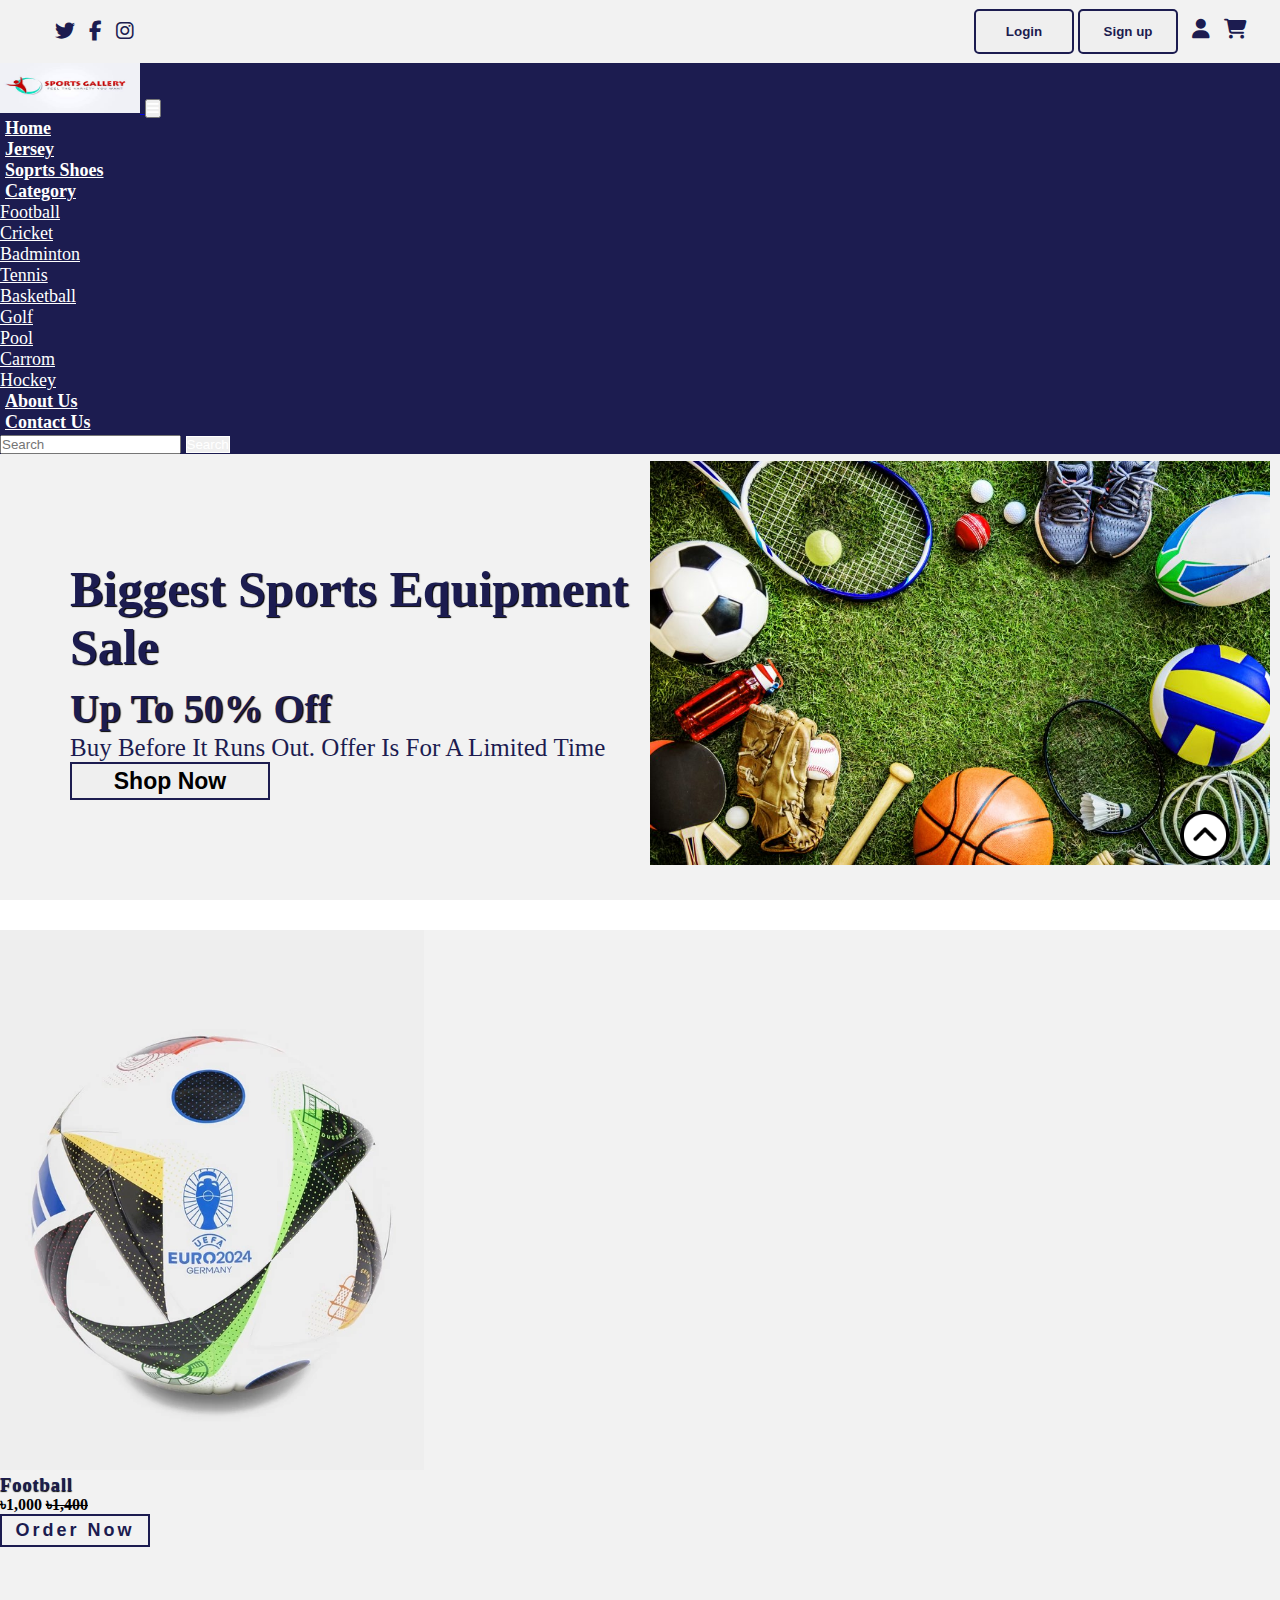
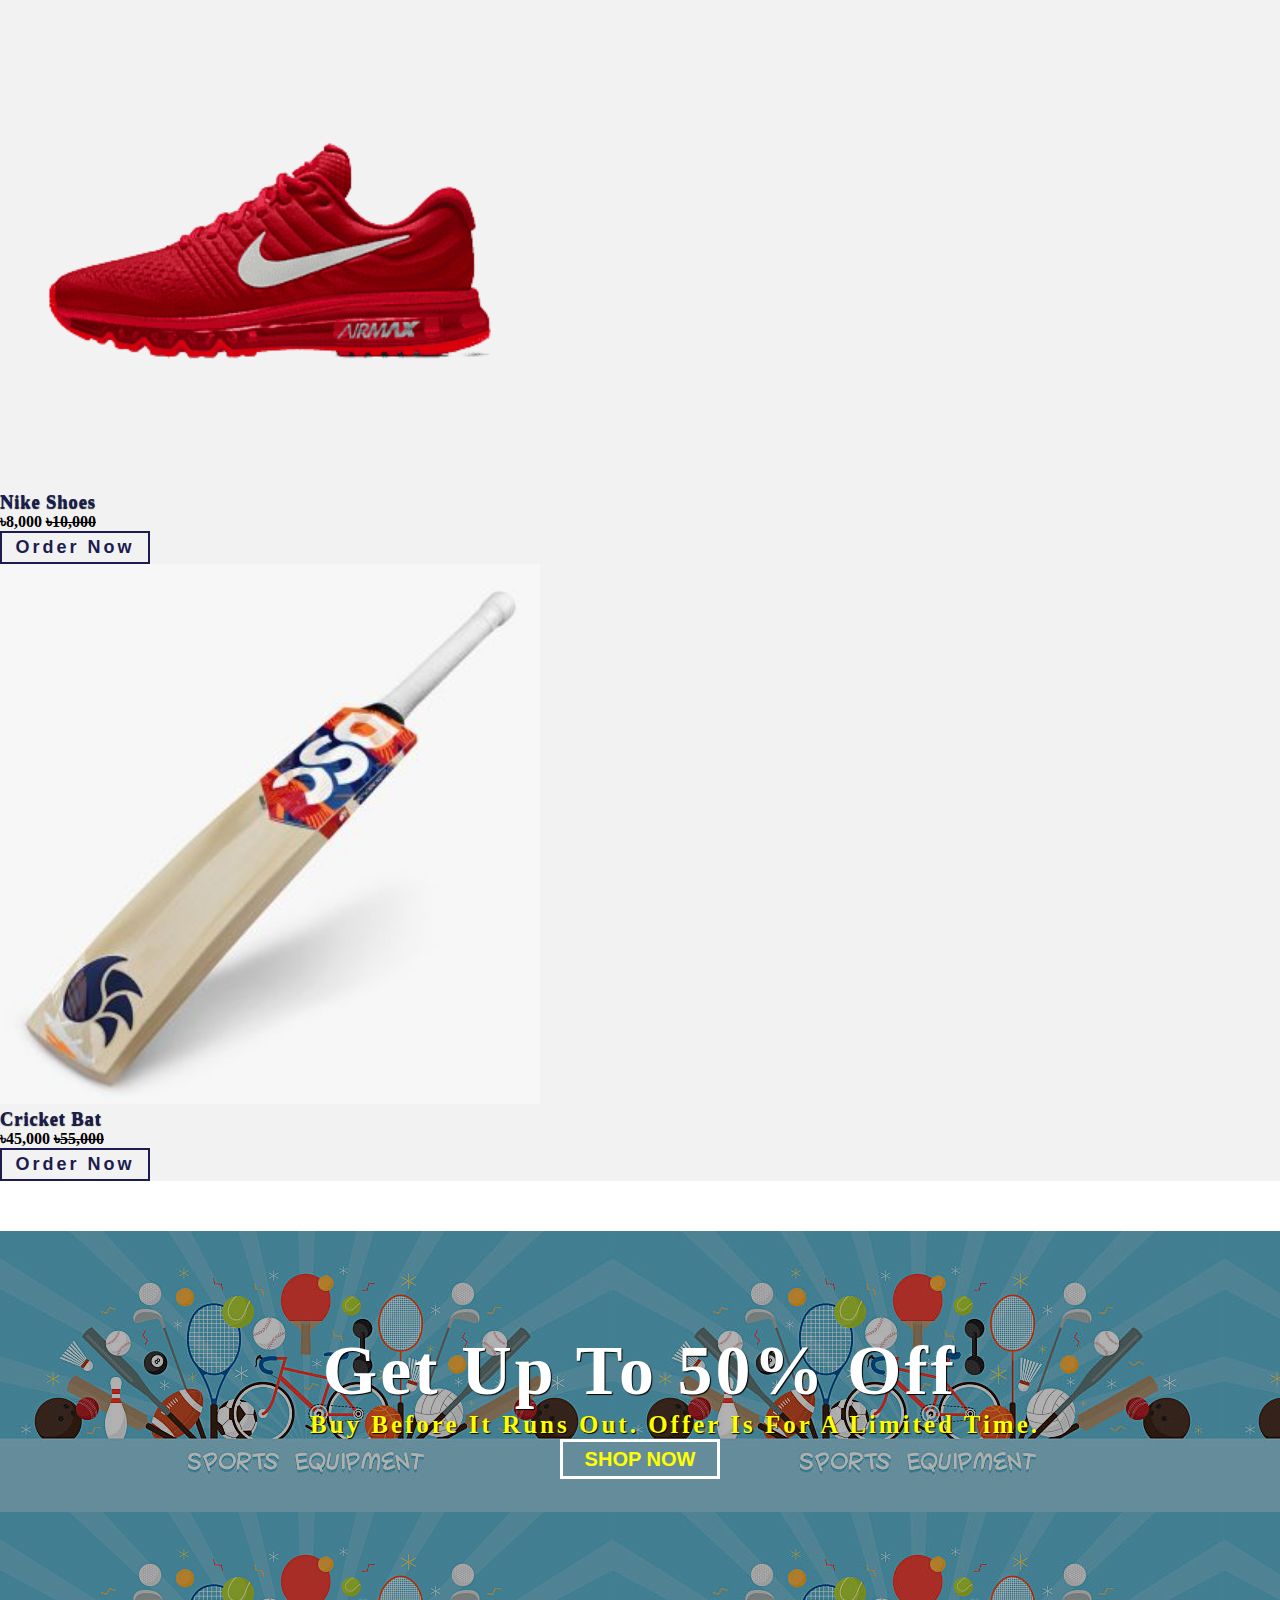
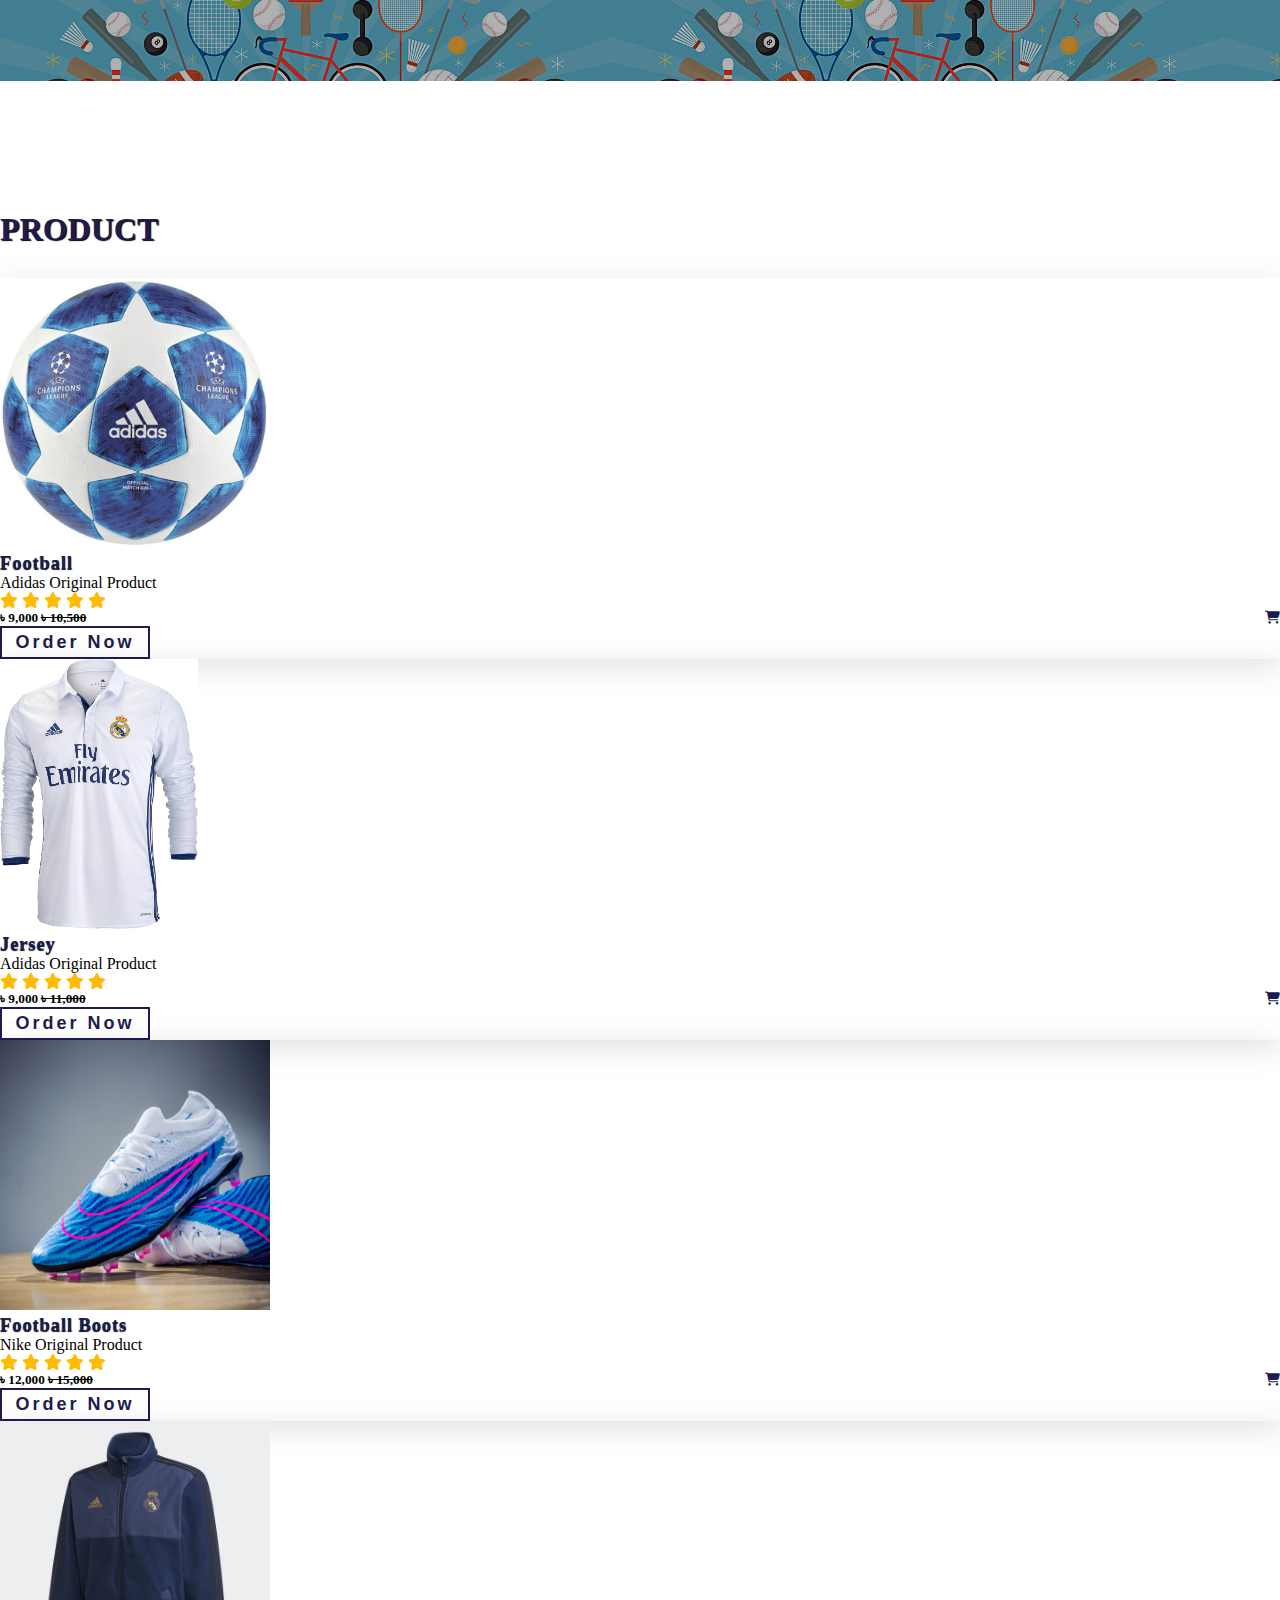
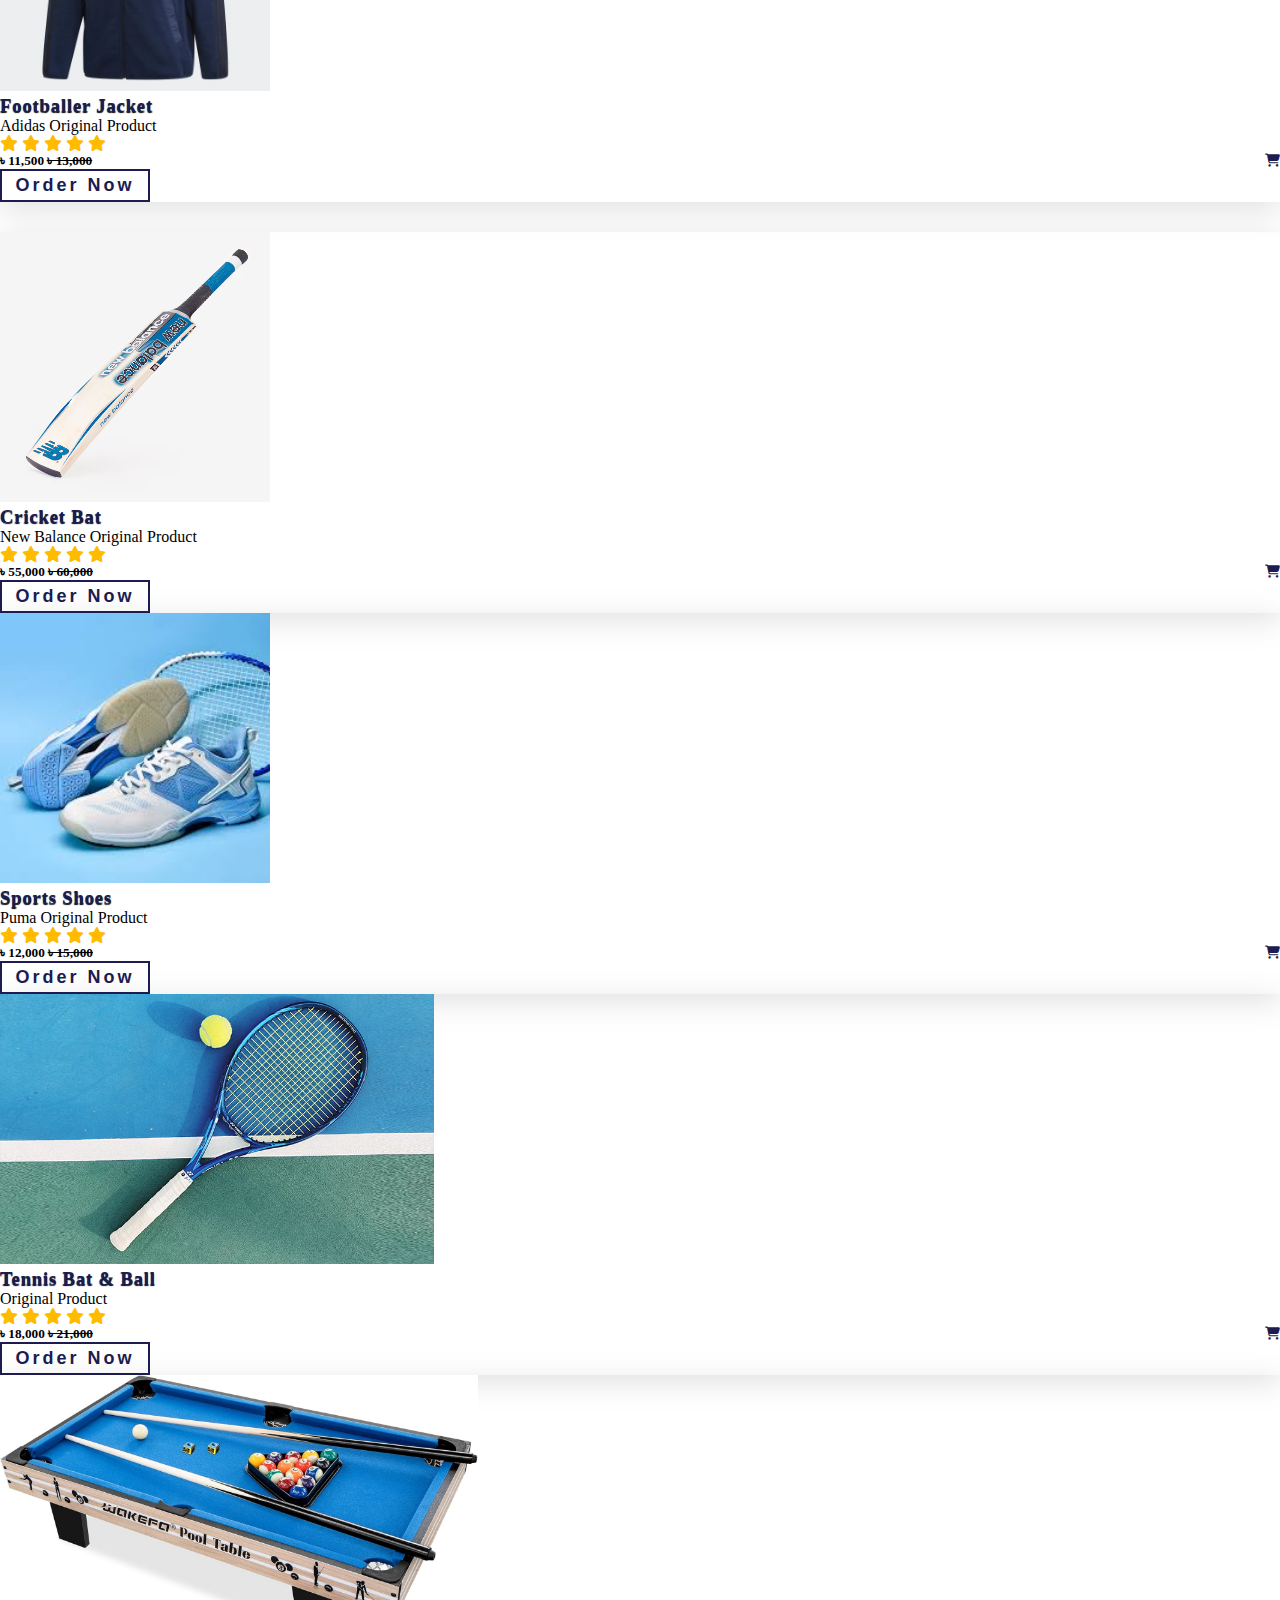
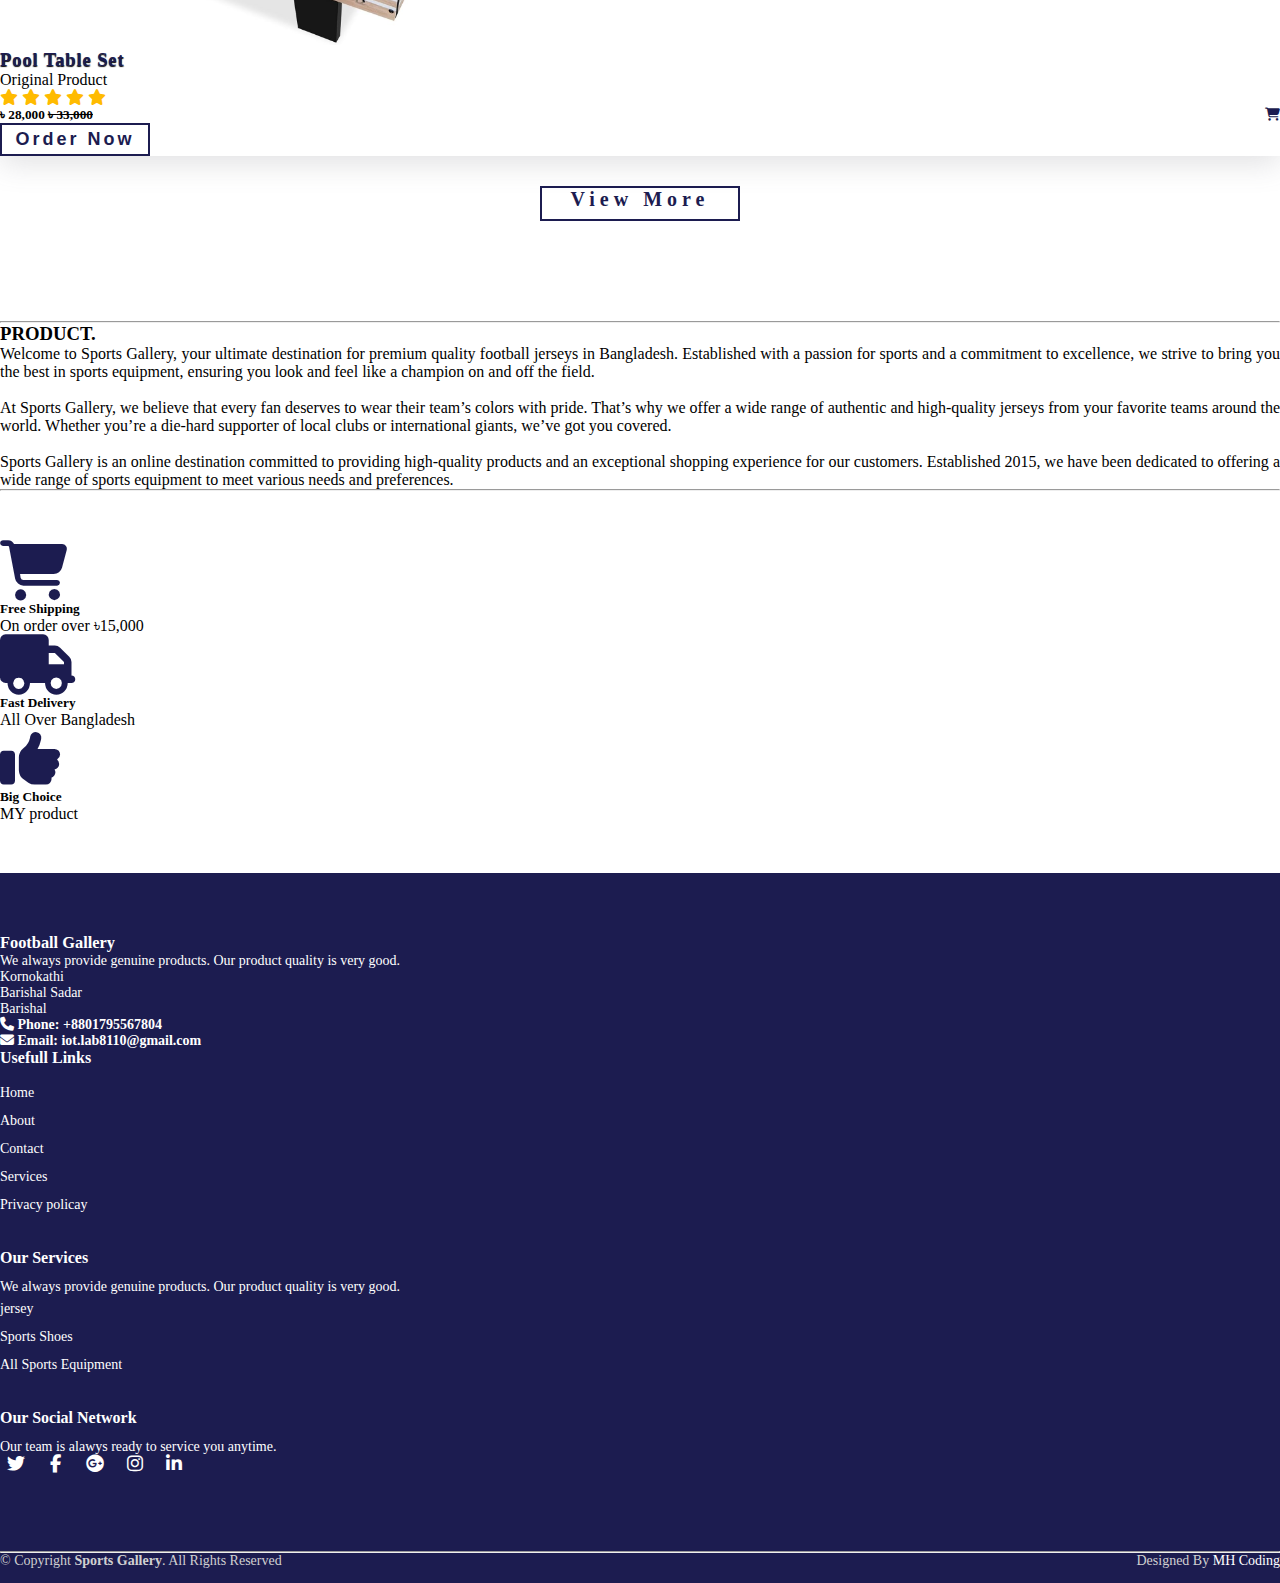
<file: index.html>
<!DOCTYPE html>
<html lang="en">
<head>
    <meta charset="UTF-8">
    <meta http-equiv="X-UA-Compatible" content="IE=edge">
    <meta name="viewport" content="width=device-width, initial-scale=1.0">
    <title>Sports Gallery</title>
    
    <!-- bootstrap links -->
    <link href="https://cdn.jsdelivr.net/npm/bootstrap@5.0.2/dist/css/bootstrap.min.css" rel="stylesheet" integrity="sha384-EVSTQN3/azprG1Anm3QDgpJLIm9Nao0Yz1ztcQTwFspd3yD65VohhpuuCOmLASjC" crossorigin="anonymous">
    <!-- bootstrap links -->
    <link rel="shortcut icon" type="image" href="./Picture/icon.png">
    <link rel="stylesheet" href="style.css">
    <link rel="stylesheet" href="https://cdnjs.cloudflare.com/ajax/libs/font-awesome/6.2.0/css/all.min.css">
    <!-- fonts links -->
    <link rel="preconnect" href="https://fonts.googleapis.com">
    <link rel="preconnect" href="https://fonts.gstatic.com" crossorigin>
    <link href="https://fonts.googleapis.com/css2?family=Roboto:wght@500&display=swap" rel="stylesheet">
    <!-- fonts links -->
</head>
<body>

    <!-- top navbar -->
    <div class="top-navbar">
        <div class="top-icons">
            <i class="fa-brands fa-twitter"></i>
            <i class="fa-brands fa-facebook-f"></i>
            <i class="fa-brands fa-instagram"></i>
        </div>
        <div class="other-links">
            <button id="btn-login"><a href="login.html">Login</a></button>
            <button id="btn-signup"><a href="signup.html">Sign up</a></button>

            <i class="fa-solid fa-user"></i>
            <a href="shopping-card.html"><i class="fa-solid fa-cart-shopping"></i></a>
        </div>
    </div>

    <!-- top navbar -->

    <div class="home-section">
        <!-- navbar -->
        <nav class="navbar navbar-expand-lg" id="navbar">
            <div class="container-fluid">
              <a class="navbar-brand" href="index.html" target="_blank">
                <img class="navbar-brand-img" src="./picture/logo 2.jpg" alt="" >
              </a>
              <button class="navbar-toggler" type="button" data-bs-toggle="collapse" data-bs-target="#navbarSupportedContent" aria-controls="navbarSupportedContent" aria-expanded="false" aria-label="Toggle navigation">
                <span><i class="fa-solid fa-bars" style="color: white;"></i></span>
              </button>
              <div class="collapse navbar-collapse" id="navbarSupportedContent">
                <ul class="navbar-nav me-auto mb-2 mb-lg-0">
                  <li class="nav-item">
                    <a class="nav-link active" aria-current="page" href="index.html">Home</a>
                  </li>
                  <li class="nav-item">
                    <a class="nav-link" href="jersey.html">Jersey</a>
                  </li>
                  <li class="nav-item">
                    <a class="nav-link" href="sports shoes.html">Soprts Shoes</a>
                  </li>
                  <li class="nav-item dropdown">
                    <a class="nav-link dropdown-toggle" href="#" id="navbarDropdown" role="button" data-bs-toggle="dropdown" aria-expanded="false">
                      Category
                    </a>
                    <ul class="dropdown-menu" aria-labelledby="navbarDropdown" style="background-color: #1c1c50;">
                      <li><a class="dropdown-item" href="football.html">Football</a></li>
                      <li><a class="dropdown-item" href="cricket.html">Cricket</a></li>
                      <li><a class="dropdown-item" href="#">Badminton</a></li>
                      <li><a class="dropdown-item" href="#">Tennis</a></li>
                      <li><a class="dropdown-item" href="#">Basketball</a></li>
                      <li><a class="dropdown-item" href="#">Golf</a></li>
                      <li><a class="dropdown-item" href="#">Pool</a></li>
                      <li><a class="dropdown-item" href="#">Carrom</a></li>
                      <li><a class="dropdown-item" href="#">Hockey</a></li>
                    </ul>
                  </li>
                  <li class="nav-item">
                    <a class="nav-link" href="about.html">About Us</a>
                  </li>
                <li class="nav-item">
                    <a class="nav-link" href="contact.html">Contact Us</a>
                  </li>
                </ul>
               
                <form class="d-flex">
                  <input class="form-control me-2" type="search" placeholder="Search" aria-label="Search">
                  <button class="btn btn-outline-success" type="submit" id="search-btn">Search</button>
                </form>
              </div>
            </div>
          </nav>
        <!-- navbar -->


        <!-- home content -->
        <section class="home">
            <div class="content">
                <h3>Biggest Sports Equipment Sale
                    <br> <span>Up To 50% Off</span>
                </h3>
                <p>Buy before it runs out. Offer is for a limited time</p>
                <button id="shopnow">Shop Now</button>
            </div>
            <div class="img">
                <img src="./picture/pic 1.jpg" alt="">
            </div>
        </section>
        <!-- home content -->
    </div>

    <!-- top cards -->
    <div class="container" id="top-cards">
        <div class="row">
            <div class="col-md-4 py-3 py-md-0">
                <div class="card" style="background-color: #a9a9a926;">
                    <img src="./picture/pic 5.webp"  alt="">
                    <div class="card-img-top ps-2 pb-2">
                        <h3 class="card-titel">Football</h3>
                        <p><strong>৳1,000 <strike>৳1,400</strike></strong></p>
                        <button>Order Now</button>
                    </div>
                </div>
            </div>
            <div class="col-md-4 py-3 py-md-0">
                <div class="card" style="background-color: #a9a9a926;">
                    <img src="./picture/topcard2.png" alt="">
                    <div class="card-img-top ps-2 pb-2">
                        <h3 class="card-titel">Nike Shoes</h3>
                        <p><strong>৳8,000 <strike>৳10,000</strike></strong></p>
                        <button>Order Now</button>
                    </div>
                </div>
            </div>
            <div class="col-md-4 py-3 py-md-0">
                <div class="card" style="background-color: #a9a9a926;">
                    <img src="./picture/pic 4.jpg" alt="">
                    <div class="card-img-top ps-2 pb-2">
                        <h3 class="card-titel">Cricket Bat</h3>
                        <p><strong>৳45,000 <strike>৳55,000</strike></strong></p>
                        <button>Order Now</button>
                    </div>
                </div>
            </div>
        </div>
    </div>
    <!-- top cards -->
    

    <!-- banner -->
    <div class="banner">
        <div class="content">
            <h1>Get Up To 50% Off</h1>
            <p>Buy before it runs out. Offer is for a limited time.</p>
            <div id="bannerbtn"><button>SHOP NOW</button></div>
        </div>
    </div>
    <!-- banner -->

    <!-- product cards -->
    <div class="container" id="product-cards">
        <h1 class="text-center"">PRODUCT</h1>
        <div class="row" style="margin-top: 30px;">
            <div class="col-md-3 py-3 py-md-0">
                <div class="card">
                    <img src="./picture/pic 2.jpg" alt="" height="270px" width="auto">
                    <div class="card-body">
                        <h3>Football</h3>
                        <p>Adidas Original Product</p>
                        <div class="star">
                            <i class="fas fa-star checked"></i>
                            <i class="fas fa-star checked"></i>
                            <i class="fas fa-star checked"></i>
                            <i class="fas fa-star checked"></i>
                            <i class="fas fa-star checked"></i>
                        </div>
                        <h5>৳ 9,000 <strike>৳ 10,500</strike> 
                            <span><i class="fa-solid fa-cart-shopping"></i></span>    
                        </h5>
                        <button>Order Now</button>
                    </div>
                </div>
            </div>
            <div class="col-md-3 py-3 py-md-0">
                <div class="card">
                    <img src="./picture/pic 6.jpg" alt="" height="270px" width="auto">
                    <div class="card-body">
                        <h3>Jersey</h3>
                        <p>Adidas Original Product</p>
                        <div class="star">
                            <i class="fas fa-star checked"></i>
                            <i class="fas fa-star checked"></i>
                            <i class="fas fa-star checked"></i>
                            <i class="fas fa-star checked"></i>
                            <i class="fas fa-star checked"></i>
                        </div>
                        <h5>৳ 9,000 <strike>৳ 11,000</strike> 
                            <span><i class="fa-solid fa-cart-shopping"></i></span>
                        </h5>
                        <button>Order Now</button>
                    </div>
                </div>
            </div>
            <div class="col-md-3 py-3 py-md-0">
                <div class="card">
                    <img src="./picture/pic 7.jpg" alt="" height="270px" width="auto">
                    <div class="card-body">
                        <h3>Football Boots</h3>
                        <p>Nike Original Product</p>
                        <div class="star">
                            <i class="fas fa-star checked"></i>
                            <i class="fas fa-star checked"></i>
                            <i class="fas fa-star checked"></i>
                            <i class="fas fa-star checked"></i>
                            <i class="fas fa-star checked"></i>
                        </div>
                        <h5>৳ 12,000  <strike>৳ 15,000 </strike> 
                            <span><i class="fa-solid fa-cart-shopping"></i></span>
                        </h5>
                        <button>Order Now</button>
                    </div>
                </div>
            </div>
            <div class="col-md-3 py-3 py-md-0">
                <div class="card">
                    <img src="./picture/pic 8.jpg" alt="" height="270px" width="auto">
                    <div class="card-body">
                        <h3>Footballer Jacket</h3>
                        <p>Adidas Original Product</p>
                        <div class="star">
                            <i class="fas fa-star checked"></i>
                            <i class="fas fa-star checked"></i>
                            <i class="fas fa-star checked"></i>
                            <i class="fas fa-star checked"></i>
                            <i class="fas fa-star checked"></i>
                        </div>
                        <h5>৳ 11,500  <strike>৳ 13,000 </strike> 
                            <span><i class="fa-solid fa-cart-shopping"></i></span>
                        </h5>
                        <button>Order Now</button>
                    </div>
                </div>
            </div>
        </div>

        <div class="row" style="margin-top: 30px;">
            <div class="col-md-3 py-3 py-md-0">
                <div class="card">
                    <img src="./picture/pic 9.avif" alt="" height="270px" width="auto">
                    <div class="card-body">
                        <h3>Cricket Bat</h3>
                        <p>New Balance Original Product</p>
                        <div class="star">
                            <i class="fas fa-star checked"></i>
                            <i class="fas fa-star checked"></i>
                            <i class="fas fa-star checked"></i>
                            <i class="fas fa-star checked"></i>
                            <i class="fas fa-star checked"></i>
                        </div>
                        <h5>৳ 55,000  <strike>৳ 60,000 </strike> 
                            <span><i class="fa-solid fa-cart-shopping"></i></span>
                        </h5>
                        <button>Order Now</button>
                    </div>
                </div>
            </div>
            <div class="col-md-3 py-3 py-md-0">
                <div class="card">
                    <img src="./picture/pic 10.jpg" alt="" height="270px" width="auto">
                    <div class="card-body">
                        <h3>Sports Shoes</h3>
                        <p>Puma Original Product</p>
                        <div class="star">
                            <i class="fas fa-star checked"></i>
                            <i class="fas fa-star checked"></i>
                            <i class="fas fa-star checked"></i>
                            <i class="fas fa-star checked"></i>
                            <i class="fas fa-star checked"></i>
                        </div>
                        <h5>৳ 12,000 <strike>৳ 15,000 </strike> 
                            <span><i class="fa-solid fa-cart-shopping"></i></span>
                        </h5>
                        <button>Order Now</button>
                    </div>
                </div>
            </div>
            <div class="col-md-3 py-3 py-md-0">
                <div class="card">
                    <img src="./picture/pic 11.webp" alt="" height="270px" width="auto">
                    <div class="card-body">
                        <h3>Tennis Bat & Ball</h3>
                        <p>Original Product</p>
                        <div class="star">
                            <i class="fas fa-star checked"></i>
                            <i class="fas fa-star checked"></i>
                            <i class="fas fa-star checked"></i>
                            <i class="fas fa-star checked"></i>
                            <i class="fas fa-star checked"></i>
                        </div>
                        <h5>৳ 18,000  <strike>৳ 21,000 </strike> 
                            <span><i class="fa-solid fa-cart-shopping"></i></span>
                        </h5>
                        <button>Order Now</button>
                    </div>
                </div>
            </div>
            <div class="col-md-3 py-3 py-md-0">
                <div class="card">
                    <img src="./picture/pic 12.jpg" alt="" height="270px" width="auto">
                    <div class="card-body">
                        <h3>Pool Table Set</h3>
                        <p>Original Product</p>
                        <div class="star">
                            <i class="fas fa-star checked"></i>
                            <i class="fas fa-star checked"></i>
                            <i class="fas fa-star checked"></i>
                            <i class="fas fa-star checked"></i>
                            <i class="fas fa-star checked"></i>
                        </div>
                        <h5>৳ 28,000  <strike>৳ 33,000 </strike> 
                            <span><i class="fa-solid fa-cart-shopping"></i></span>
                        </h5><button>Order Now</button>
                    </div>
                </div>
            </div>
        </div>
        <a href="clothe.html" id="viewmorebtn">View More</a>
    </div>
    <!-- product cards -->

    <!-- product -->
    <div class="container" style="margin-top: 100px;">
    <hr>
</div>
<div class="container">
    <h3 style="font-weight: bold;">PRODUCT.</h3>
    <p class="container-p">Welcome to Sports Gallery, your ultimate destination for premium quality football jerseys in Bangladesh. Established with a passion for sports and a commitment to excellence, we strive to bring you the best in sports equipment, ensuring you look and feel like a champion on and off the field. <br> <br>
    At Sports Gallery, we believe that every fan deserves to wear their team’s colors with pride. That’s why we offer a wide range of authentic and high-quality jerseys from your favorite teams around the world. Whether you’re a die-hard supporter of local clubs or international giants, we’ve got you covered. <br> <br>
    Sports Gallery is an online destination committed to providing high-quality products and an exceptional shopping experience for our customers. Established 2015, we have been dedicated to offering a wide range of sports equipment to meet various needs and preferences.
    </p>
    <hr>
</div>
    <!-- product -->


<!-- offer -->
    <div class="container" id="offer">
        <div class="row">
            <div class="col-md-4 py-3 ps-5 py-md-0">
                <a href="shopping-card.html"><i class="fa-solid fa-cart-shopping"></i></a>
                <h5>Free Shipping</h5>
                <p>On order over ৳15,000</p>
            </div>
            <div class="col-md-4 py-3 ps-5 py-md-0">
                <a href=""><i class="fa-solid fa-truck"></i></a>
                <h5>Fast Delivery</h5>
                <p>All Over Bangladesh</p>
            </div>
            <div class="col-md-4 py-3 ps-5 py-md-0">
                <a href=""><i class="fa-solid fa-thumbs-up"></i></a>
                <h5>Big Choice</h5>
                <p>MY product</p>
            </div>
        </div>
    </div>
<!-- offer -->


<!-- footer -->
<footer id="footer" style="margin-top: 50px;">
<div class="footer-top">
    <div class="container">
        <div class="row">
            <div class="col-lg-3 col-md-6 footer-content">
                <h3>Football Gallery</h3>
                <p>We always provide genuine products. Our product quality is very good.</p>
                <p>
                    Kornokathi <br>
                    Barishal Sadar <br>
                    Barishal <br>
                </p>
                <strong><i class="fas fa-phone"></i> Phone: <strong>+8801795567804</strong></strong><br>
                <strong><i class="fa-solid fa-envelope"></i> Email: <strong>iot.lab8110@gmail.com</strong></strong>
            </div>
            <div class="col-lg-3 col-md-6 footer-links">
                <h4>Usefull Links</h4>
                <ul>
                  <li><a href="index.html">Home</a></li>
                  <li><a href="about.html">About</a></li>
                  <li><a href="contact.html">Contact</a></li>
                  <li><a href="#">Services</a></li>
                  <li><a href="#">Privacy policay</a></li>
                </ul>
            </div>
            <div class="col-lg-3 col-md-6 footer-links">
                <h4>Our Services</h4>
                <p>We always provide genuine products. Our product quality is very good.</p>
                <ul>
                    <li><a href="#">jersey</a></li>
                    <li><a href="#">Sports Shoes</a></li>
                    <li><a href="#">All Sports Equipment</a></li>
                </ul>
            </div>
            <div class="col-lg-3 col-md-6 footer-links">
                <h4>Our Social Network</h4>
                <p>Our team is alawys ready to service you anytime.</p>
                <div class="socail-links mt-3">
                    <a href="#" class="twiiter"><i class="fa-brands fa-twitter"></i></a>
                    <a href="#" class="twiiter"><i class="fa-brands fa-facebook-f"></i></a>
                    <a href="#" class="twiiter"><i class="fa-brands fa-google-plus"></i></a>
                    <a href="#" class="twiiter"><i class="fa-brands fa-instagram"></i></a>
                    <a href="#" class="twiiter"><i class="fa-brands fa-linkedin-in"></i></a>
                </div>
            </div>
        </div>
    </div>
</div>
<hr>
<div class="container py-4">
    <div class="copyright">
        &copy; Copyright <strong>Sports Gallery</strong>. All Rights Reserved
    </div>
    <div class="credits">
        Designed By <a href="#">MH Coding</a>
    </div>
</div>
</footer>
<!-- footer -->
<a href="#" class="arrow"><i><img src="./picture/up-arrow.png" alt="" width="50px"></i></a>

<script src="https://cdn.jsdelivr.net/npm/bootstrap@5.0.2/dist/js/bootstrap.bundle.min.js" integrity="sha384-MrcW6ZMFYlzcLA8Nl+NtUVF0sA7MsXsP1UyJoMp4YLEuNSfAP+JcXn/tWtIaxVXM" crossorigin="anonymous"></script>


</body>
</html>
</file>
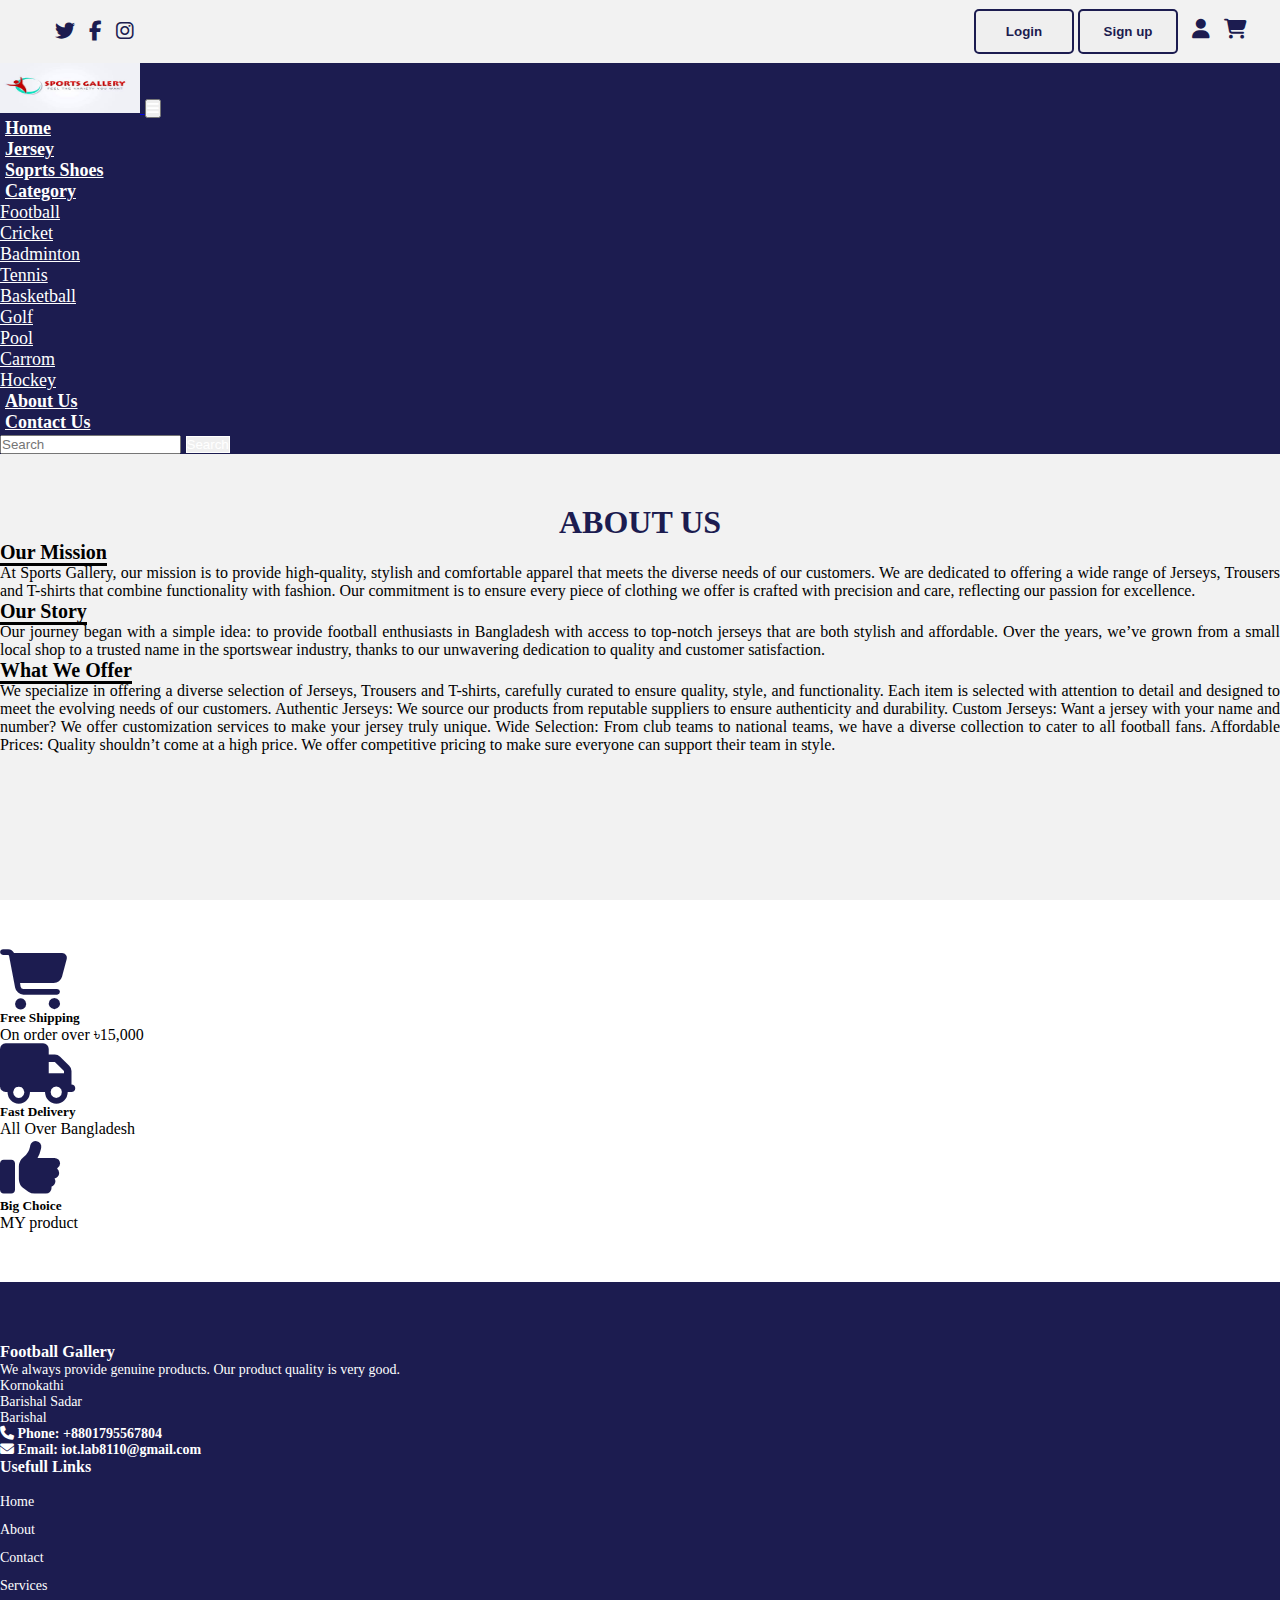
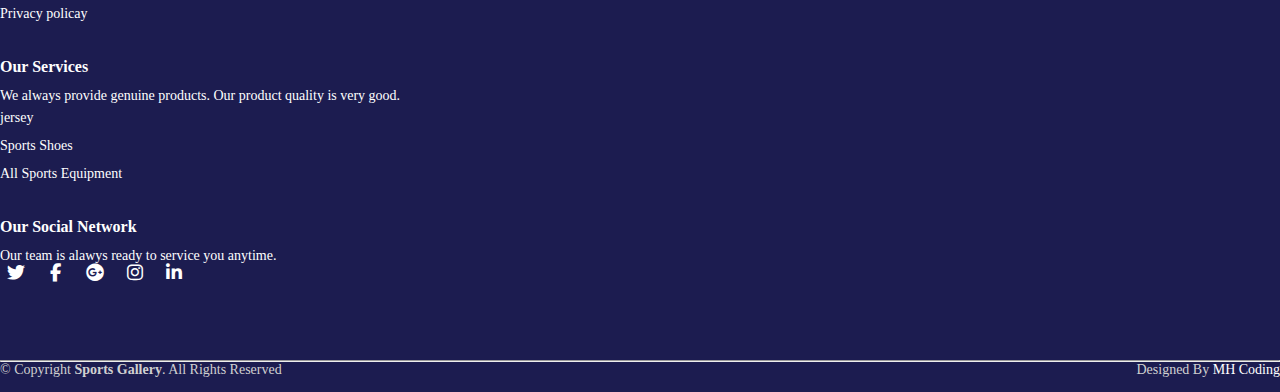
<file: about.html>
<!DOCTYPE html>
<html lang="en">
<head>
    <meta charset="UTF-8">
    <meta http-equiv="X-UA-Compatible" content="IE=edge">
    <meta name="viewport" content="width=device-width, initial-scale=1.0">
    <title>Fashion</title>
    <link rel="shortcut icon" type="image" href="./picture/icon.png">
    <link rel="stylesheet" href="style.css">
    <link rel="stylesheet" href="https://cdnjs.cloudflare.com/ajax/libs/font-awesome/6.2.0/css/all.min.css">
    <!-- bootstrap links -->
    <link href="https://cdn.jsdelivr.net/npm/bootstrap@5.0.2/dist/css/bootstrap.min.css" rel="stylesheet" integrity="sha384-EVSTQN3/azprG1Anm3QDgpJLIm9Nao0Yz1ztcQTwFspd3yD65VohhpuuCOmLASjC" crossorigin="anonymous">
    <!-- bootstrap links -->
    <!-- fonts links -->
    <link rel="preconnect" href="https://fonts.googleapis.com">
    <link rel="preconnect" href="https://fonts.gstatic.com" crossorigin>
    <link href="https://fonts.googleapis.com/css2?family=Roboto:wght@500&display=swap" rel="stylesheet">
    <!-- fonts links -->
</head>
<body>

    <!-- top navbar -->
    <div class="top-navbar">
        <div class="top-icons">
            <i class="fa-brands fa-twitter"></i>
            <i class="fa-brands fa-facebook-f"></i>
            <i class="fa-brands fa-instagram"></i>
        </div>
        <div class="other-links">
            <button id="btn-login"><a href="login.html">Login</a></button>
            <button id="btn-signup"><a href="signup.html">Sign up</a></button>

            <i class="fa-solid fa-user"></i>
            <a href="shopping-card.html"><i class="fa-solid fa-cart-shopping"></i></a>
        </div>
    </div>

    <!-- top navbar -->

    <div class="home-section">
        <!-- navbar -->
        <nav class="navbar navbar-expand-lg" id="navbar">
            <div class="container-fluid">
              <a class="navbar-brand" href="index.html" target="_blank">
                <img class="navbar-brand-img" src="./picture/logo 2.jpg" alt="" >
              </a>
              <button class="navbar-toggler" type="button" data-bs-toggle="collapse" data-bs-target="#navbarSupportedContent" aria-controls="navbarSupportedContent" aria-expanded="false" aria-label="Toggle navigation">
                <span><i class="fa-solid fa-bars" style="color: white;"></i></span>
              </button>
              <div class="collapse navbar-collapse" id="navbarSupportedContent">
                <ul class="navbar-nav me-auto mb-2 mb-lg-0">
                  <li class="nav-item">
                    <a class="nav-link active" aria-current="page" href="index.html">Home</a>
                  </li>
                  <li class="nav-item">
                    <a class="nav-link" href="jersey.html">Jersey</a>
                  </li>
                  <li class="nav-item">
                    <a class="nav-link" href="sports shoes.html">Soprts Shoes</a>
                  </li>
                  <li class="nav-item dropdown">
                    <a class="nav-link dropdown-toggle" href="#" id="navbarDropdown" role="button" data-bs-toggle="dropdown" aria-expanded="false">
                      Category
                    </a>
                    <ul class="dropdown-menu" aria-labelledby="navbarDropdown" style="background-color: #1c1c50;">
                      <li><a class="dropdown-item" href="football.html">Football</a></li>
                      <li><a class="dropdown-item" href="cricket.html">Cricket</a></li>
                      <li><a class="dropdown-item" href="#">Badminton</a></li>
                      <li><a class="dropdown-item" href="#">Tennis</a></li>
                      <li><a class="dropdown-item" href="#">Basketball</a></li>
                      <li><a class="dropdown-item" href="#">Golf</a></li>
                      <li><a class="dropdown-item" href="#">Pool</a></li>
                      <li><a class="dropdown-item" href="#">Carrom</a></li>
                      <li><a class="dropdown-item" href="#">Hockey</a></li>
                    </ul>
                  </li>
                  <li class="nav-item">
                    <a class="nav-link" href="about.html">About Us</a>
                  </li>
                <li class="nav-item">
                    <a class="nav-link" href="contact.html">Contact Us</a>
                  </li>
                </ul>
               
                <form class="d-flex">
                  <input class="form-control me-2" type="search" placeholder="Search" aria-label="Search">
                  <button class="btn btn-outline-success" type="submit" id="search-btn">Search</button>
                </form>
              </div>
            </div>
          </nav>
        <!-- navbar -->


<!-- about -->
<div class="container" id="about">
    <h1>ABOUT US</h1>
    <!-- <div class="row" style="margin-top: 50px;">
        <div class="col-md-6 py-3 py-md-0"> -->
            <!-- <div class="card">
                <img src="./image/about.png" alt="">
            </div> -->
        <!-- </div> -->
        <!-- <div class="col-md-6 py-3 py-md-0"> -->
            <p>
               
                <strong style="font-size: 20px; border-bottom: 3px solid black;">Our Mission</strong><br>

                At Sports Gallery, our mission is to provide high-quality, stylish and comfortable apparel that meets the diverse needs of our customers. We are dedicated to offering a wide range of Jerseys, Trousers and T-shirts that combine functionality with fashion. Our commitment is to ensure every piece of clothing we offer is crafted with precision and care, reflecting our passion for excellence. <br>

                <strong style="font-size: 20px; border-bottom: 3px solid black;">Our Story</strong> <br>

                Our journey began with a simple idea: to provide football enthusiasts in Bangladesh with access to top-notch jerseys that are both stylish and affordable. Over the years, we’ve grown from a small local shop to a trusted name in the sportswear industry, thanks to our unwavering dedication to quality and customer satisfaction.
                <br>


                <strong style="font-size: 20px; border-bottom: 3px solid black;">What We Offer</strong><br>

                We specialize in offering a diverse selection of Jerseys, Trousers and T-shirts, carefully curated to ensure quality, style, and functionality. Each item is selected with attention to detail and designed to meet the evolving needs of our customers.

                Authentic Jerseys: We source our products from reputable suppliers to ensure authenticity and durability.
                Custom Jerseys: Want a jersey with your name and number? We offer customization services to make your jersey truly unique.
                Wide Selection: From club teams to national teams, we have a diverse collection to cater to all football fans.
                Affordable Prices: Quality shouldn’t come at a high price. We offer competitive pricing to make sure everyone can support their team in style.
            </p>
        </div>
    <!-- </div> -->
</div>
<!-- about -->


<!-- offer -->
<div class="container" id="offer">
    <div class="row">
        <div class="col-md-4 py-3 ps-5 py-md-0">
            <a href="shopping-card.html"><i class="fa-solid fa-cart-shopping"></i></a>
            <h5>Free Shipping</h5>
            <p>On order over ৳15,000</p>
        </div>
        <div class="col-md-4 py-3 ps-5 py-md-0">
            <a href=""><i class="fa-solid fa-truck"></i></a>
            <h5>Fast Delivery</h5>
            <p>All Over Bangladesh</p>
        </div>
        <div class="col-md-4 py-3 ps-5 py-md-0">
            <a href=""><i class="fa-solid fa-thumbs-up"></i></a>
            <h5>Big Choice</h5>
            <p>MY product</p>
        </div>
    </div>
</div>
<!-- offer -->


<!-- footer -->
<footer id="footer" style="margin-top: 50px;">
    <div class="footer-top">
        <div class="container">
            <div class="row">
                <div class="col-lg-3 col-md-6 footer-content">
                    <h3>Football Gallery</h3>
                    <p>We always provide genuine products. Our product quality is very good.</p>
                    <p>
                        Kornokathi <br>
                        Barishal Sadar <br>
                        Barishal <br>
                    </p>
                    <strong><i class="fas fa-phone"></i> Phone: <strong>+8801795567804</strong></strong><br>
                    <strong><i class="fa-solid fa-envelope"></i> Email: <strong>iot.lab8110@gmail.com</strong></strong>
                </div>
                <div class="col-lg-3 col-md-6 footer-links">
                    <h4>Usefull Links</h4>
                    <ul>
                      <li><a href="index.html">Home</a></li>
                      <li><a href="about.html">About</a></li>
                      <li><a href="contact.html">Contact</a></li>
                      <li><a href="#">Services</a></li>
                      <li><a href="#">Privacy policay</a></li>
                    </ul>
                </div>
                <div class="col-lg-3 col-md-6 footer-links">
                    <h4>Our Services</h4>
                    <p>We always provide genuine products. Our product quality is very good.</p>
                    <ul>
                        <li><a href="#">jersey</a></li>
                        <li><a href="#">Sports Shoes</a></li>
                        <li><a href="#">All Sports Equipment</a></li>
                    </ul>
                </div>
                <div class="col-lg-3 col-md-6 footer-links">
                    <h4>Our Social Network</h4>
                    <p>Our team is alawys ready to service you anytime.</p>
                    <div class="socail-links mt-3">
                        <a href="#" class="twiiter"><i class="fa-brands fa-twitter"></i></a>
                        <a href="#" class="twiiter"><i class="fa-brands fa-facebook-f"></i></a>
                        <a href="#" class="twiiter"><i class="fa-brands fa-google-plus"></i></a>
                        <a href="#" class="twiiter"><i class="fa-brands fa-instagram"></i></a>
                        <a href="#" class="twiiter"><i class="fa-brands fa-linkedin-in"></i></a>
                    </div>
                </div>
            </div>
        </div>
    </div>
    <hr>
    <div class="container py-4">
        <div class="copyright">
            &copy; Copyright <strong>Sports Gallery</strong>. All Rights Reserved
        </div>
        <div class="credits">
            Designed By <a href="#">MH Coding</a>
        </div>
    </div>
    </footer>
    <!-- footer -->

    <script src="https://cdn.jsdelivr.net/npm/bootstrap@5.0.2/dist/js/bootstrap.bundle.min.js" integrity="sha384-MrcW6ZMFYlzcLA8Nl+NtUVF0sA7MsXsP1UyJoMp4YLEuNSfAP+JcXn/tWtIaxVXM" crossorigin="anonymous"></script>

</body>
</html>
</file>
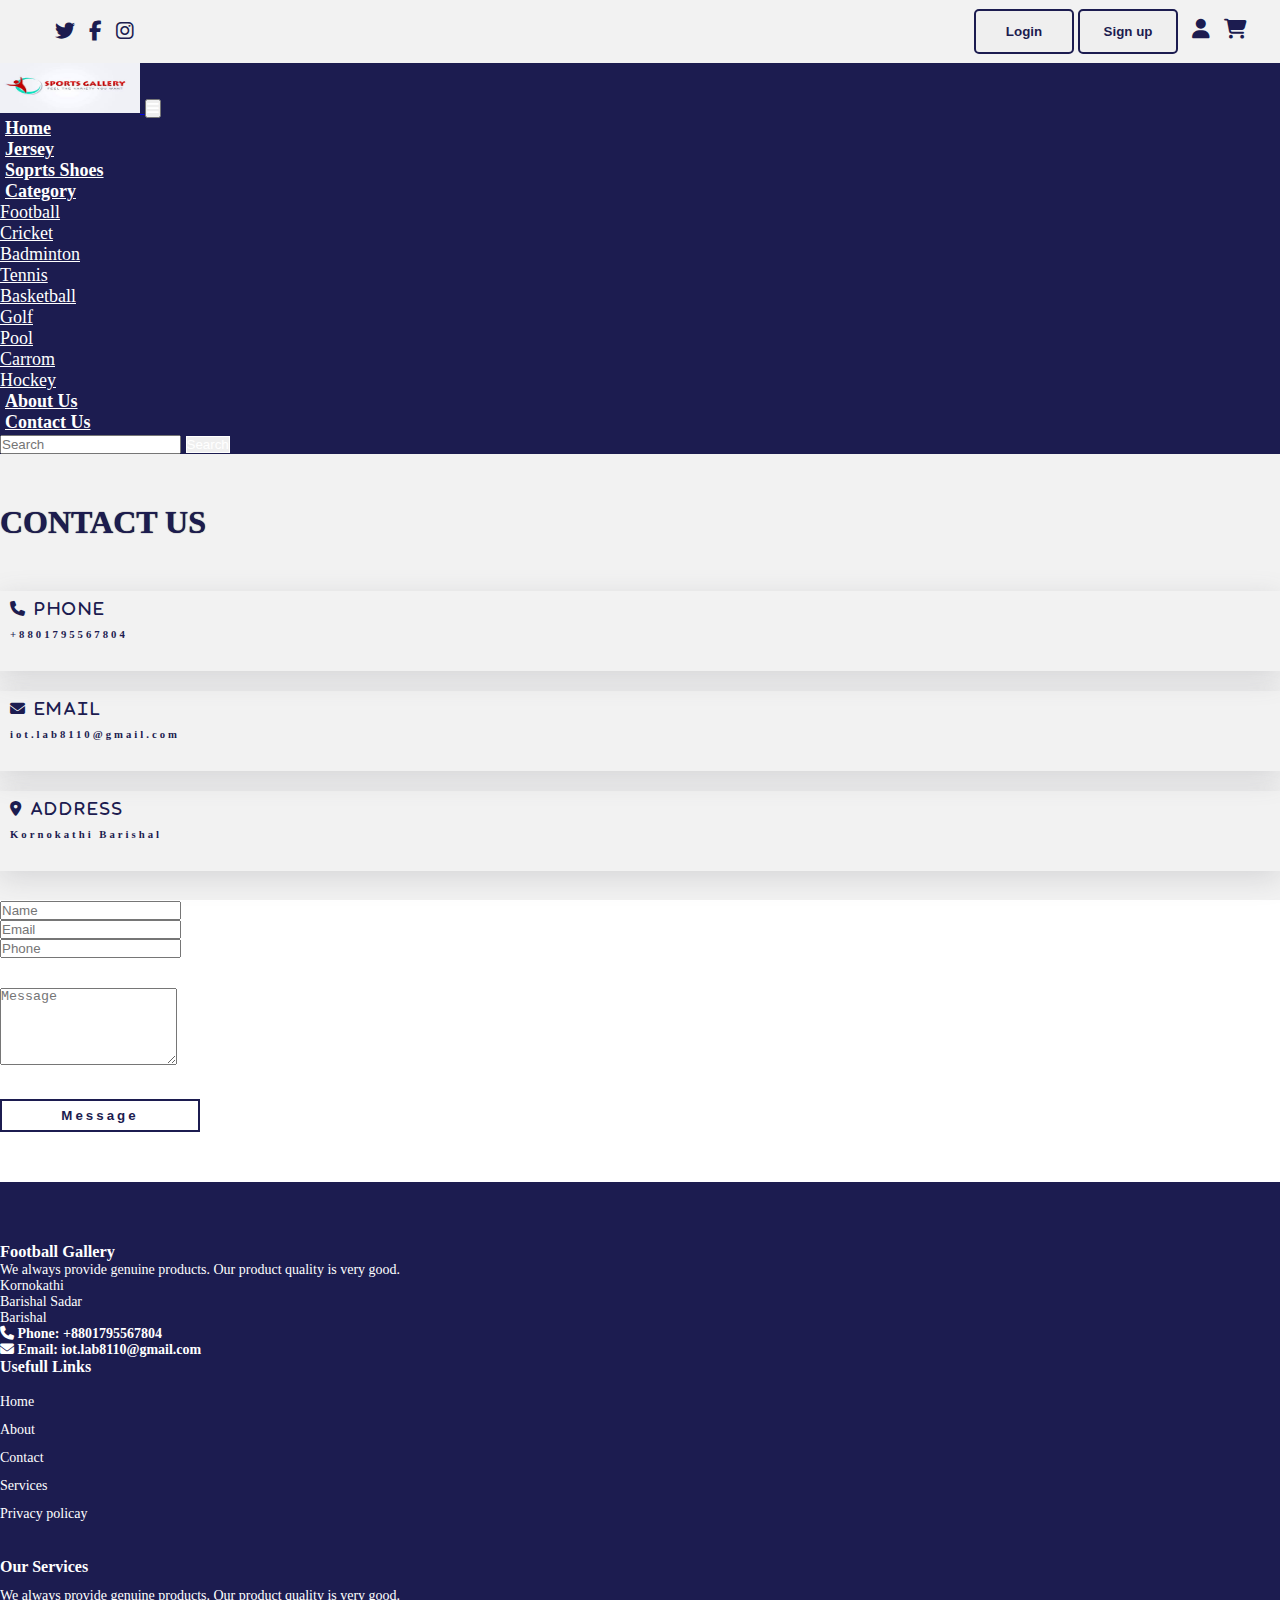
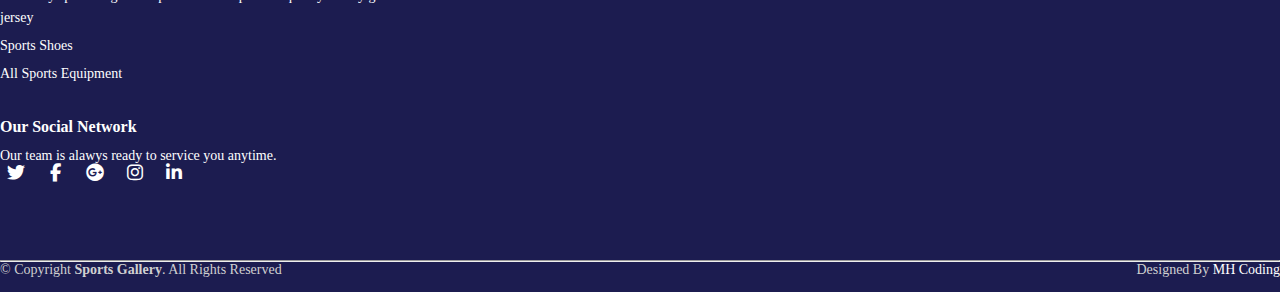
<file: contact.html>
<!DOCTYPE html>
<html lang="en">
<head>
    <meta charset="UTF-8">
    <meta http-equiv="X-UA-Compatible" content="IE=edge">
    <meta name="viewport" content="width=device-width, initial-scale=1.0">
    <title>Fashion</title>
    <link rel="shortcut icon" type="image" href="./picture/icon.png">
    <link rel="stylesheet" href="style.css">
    <link rel="stylesheet" href="https://cdnjs.cloudflare.com/ajax/libs/font-awesome/6.2.0/css/all.min.css">
    <!-- bootstrap links -->
    <link href="https://cdn.jsdelivr.net/npm/bootstrap@5.0.2/dist/css/bootstrap.min.css" rel="stylesheet" integrity="sha384-EVSTQN3/azprG1Anm3QDgpJLIm9Nao0Yz1ztcQTwFspd3yD65VohhpuuCOmLASjC" crossorigin="anonymous">
    <!-- bootstrap links -->
    <!-- fonts links -->
    <link rel="preconnect" href="https://fonts.googleapis.com">
    <link rel="preconnect" href="https://fonts.gstatic.com" crossorigin>
    <link href="https://fonts.googleapis.com/css2?family=Roboto:wght@500&display=swap" rel="stylesheet">
    <!-- fonts links -->
</head>
<body>

     <!-- top navbar -->
     <div class="top-navbar">
        <div class="top-icons">
            <i class="fa-brands fa-twitter"></i>
            <i class="fa-brands fa-facebook-f"></i>
            <i class="fa-brands fa-instagram"></i>
        </div>
        <div class="other-links">
            <button id="btn-login"><a href="login.html">Login</a></button>
            <button id="btn-signup"><a href="signup.html">Sign up</a></button>

            <i class="fa-solid fa-user"></i>
            <a href="shopping-card.html"><i class="fa-solid fa-cart-shopping"></i></a>
        </div>
    </div>

    <!-- top navbar -->

    <div class="home-section">
        <!-- navbar -->
        <nav class="navbar navbar-expand-lg" id="navbar">
            <div class="container-fluid">
              <a class="navbar-brand" href="index.html" target="_blank">
                <img class="navbar-brand-img" src="./picture/logo 2.jpg" alt="" >
              </a>
              <button class="navbar-toggler" type="button" data-bs-toggle="collapse" data-bs-target="#navbarSupportedContent" aria-controls="navbarSupportedContent" aria-expanded="false" aria-label="Toggle navigation">
                <span><i class="fa-solid fa-bars" style="color: white;"></i></span>
              </button>
              <div class="collapse navbar-collapse" id="navbarSupportedContent">
                <ul class="navbar-nav me-auto mb-2 mb-lg-0">
                  <li class="nav-item">
                    <a class="nav-link active" aria-current="page" href="index.html">Home</a>
                  </li>
                  <li class="nav-item">
                    <a class="nav-link" href="jersey.html">Jersey</a>
                  </li>
                  <li class="nav-item">
                    <a class="nav-link" href="sports shoes.html">Soprts Shoes</a>
                  </li>
                  <li class="nav-item dropdown">
                    <a class="nav-link dropdown-toggle" href="#" id="navbarDropdown" role="button" data-bs-toggle="dropdown" aria-expanded="false">
                      Category
                    </a>
                    <ul class="dropdown-menu" aria-labelledby="navbarDropdown" style="background-color: #1c1c50;">
                      <li><a class="dropdown-item" href="football.html">Football</a></li>
                      <li><a class="dropdown-item" href="cricket.html">Cricket</a></li>
                      <li><a class="dropdown-item" href="#">Badminton</a></li>
                      <li><a class="dropdown-item" href="#">Tennis</a></li>
                      <li><a class="dropdown-item" href="#">Basketball</a></li>
                      <li><a class="dropdown-item" href="#">Golf</a></li>
                      <li><a class="dropdown-item" href="#">Pool</a></li>
                      <li><a class="dropdown-item" href="#">Carrom</a></li>
                      <li><a class="dropdown-item" href="#">Hockey</a></li>
                    </ul>
                  </li>
                  <li class="nav-item">
                    <a class="nav-link" href="about.html">About Us</a>
                  </li>
                <li class="nav-item">
                    <a class="nav-link" href="contact.html">Contact Us</a>
                  </li>
                </ul>
               
                <form class="d-flex">
                  <input class="form-control me-2" type="search" placeholder="Search" aria-label="Search">
                  <button class="btn btn-outline-success" type="submit" id="search-btn">Search</button>
                </form>
              </div>
            </div>
          </nav>
        <!-- navbar -->

        <!-- contact -->
        <div class="container" id="contact">
            <h1 class="text-center">CONTACT US</h1>
            <div class="row" style="margin-top: 50px;">
                <div class="col-md-4 py-3 py-md-0">
                    <div class="card">
                        <i class="fas fa-phone"> Phone</i>
                        <h6>+8801795567804</h6>
                    </div>
                </div>
                <div class="col-md-4 py-3 py-md-0">
                    <div class="card">
                        <i class="fa-solid fa-envelope"> Email</i>
                        <h6>iot.lab8110@gmail.com</h6>
                    </div>
                </div>
                <div class="col-md-4 py-3 py-md-0">
                    <div class="card">
                        <i class="fa-solid fa-location-dot"> Address</i>
                        <h6>Kornokathi Barishal</h6>
                    </div>
                </div>
            </div>

            <div class="row" style="margin-top: 30px;">
                <div class="col-md-4 py-3 py-md-0">
                    <input type="text" class="form-control form-control" placeholder="Name">
                </div>
                <div class="col-md-4 py-3 py-md-0">
                    <input type="text" class="form-control form-control" placeholder="Email">
                </div>
                <div class="col-md-4 py-3 py-md-0">
                    <input type="number" class="form-control form-control" placeholder="Phone">
                </div>
               <div class="form-group" style="margin-top: 30px;">
                <textarea class="form-control" id=""rows="5" placeholder="Message"></textarea>
            </div>
            <div id="messagebtn" class="text-center"><button>Message</button></div>
            </div>
        </div>
        <!-- contact -->


<!-- footer -->
<footer id="footer" style="margin-top: 50px;">
    <div class="footer-top">
        <div class="container">
            <div class="row">
                <div class="col-lg-3 col-md-6 footer-content">
                    <h3>Football Gallery</h3>
                    <p>We always provide genuine products. Our product quality is very good.</p>
                    <p>
                        Kornokathi <br>
                        Barishal Sadar <br>
                        Barishal <br>
                    </p>
                    <strong><i class="fas fa-phone"></i> Phone: <strong>+8801795567804</strong></strong><br>
                    <strong><i class="fa-solid fa-envelope"></i> Email: <strong>iot.lab8110@gmail.com</strong></strong>
                </div>
                <div class="col-lg-3 col-md-6 footer-links">
                    <h4>Usefull Links</h4>
                    <ul>
                      <li><a href="index.html">Home</a></li>
                      <li><a href="about.html">About</a></li>
                      <li><a href="contact.html">Contact</a></li>
                      <li><a href="#">Services</a></li>
                      <li><a href="#">Privacy policay</a></li>
                    </ul>
                </div>
                <div class="col-lg-3 col-md-6 footer-links">
                    <h4>Our Services</h4>
                    <p>We always provide genuine products. Our product quality is very good.</p>
                    <ul>
                        <li><a href="#">jersey</a></li>
                        <li><a href="#">Sports Shoes</a></li>
                        <li><a href="#">All Sports Equipment</a></li>
                    </ul>
                </div>
                <div class="col-lg-3 col-md-6 footer-links">
                    <h4>Our Social Network</h4>
                    <p>Our team is alawys ready to service you anytime.</p>
                    <div class="socail-links mt-3">
                        <a href="#" class="twiiter"><i class="fa-brands fa-twitter"></i></a>
                        <a href="#" class="twiiter"><i class="fa-brands fa-facebook-f"></i></a>
                        <a href="#" class="twiiter"><i class="fa-brands fa-google-plus"></i></a>
                        <a href="#" class="twiiter"><i class="fa-brands fa-instagram"></i></a>
                        <a href="#" class="twiiter"><i class="fa-brands fa-linkedin-in"></i></a>
                    </div>
                </div>
            </div>
        </div>
    </div>
    <hr>
    <div class="container py-4">
        <div class="copyright">
            &copy; Copyright <strong>Sports Gallery</strong>. All Rights Reserved
        </div>
        <div class="credits">
            Designed By <a href="#">MH Coding</a>
        </div>
    </div>
    </footer>
    <!-- footer -->


    <script src="https://cdn.jsdelivr.net/npm/bootstrap@5.0.2/dist/js/bootstrap.bundle.min.js" integrity="sha384-MrcW6ZMFYlzcLA8Nl+NtUVF0sA7MsXsP1UyJoMp4YLEuNSfAP+JcXn/tWtIaxVXM" crossorigin="anonymous"></script>

</body>
</html>
</file>
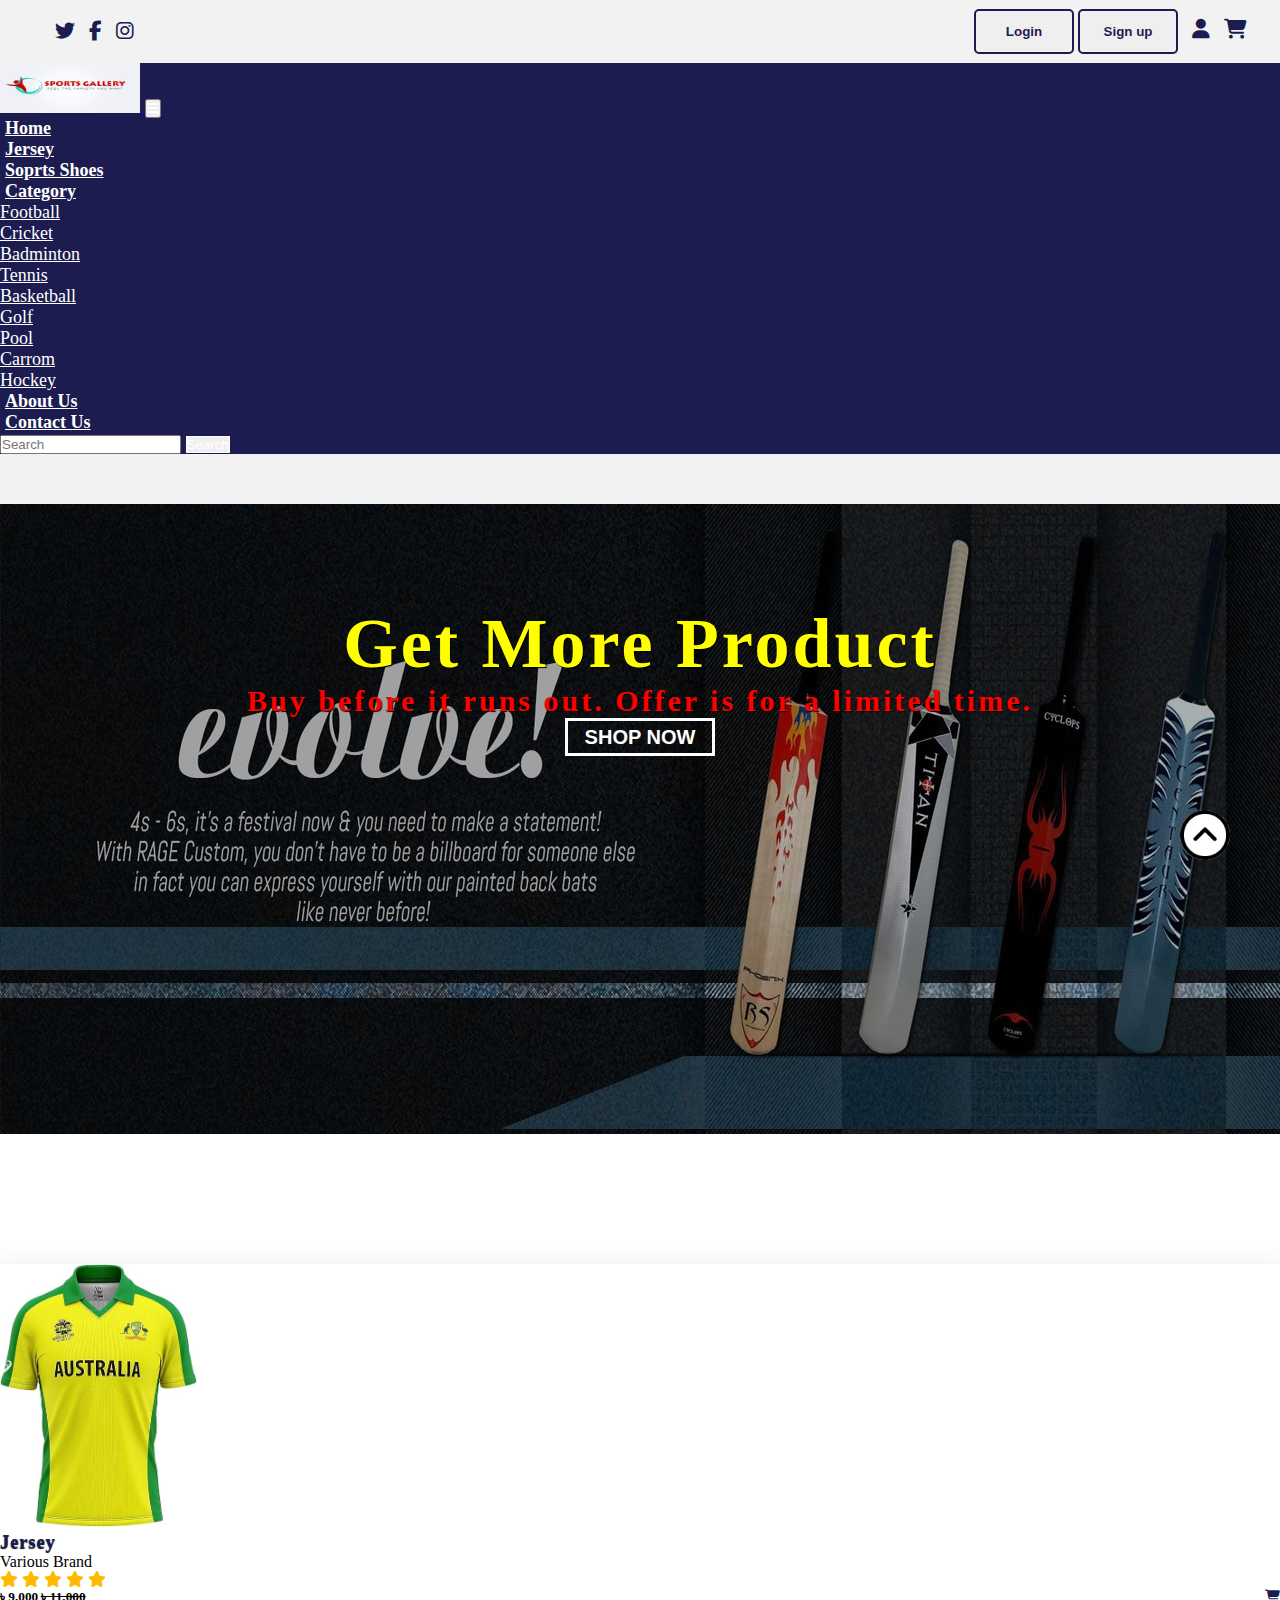
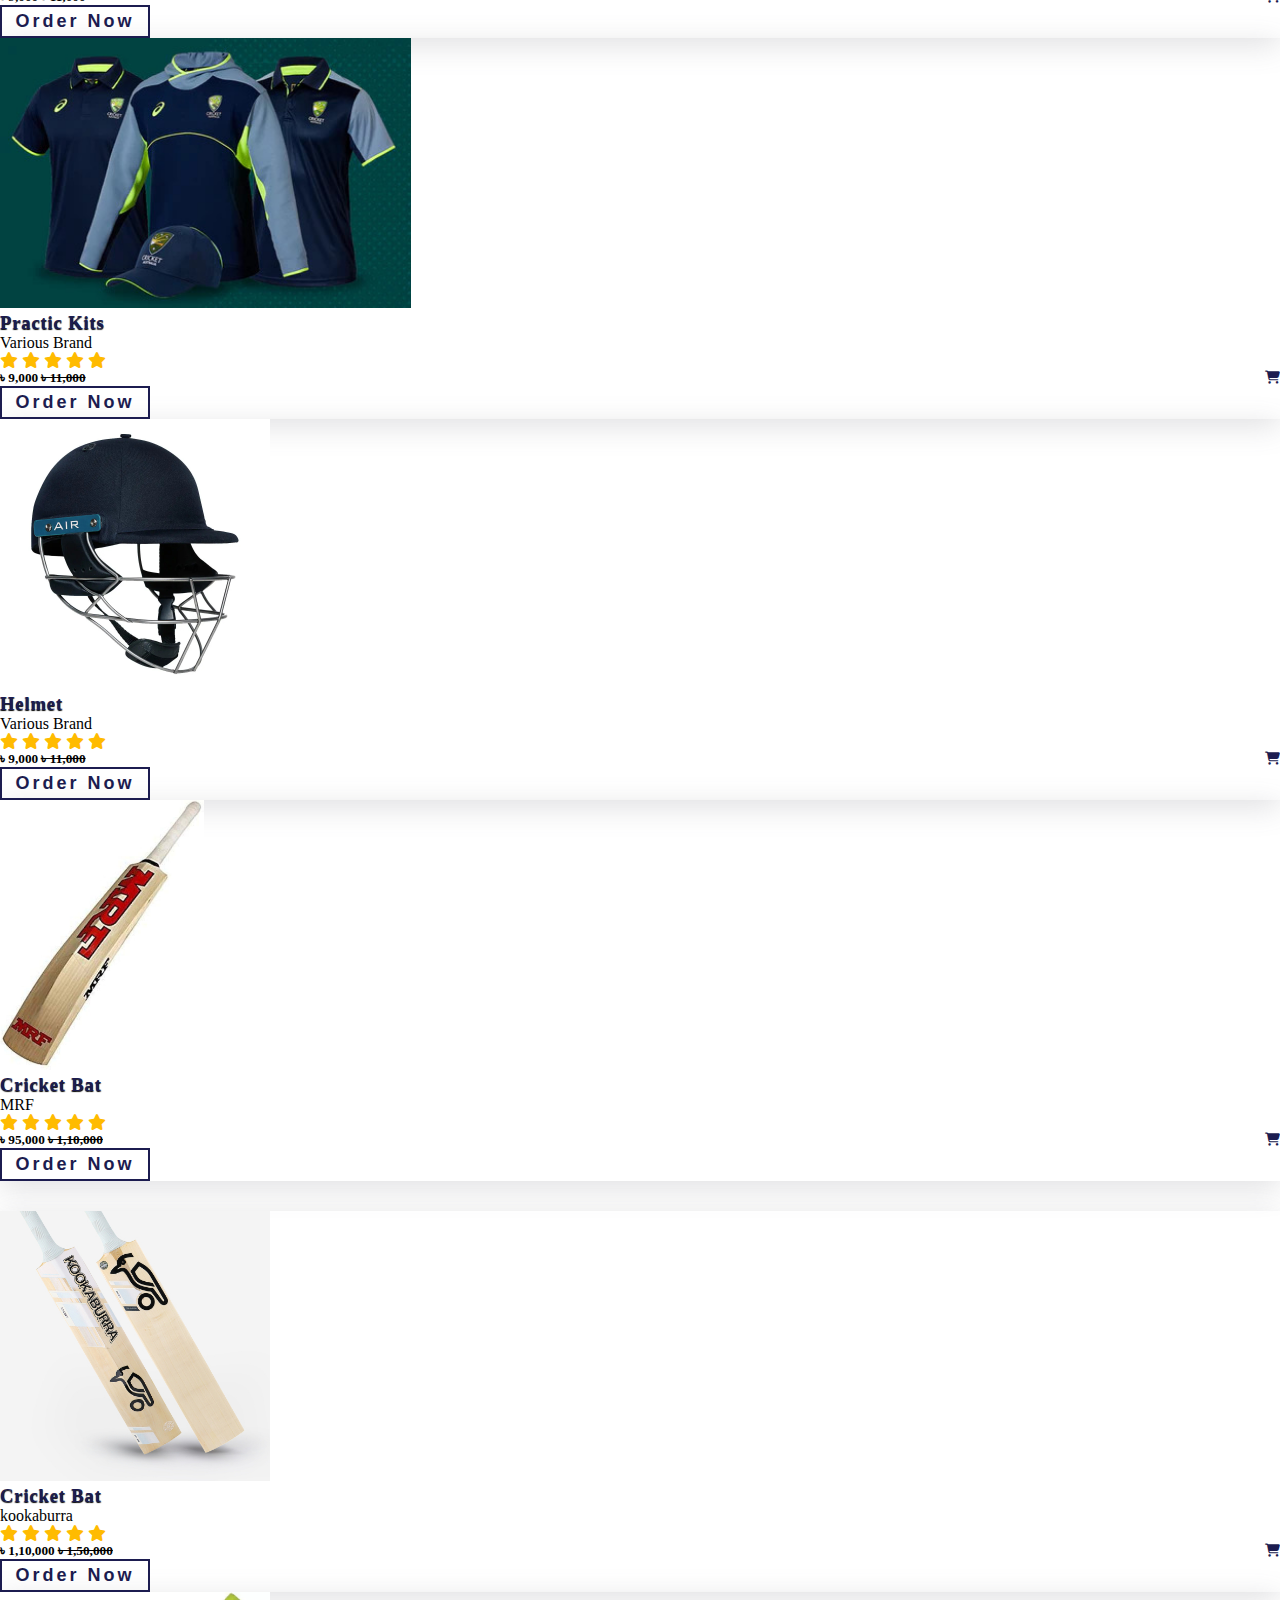
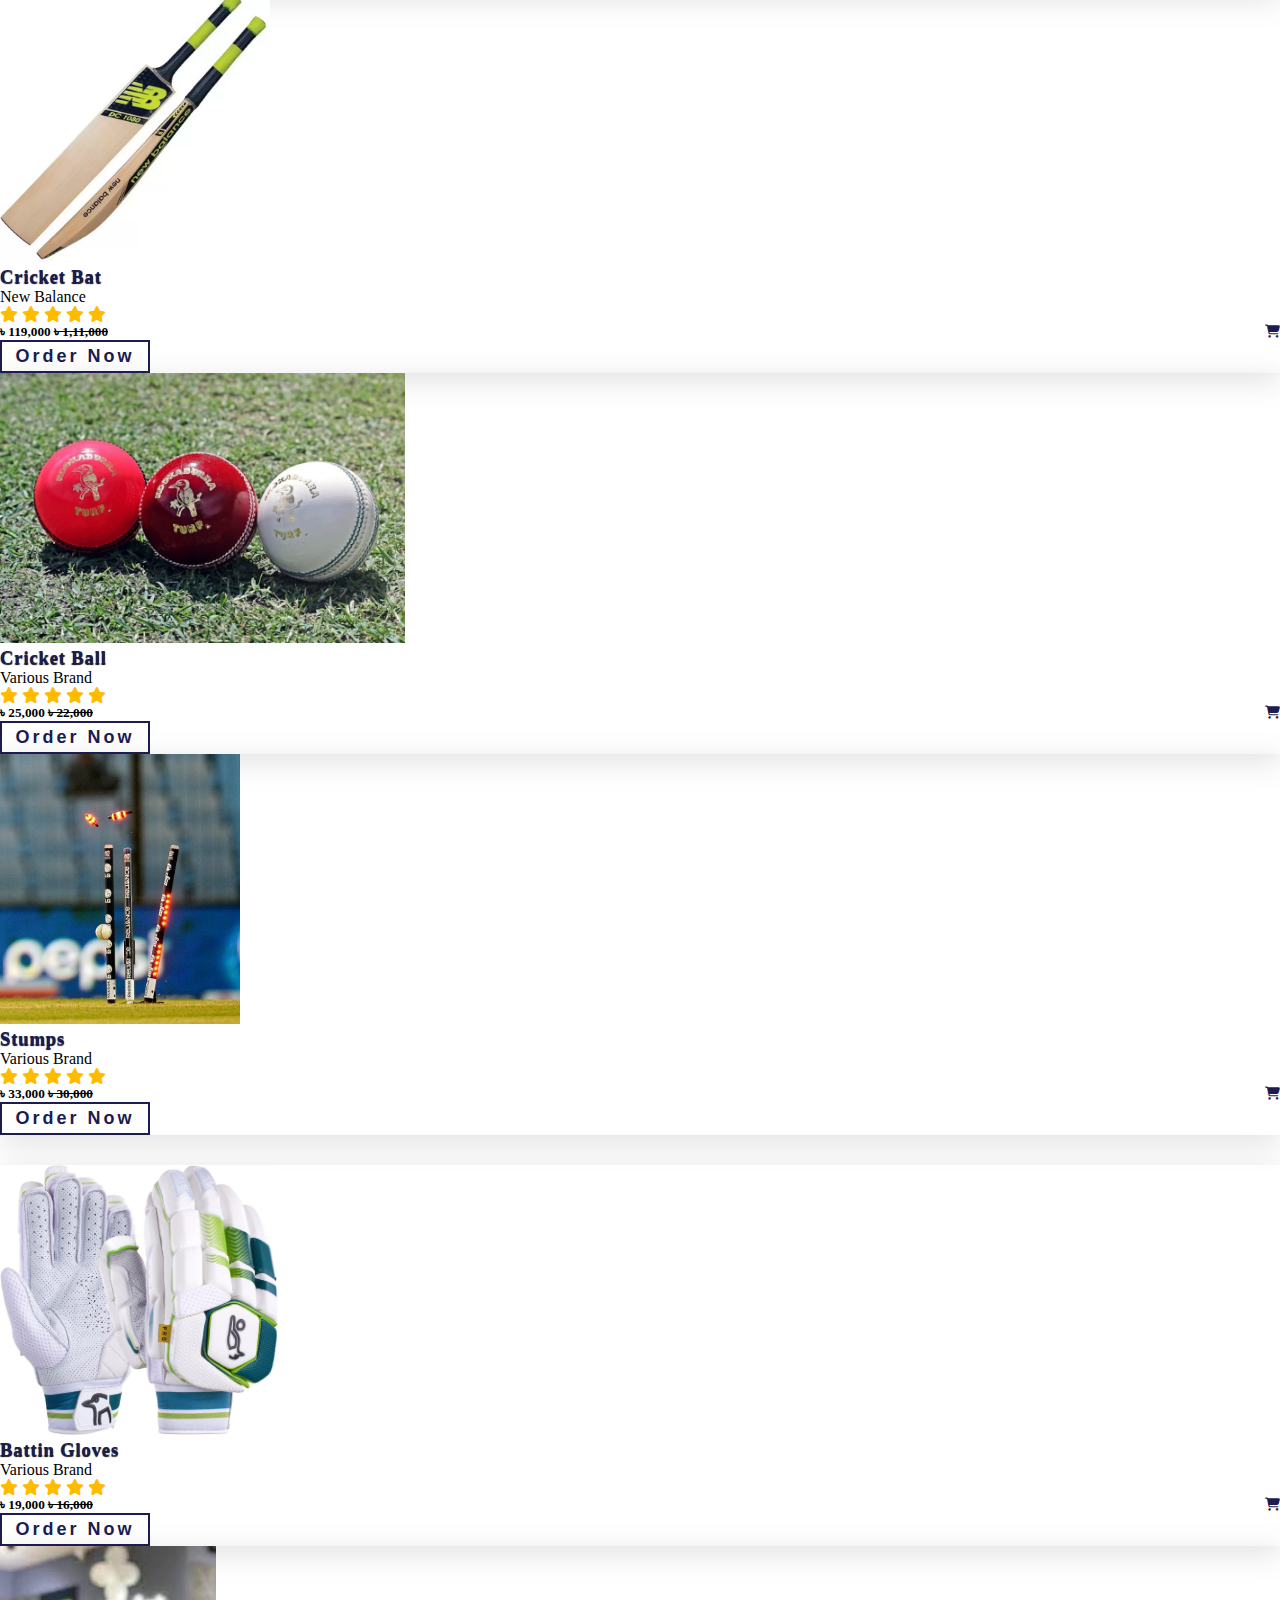
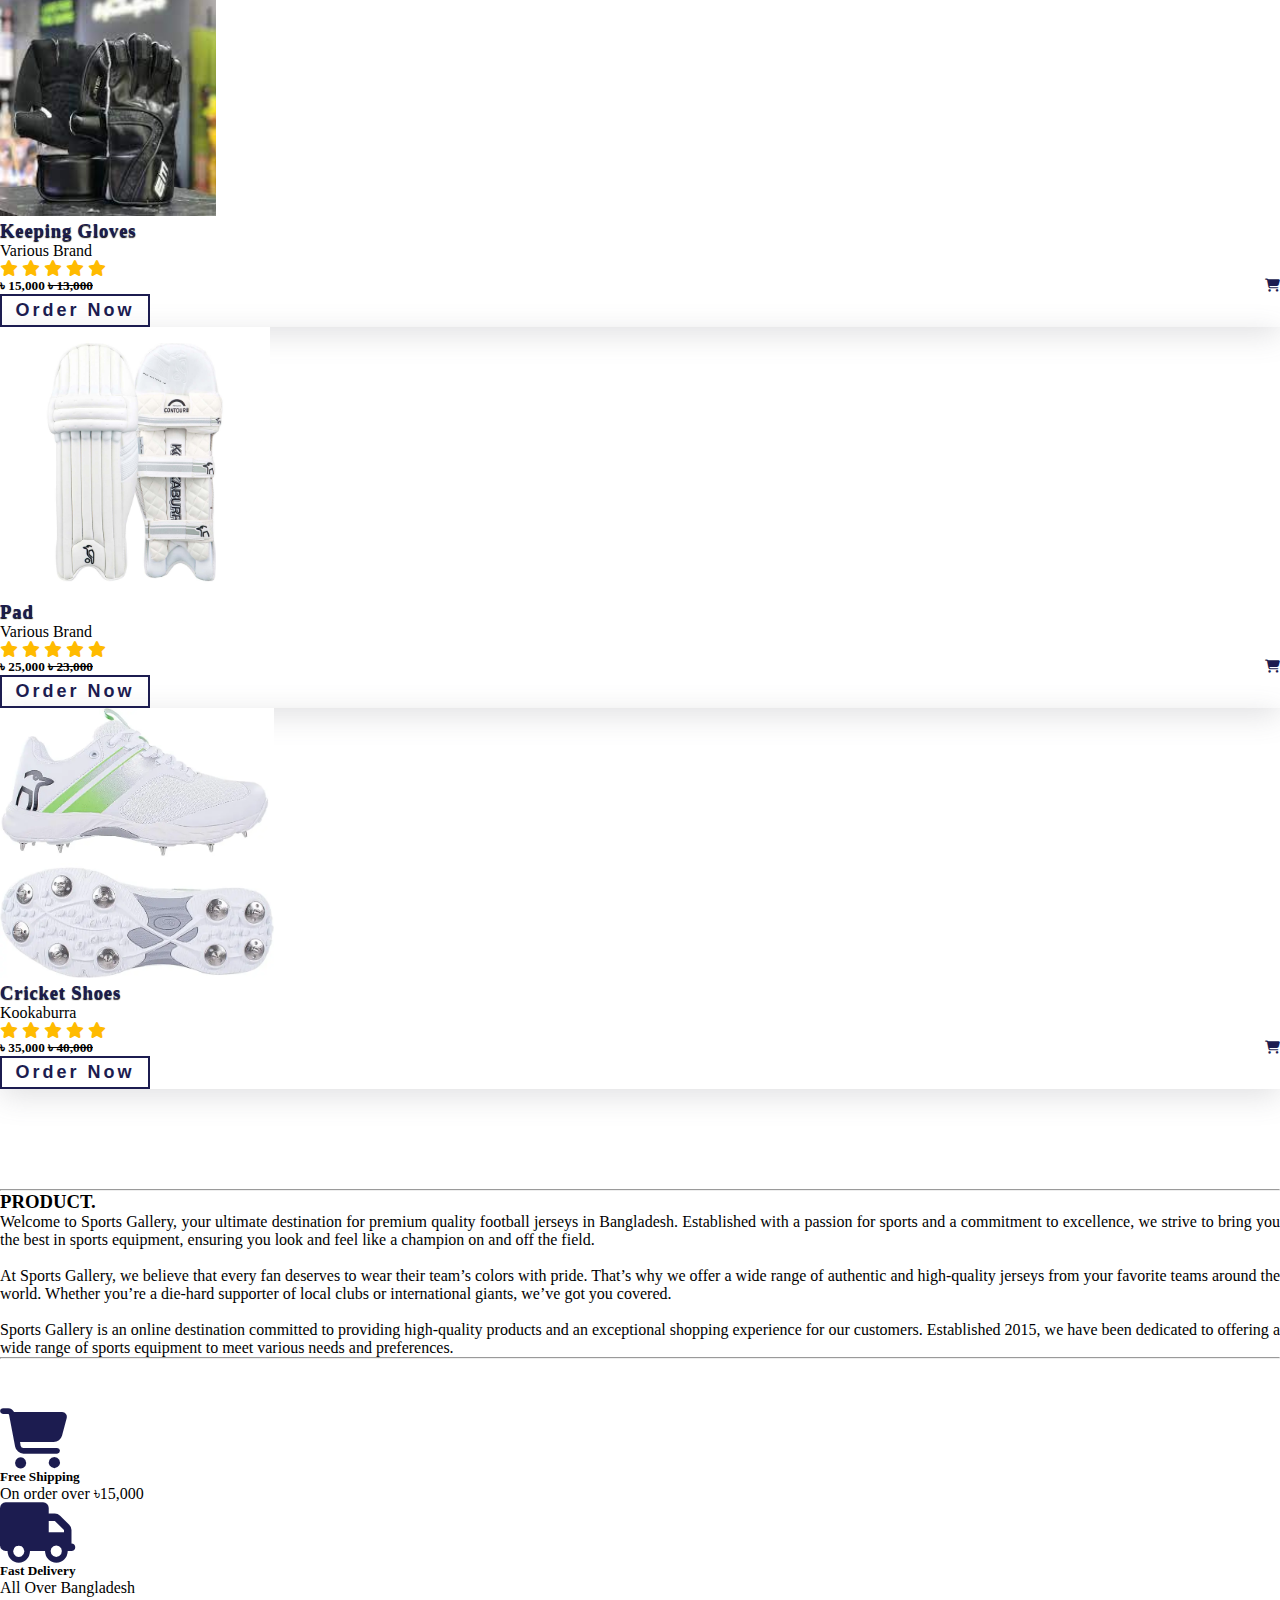
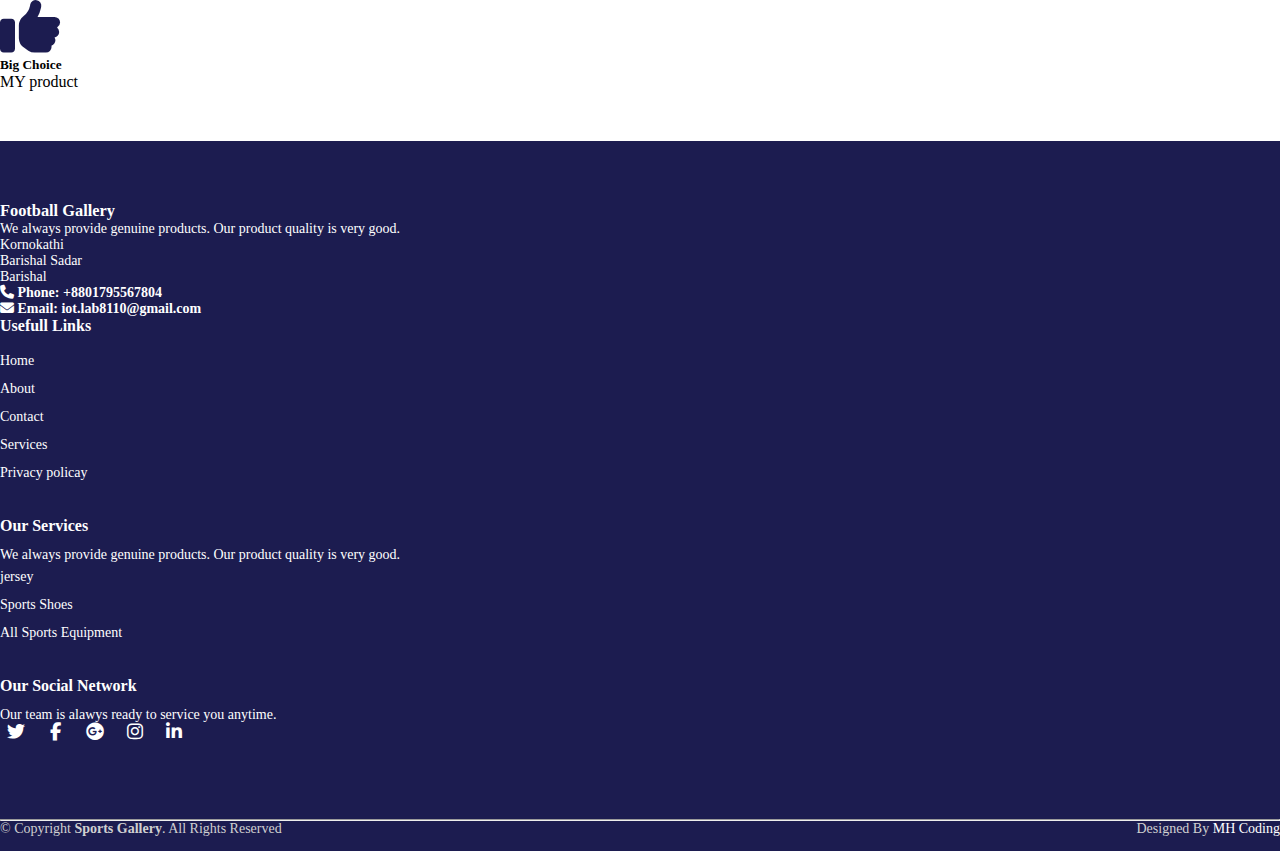
<file: cricket.html>
<!DOCTYPE html>
<html lang="en">
<head>
    <meta charset="UTF-8">
    <meta http-equiv="X-UA-Compatible" content="IE=edge">
    <meta name="viewport" content="width=device-width, initial-scale=1.0">
    <title>Fashion</title>
    <link rel="shortcut icon" type="image" href="./picture/icon.png">
    <link rel="stylesheet" href="style.css">
    <link rel="stylesheet" href="https://cdnjs.cloudflare.com/ajax/libs/font-awesome/6.2.0/css/all.min.css">
    <!-- bootstrap links -->
    <link href="https://cdn.jsdelivr.net/npm/bootstrap@5.0.2/dist/css/bootstrap.min.css" rel="stylesheet" integrity="sha384-EVSTQN3/azprG1Anm3QDgpJLIm9Nao0Yz1ztcQTwFspd3yD65VohhpuuCOmLASjC" crossorigin="anonymous">
    <!-- bootstrap links -->
    <!-- fonts links -->
    <link rel="preconnect" href="https://fonts.googleapis.com">
    <link rel="preconnect" href="https://fonts.gstatic.com" crossorigin>
    <link href="https://fonts.googleapis.com/css2?family=Roboto:wght@500&display=swap" rel="stylesheet">
    <!-- fonts links -->
</head>
<body>

    <!-- top navbar -->
    <div class="top-navbar">
        <div class="top-icons">
            <i class="fa-brands fa-twitter"></i>
            <i class="fa-brands fa-facebook-f"></i>
            <i class="fa-brands fa-instagram"></i>
        </div>
        <div class="other-links">
            <button id="btn-login"><a href="login.html">Login</a></button>
            <button id="btn-signup"><a href="signup.html">Sign up</a></button>

            <i class="fa-solid fa-user"></i>
            <a href="shopping-card.html"><i class="fa-solid fa-cart-shopping"></i></a>
        </div>
    </div>

    <!-- top navbar -->

    <div class="home-section">
        <!-- navbar -->
        <nav class="navbar navbar-expand-lg" id="navbar">
            <div class="container-fluid">
              <a class="navbar-brand" href="index.html" target="_blank">
                <img class="navbar-brand-img" src="./picture/logo 2.jpg" alt="" >
              </a>
              <button class="navbar-toggler" type="button" data-bs-toggle="collapse" data-bs-target="#navbarSupportedContent" aria-controls="navbarSupportedContent" aria-expanded="false" aria-label="Toggle navigation">
                <span><i class="fa-solid fa-bars" style="color: white;"></i></span>
              </button>
              <div class="collapse navbar-collapse" id="navbarSupportedContent">
                <ul class="navbar-nav me-auto mb-2 mb-lg-0">
                  <li class="nav-item">
                    <a class="nav-link active" aria-current="page" href="index.html">Home</a>
                  </li>
                  <li class="nav-item">
                    <a class="nav-link" href="jersey.html">Jersey</a>
                  </li>
                  <li class="nav-item">
                    <a class="nav-link" href="sports shoes.html">Soprts Shoes</a>
                  </li>
                  <li class="nav-item dropdown">
                    <a class="nav-link dropdown-toggle" href="#" id="navbarDropdown" role="button" data-bs-toggle="dropdown" aria-expanded="false">
                      Category
                    </a>
                    <ul class="dropdown-menu" aria-labelledby="navbarDropdown" style="background-color: #1c1c50;">
                      <li><a class="dropdown-item" href="football.html">Football</a></li>
                      <li><a class="dropdown-item" href="cricket.html">Cricket</a></li>
                      <li><a class="dropdown-item" href="#">Badminton</a></li>
                      <li><a class="dropdown-item" href="#">Tennis</a></li>
                      <li><a class="dropdown-item" href="#">Basketball</a></li>
                      <li><a class="dropdown-item" href="#">Golf</a></li>
                      <li><a class="dropdown-item" href="#">Pool</a></li>
                      <li><a class="dropdown-item" href="#">Carrom</a></li>
                      <li><a class="dropdown-item" href="#">Hockey</a></li>
                    </ul>
                  </li>
                  <li class="nav-item">
                    <a class="nav-link" href="about.html">About Us</a>
                  </li>
                <li class="nav-item">
                    <a class="nav-link" href="contact.html">Contact Us</a>
                  </li>
                </ul>
               
                <form class="d-flex">
                  <input class="form-control me-2" type="search" placeholder="Search" aria-label="Search">
                  <button class="btn btn-outline-success" type="submit" id="search-btn">Search</button>
                </form>
              </div>
            </div>
          </nav>
        <!-- navbar -->

    

    <!-- banner -->
    <div class="banner5">
        <div class="content5">
            <h1>Get More Product</h1>
            <p>Buy before it runs out. Offer is for a limited time.</p>
            <div id="bannerbtn5"><button>SHOP NOW</button></div>
        </div>
    </div>
    <!-- banner -->

    <!-- product cards -->
    <div class="container" id="product-cards">
        <div class="row" style="margin-top: 30px;">
            <div class="col-md-3 py-3 py-md-0">
                <div class="card">
                    <img src="./cricket/jersey.jpg" alt="" height="263px" width="auto">
                    <div class="card-body">
                        <h3>Jersey</h3>
                        <p>Various Brand</p>
                        <div class="star">
                            <i class="fas fa-star checked"></i>
                            <i class="fas fa-star checked"></i>
                            <i class="fas fa-star checked"></i>
                            <i class="fas fa-star checked"></i>
                            <i class="fas fa-star checked"></i>
                        </div>
                        <h5>৳ 9,000 <strike>৳ 11,000</strike> <span><i class="fa-solid fa-cart-shopping"></i></span></h5>
                        <button>Order Now</button>
                    </div>
                </div>
            </div>
            <div class="col-md-3 py-3 py-md-0">
                <div class="card">
                    <img src="./cricket/practic.jpg" alt="" height="270px" width="auto">
                    <div class="card-body">
                        <h3>Practic Kits</h3>
                        <p>Various Brand</p>
                        <div class="star">
                            <i class="fas fa-star checked"></i>
                            <i class="fas fa-star checked"></i>
                            <i class="fas fa-star checked"></i>
                            <i class="fas fa-star checked"></i>
                            <i class="fas fa-star checked"></i>
                        </div>
                        <h5>৳ 9,000 <strike>৳ 11,000</strike> <span><i class="fa-solid fa-cart-shopping"></i></span></h5>
                        <button>Order Now</button>
                    </div>
                </div>
            </div>
            <div class="col-md-3 py-3 py-md-0">
                <div class="card">
                    <img src="./cricket/helmet.jpg" alt="" height="270px" width="auto">
                    <div class="card-body">
                        <h3>Helmet</h3>
                        <p>Various Brand</p>
                        <div class="star">
                            <i class="fas fa-star checked"></i>
                            <i class="fas fa-star checked"></i>
                            <i class="fas fa-star checked"></i>
                            <i class="fas fa-star checked"></i>
                            <i class="fas fa-star checked"></i>
                        </div>
                        <h5>৳ 9,000 <strike>৳ 11,000</strike> <span><i class="fa-solid fa-cart-shopping"></i></span></h5>
                        <button>Order Now</button>
                    </div>
                </div>
            </div>
            <div class="col-md-3 py-3 py-md-0">
                <div class="card">
                    <img src="./cricket/bat mrf.jpg" alt="" height="270px" width="auto">
                    <div class="card-body">
                        <h3>Cricket Bat</h3>
                        <p>MRF</p>
                        <div class="star">
                            <i class="fas fa-star checked"></i>
                            <i class="fas fa-star checked"></i>
                            <i class="fas fa-star checked"></i>
                            <i class="fas fa-star checked"></i>
                            <i class="fas fa-star checked"></i>
                        </div>
                        <h5>৳ 95,000 <strike>৳ 1,10,000</strike> <span><i class="fa-solid fa-cart-shopping"></i></span></h5>
                        <button>Order Now</button>
                    </div>
                </div>
            </div>
        </div>

        <div class="row" style="margin-top: 30px;">
            <div class="col-md-3 py-3 py-md-0">
                <div class="card">
                    <img src="./cricket/bat kookaburra.jpg" alt="" height="270px" width="auto">
                    <div class="card-body">
                        <h3>Cricket Bat</h3>
                        <p>kookaburra</p>
                        <div class="star">
                            <i class="fas fa-star checked"></i>
                            <i class="fas fa-star checked"></i>
                            <i class="fas fa-star checked"></i>
                            <i class="fas fa-star checked"></i>
                            <i class="fas fa-star checked"></i>
                        </div>
                        <h5>৳ 1,10,000 <strike>৳ 1,50,000</strike> <span><i class="fa-solid fa-cart-shopping"></i></span></h5>
                        <button>Order Now</button>
                    </div>
                </div>
            </div>
            <div class="col-md-3 py-3 py-md-0">
                <div class="card">
                    <img src="./cricket/bat new balance.jpeg" alt="" height="270px" width="auto">
                    <div class="card-body">
                        <h3>Cricket Bat</h3>
                        <p>New Balance</p>
                        <div class="star">
                            <i class="fas fa-star checked"></i>
                            <i class="fas fa-star checked"></i>
                            <i class="fas fa-star checked"></i>
                            <i class="fas fa-star checked"></i>
                            <i class="fas fa-star checked"></i>
                        </div>
                        <h5>৳ 119,000 <strike>৳ 1,11,000</strike> <span><i class="fa-solid fa-cart-shopping"></i></span></h5>
                        <button>Order Now</button>
                    </div>
                </div>
            </div>

            <div class="col-md-3 py-3 py-md-0">
                <div class="card">
                    <img src="./cricket/ball.jpg" alt="" height="270px" width="auto">
                    <div class="card-body">
                        <h3>Cricket Ball</h3>
                        <p>Various Brand</p>
                        <div class="star">
                            <i class="fas fa-star checked"></i>
                            <i class="fas fa-star checked"></i>
                            <i class="fas fa-star checked"></i>
                            <i class="fas fa-star checked"></i>
                            <i class="fas fa-star checked"></i>
                        </div>
                        <h5>৳ 25,000 <strike>৳ 22,000</strike> <span><i class="fa-solid fa-cart-shopping"></i></span></h5>
                        <button>Order Now</button>
                    </div>
                </div>
            </div>
            <div class="col-md-3 py-3 py-md-0">
                <div class="card">
                    <img src="./cricket/stumps 2.jpg" alt="" height="270px" width="auto">
                    <div class="card-body">
                        <h3>Stumps</h3>
                        <p>Various Brand</p>
                        <div class="star">
                            <i class="fas fa-star checked"></i>
                            <i class="fas fa-star checked"></i>
                            <i class="fas fa-star checked"></i>
                            <i class="fas fa-star checked"></i>
                            <i class="fas fa-star checked"></i>
                        </div>
                        <h5>৳ 33,000 <strike>৳ 30,000</strike> <span><i class="fa-solid fa-cart-shopping"></i></span></h5>
                        <button>Order Now</button>
                    </div>
                </div>
            </div>
        </div>
        <div class="row" style="margin-top: 30px;">
            <div class="col-md-3 py-3 py-md-0">
                <div class="card">
                    <img src="./cricket/batting gloves 2.jpg" alt="" height="270px" width="auto">
                    <div class="card-body">
                        <h3>Battin Gloves</h3>
                        <p>Various Brand</p>
                        <div class="star">
                            <i class="fas fa-star checked"></i>
                            <i class="fas fa-star checked"></i>
                            <i class="fas fa-star checked"></i>
                            <i class="fas fa-star checked"></i>
                            <i class="fas fa-star checked"></i>
                        </div>
                        <h5>৳ 19,000 <strike>৳ 16,000</strike> <span><i class="fa-solid fa-cart-shopping"></i></span></h5>
                        <button>Order Now</button>
                    </div>
                </div>
            </div>
            <div class="col-md-3 py-3 py-md-0">
                <div class="card">
                    <img src="./cricket/keeping gloves.jpg" alt="" height="270px" width="auto">
                    <div class="card-body">
                        <h3>Keeping Gloves</h3>
                        <p>Various Brand</p>
                        <div class="star">
                            <i class="fas fa-star checked"></i>
                            <i class="fas fa-star checked"></i>
                            <i class="fas fa-star checked"></i>
                            <i class="fas fa-star checked"></i>
                            <i class="fas fa-star checked"></i>
                        </div>
                        <h5>৳ 15,000 <strike>৳ 13,000</strike> <span><i class="fa-solid fa-cart-shopping"></i></span></h5>
                        <button>Order Now</button>
                    </div>
                </div>
            </div>
            <div class="col-md-3 py-3 py-md-0">
                <div class="card">
                    <img src="./cricket/batting pad.jpg" alt="" height="270px" width="auto">
                    <div class="card-body">
                        <h3>Pad</h3>
                        <p>Various Brand</p>
                        <div class="star">
                            <i class="fas fa-star checked"></i>
                            <i class="fas fa-star checked"></i>
                            <i class="fas fa-star checked"></i>
                            <i class="fas fa-star checked"></i>
                            <i class="fas fa-star checked"></i>
                        </div>
                        <h5>৳ 25,000 <strike>৳ 23,000</strike> <span><i class="fa-solid fa-cart-shopping"></i></span></h5>
                        <button>Order Now</button>
                    </div>
                </div>
            </div>
            <div class="col-md-3 py-3 py-md-0">
                <div class="card">
                    <img src="./cricket/cric 2.webp" alt="" height="270px" width="auto">
                    <div class="card-body">
                        <h3>Cricket Shoes</h3>
                        <p>Kookaburra</p>
                        <div class="star">
                            <i class="fas fa-star checked"></i>
                            <i class="fas fa-star checked"></i>
                            <i class="fas fa-star checked"></i>
                            <i class="fas fa-star checked"></i>
                            <i class="fas fa-star checked"></i>
                        </div>
                        <h5>৳ 35,000 <strike>৳ 40,000</strike> <span><i class="fa-solid fa-cart-shopping"></i></span></h5>
                        <button>Order Now</button>
                    </div>
                </div>
            </div>
        </div>
    </div>
    <!-- product cards -->


    <!-- product -->
    <div class="container" style="margin-top: 100px;">
    <hr>
</div>
<div class="container">
    <h3 style="font-weight: bold;">PRODUCT.</h3>
    <p class="container-p">Welcome to Sports Gallery, your ultimate destination for premium quality football jerseys in Bangladesh. Established with a passion for sports and a commitment to excellence, we strive to bring you the best in sports equipment, ensuring you look and feel like a champion on and off the field. <br> <br>
    At Sports Gallery, we believe that every fan deserves to wear their team’s colors with pride. That’s why we offer a wide range of authentic and high-quality jerseys from your favorite teams around the world. Whether you’re a die-hard supporter of local clubs or international giants, we’ve got you covered. <br> <br>
    Sports Gallery is an online destination committed to providing high-quality products and an exceptional shopping experience for our customers. Established 2015, we have been dedicated to offering a wide range of sports equipment to meet various needs and preferences.
    </p>
    <hr>
</div>
    <!-- product -->


<!-- offer -->
    <div class="container" id="offer">
        <div class="row">
            <div class="col-md-4 py-3 ps-5 py-md-0">
                <a href="shopping-card.html"><i class="fa-solid fa-cart-shopping"></i></a>
                <h5>Free Shipping</h5>
                <p>On order over ৳15,000</p>
            </div>
            <div class="col-md-4 py-3 ps-5 py-md-0">
                <a href=""><i class="fa-solid fa-truck"></i></a>
                <h5>Fast Delivery</h5>
                <p>All Over Bangladesh</p>
            </div>
            <div class="col-md-4 py-3 ps-5 py-md-0">
                <a href=""><i class="fa-solid fa-thumbs-up"></i></a>
                <h5>Big Choice</h5>
                <p>MY product</p>
            </div>
        </div>
    </div>
<!-- offer -->






<!-- footer -->
<footer id="footer" style="margin-top: 50px;">
<div class="footer-top">
    <div class="container">
        <div class="row">
            <div class="col-lg-3 col-md-6 footer-content">
                <h3>Football Gallery</h3>
                <p>We always provide genuine products. Our product quality is very good.</p>
                <p>
                    Kornokathi <br>
                    Barishal Sadar <br>
                    Barishal <br>
                </p>
                <strong><i class="fas fa-phone"></i> Phone: <strong>+8801795567804</strong></strong><br>
                <strong><i class="fa-solid fa-envelope"></i> Email: <strong>iot.lab8110@gmail.com</strong></strong>
            </div>
            <div class="col-lg-3 col-md-6 footer-links">
                <h4>Usefull Links</h4>
                <ul>
                  <li><a href="index.html">Home</a></li>
                  <li><a href="about.html">About</a></li>
                  <li><a href="contact.html">Contact</a></li>
                  <li><a href="#">Services</a></li>
                  <li><a href="#">Privacy policay</a></li>
                </ul>
            </div>
            <div class="col-lg-3 col-md-6 footer-links">
                <h4>Our Services</h4>
                <p>We always provide genuine products. Our product quality is very good.</p>
                <ul>
                    <li><a href="#">jersey</a></li>
                    <li><a href="#">Sports Shoes</a></li>
                    <li><a href="#">All Sports Equipment</a></li>
                </ul>
            </div>
            <div class="col-lg-3 col-md-6 footer-links">
                <h4>Our Social Network</h4>
                <p>Our team is alawys ready to service you anytime.</p>
                <div class="socail-links mt-3">
                    <a href="#" class="twiiter"><i class="fa-brands fa-twitter"></i></a>
                    <a href="#" class="twiiter"><i class="fa-brands fa-facebook-f"></i></a>
                    <a href="#" class="twiiter"><i class="fa-brands fa-google-plus"></i></a>
                    <a href="#" class="twiiter"><i class="fa-brands fa-instagram"></i></a>
                    <a href="#" class="twiiter"><i class="fa-brands fa-linkedin-in"></i></a>
                </div>
            </div>
        </div>
    </div>
</div>
<hr>
<div class="container py-4">
    <div class="copyright">
        &copy; Copyright <strong>Sports Gallery</strong>. All Rights Reserved
    </div>
    <div class="credits">
        Designed By <a href="#">MH Coding</a>
    </div>
</div>
</footer>
<!-- footer -->

<a href="#" class="arrow"><i><img src="./picture/up-arrow.png" alt="" width="50px"></i></a>

    <script src="https://cdn.jsdelivr.net/npm/bootstrap@5.0.2/dist/js/bootstrap.bundle.min.js" integrity="sha384-MrcW6ZMFYlzcLA8Nl+NtUVF0sA7MsXsP1UyJoMp4YLEuNSfAP+JcXn/tWtIaxVXM" crossorigin="anonymous"></script>

</body>
</html>
</file>
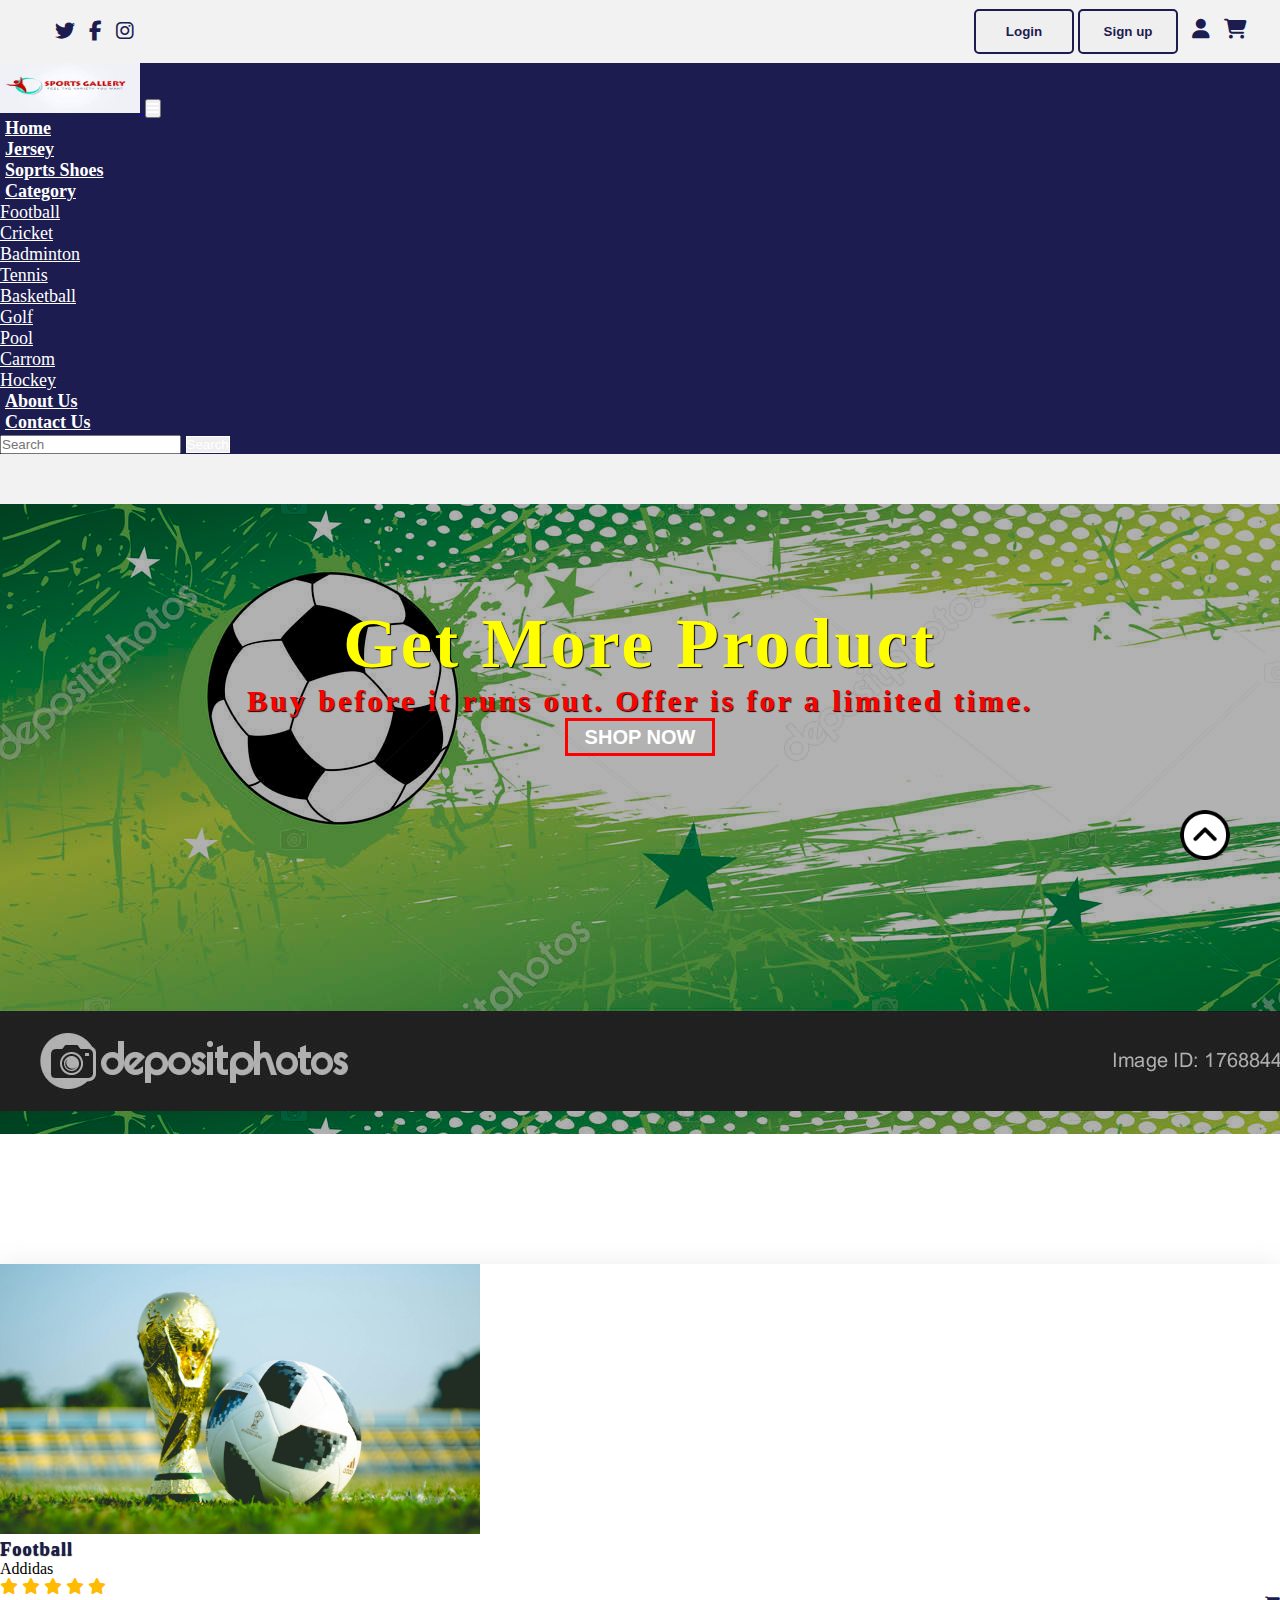
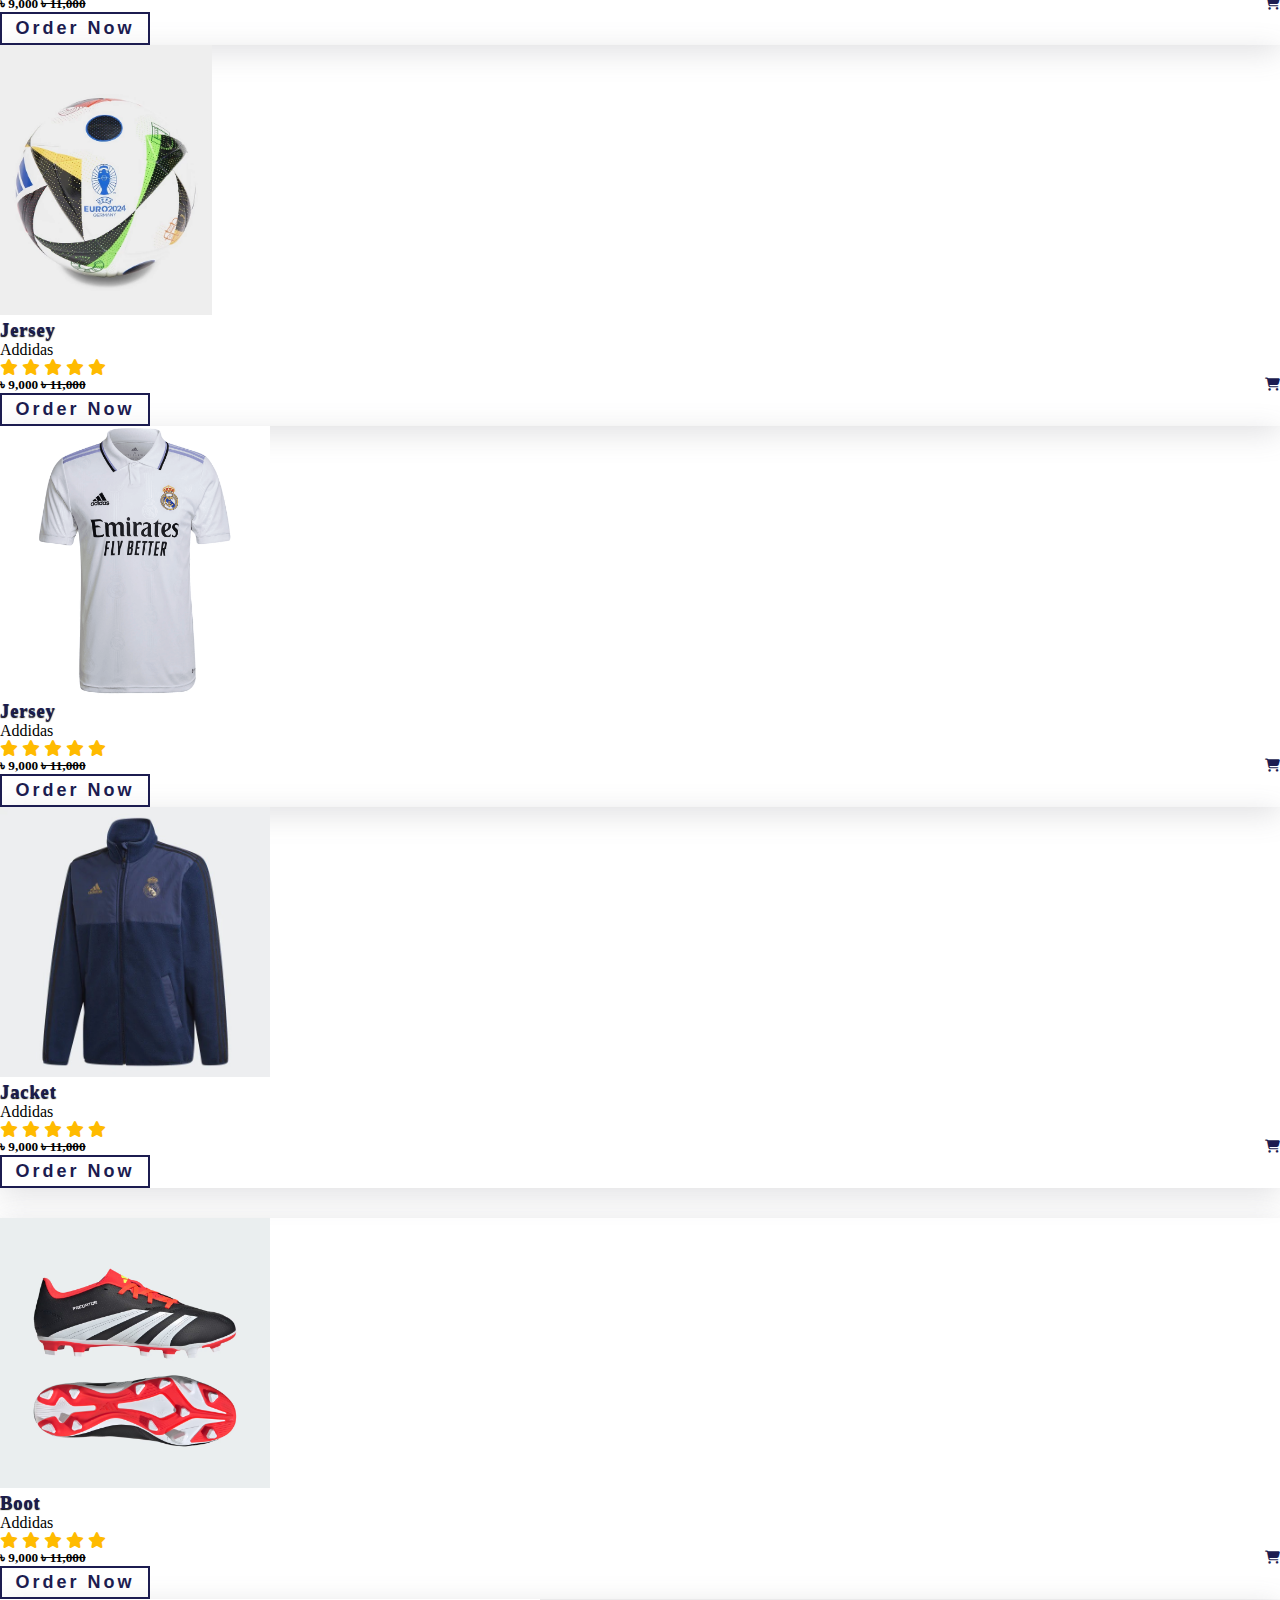
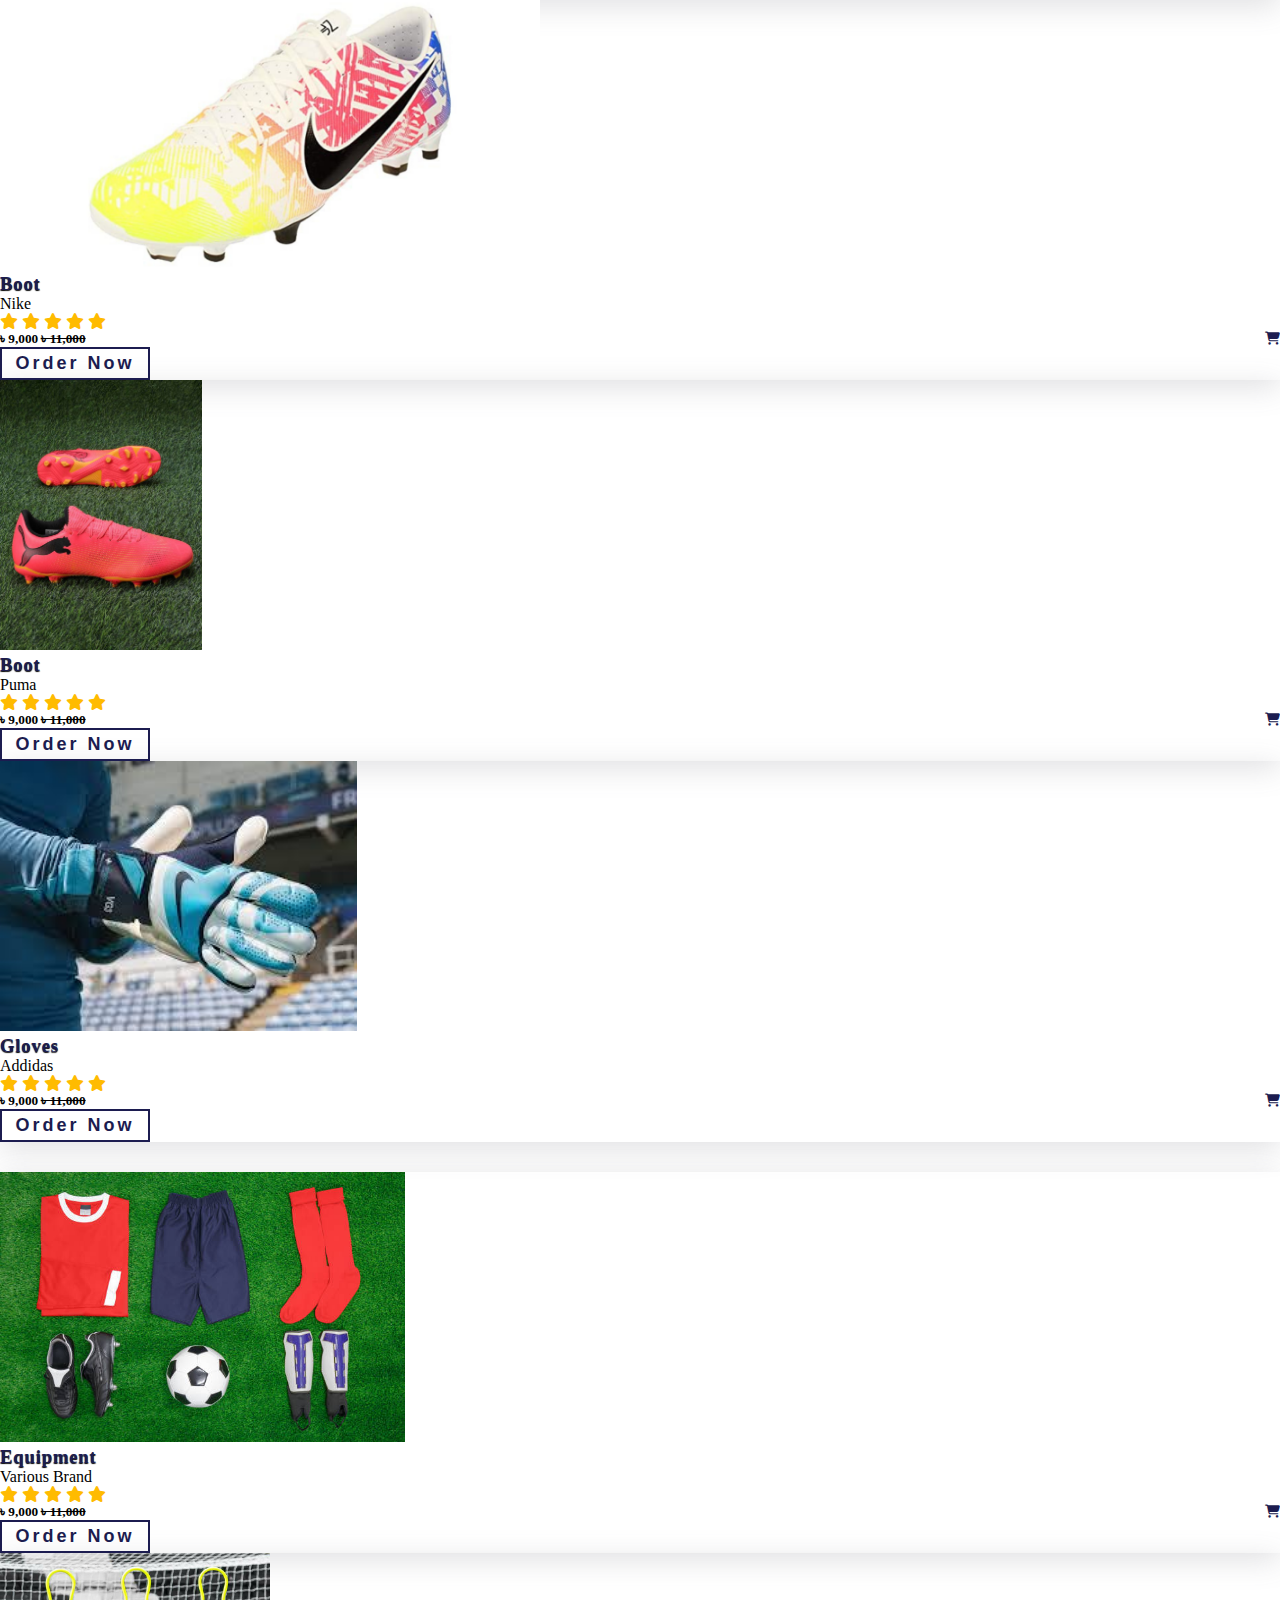
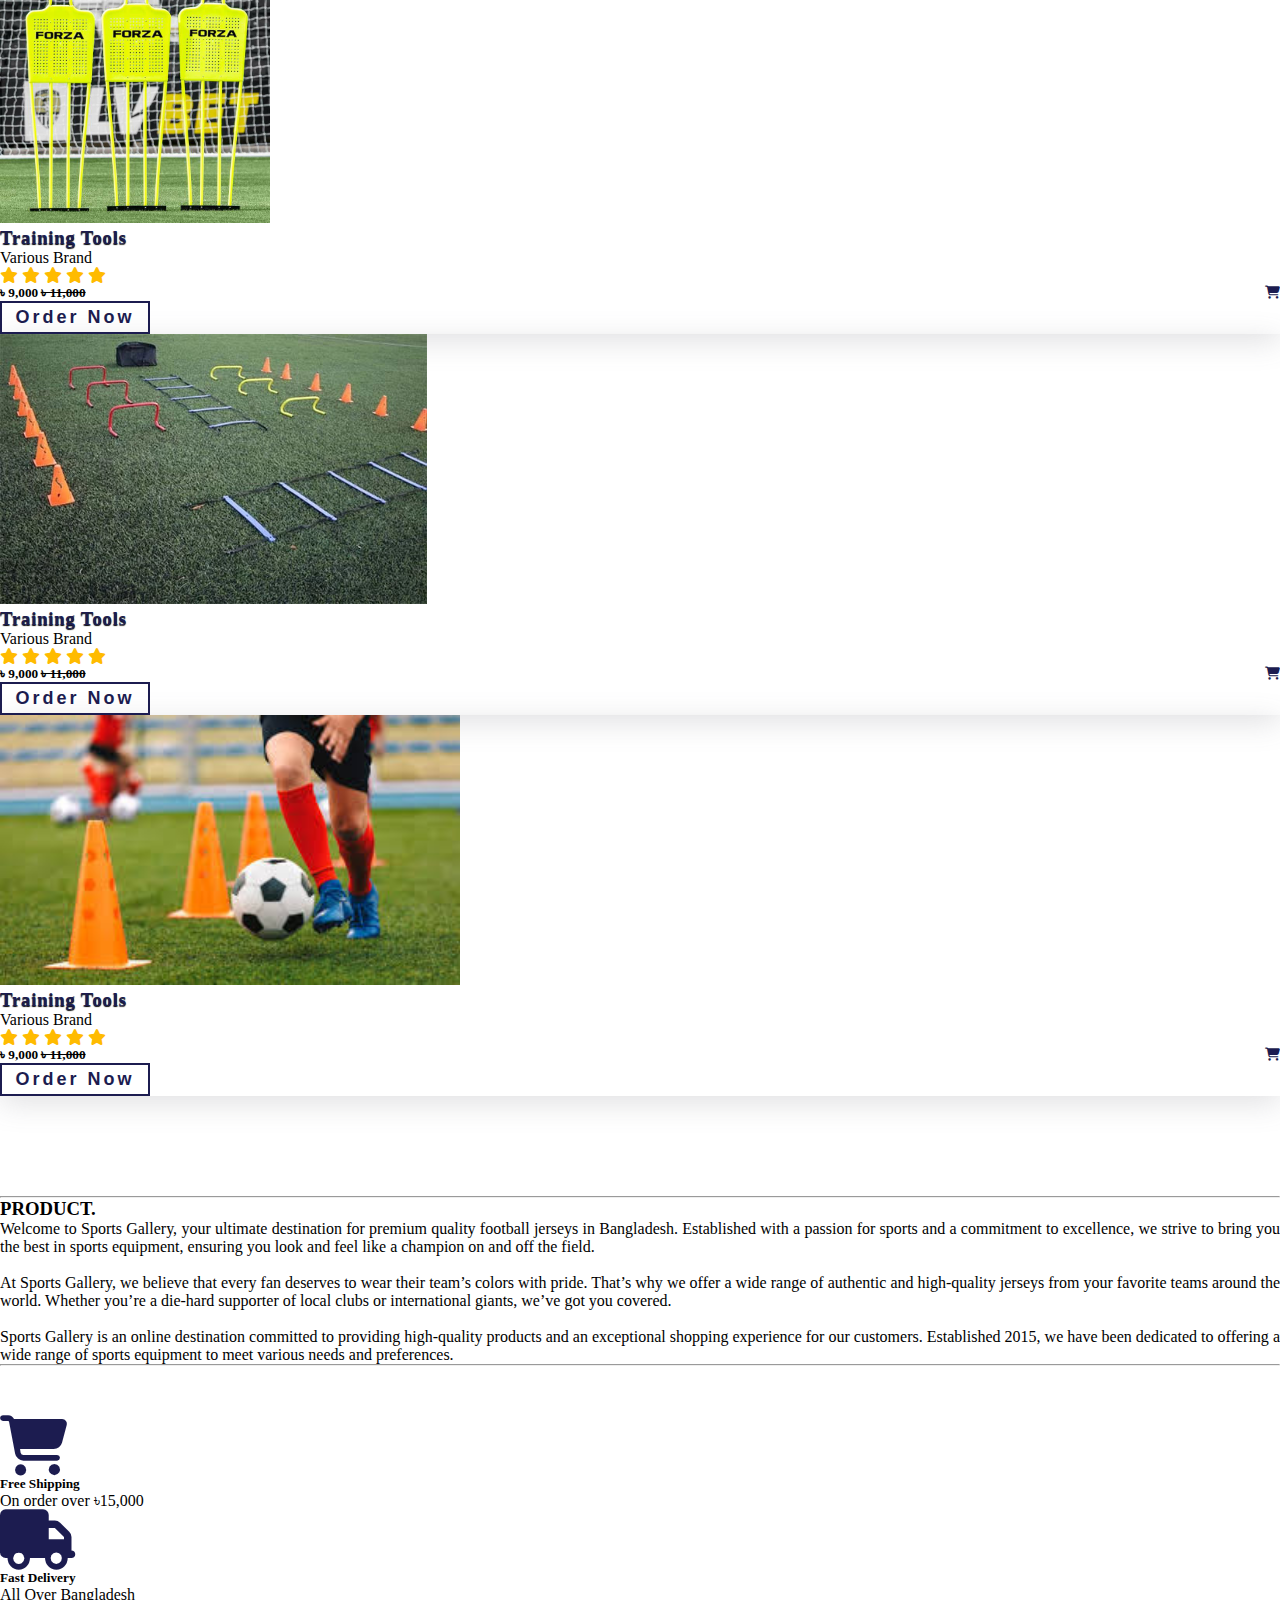
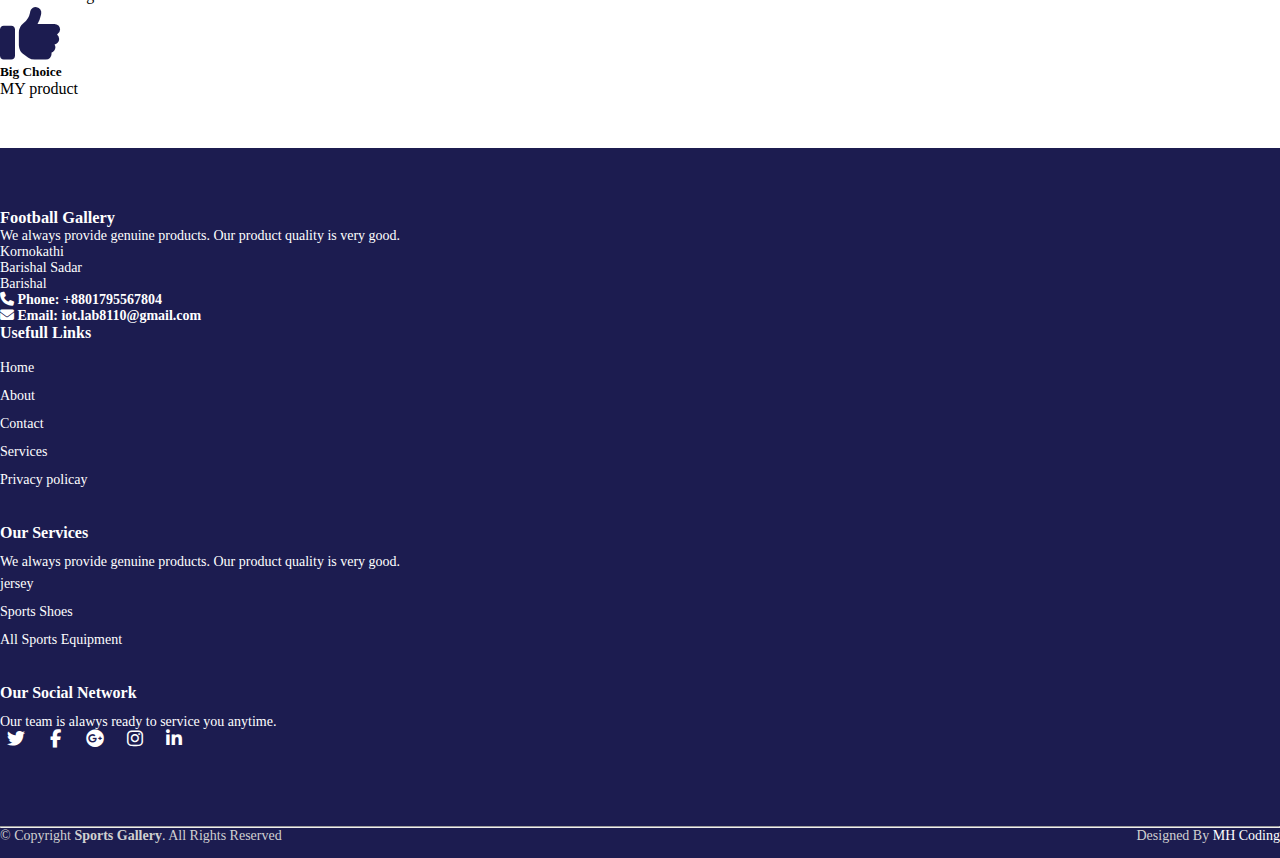
<file: football.html>
<!DOCTYPE html>
<html lang="en">
<head>
    <meta charset="UTF-8">
    <meta http-equiv="X-UA-Compatible" content="IE=edge">
    <meta name="viewport" content="width=device-width, initial-scale=1.0">
    <title>Fashion</title>
    <link rel="shortcut icon" type="image" href="./picture/icon.png">
    <link rel="stylesheet" href="style.css">
    <link rel="stylesheet" href="https://cdnjs.cloudflare.com/ajax/libs/font-awesome/6.2.0/css/all.min.css">
    <!-- bootstrap links -->
    <link href="https://cdn.jsdelivr.net/npm/bootstrap@5.0.2/dist/css/bootstrap.min.css" rel="stylesheet" integrity="sha384-EVSTQN3/azprG1Anm3QDgpJLIm9Nao0Yz1ztcQTwFspd3yD65VohhpuuCOmLASjC" crossorigin="anonymous">
    <!-- bootstrap links -->
    <!-- fonts links -->
    <link rel="preconnect" href="https://fonts.googleapis.com">
    <link rel="preconnect" href="https://fonts.gstatic.com" crossorigin>
    <link href="https://fonts.googleapis.com/css2?family=Roboto:wght@500&display=swap" rel="stylesheet">
    <!-- fonts links -->
</head>
<body>

    <!-- top navbar -->
    <div class="top-navbar">
        <div class="top-icons">
            <i class="fa-brands fa-twitter"></i>
            <i class="fa-brands fa-facebook-f"></i>
            <i class="fa-brands fa-instagram"></i>
        </div>
        <div class="other-links">
            <button id="btn-login"><a href="login.html">Login</a></button>
            <button id="btn-signup"><a href="signup.html">Sign up</a></button>

            <i class="fa-solid fa-user"></i>
            <a href="shopping-card.html"><i class="fa-solid fa-cart-shopping"></i></a>
        </div>
    </div>

    <!-- top navbar -->

    <div class="home-section">
        <!-- navbar -->
        <nav class="navbar navbar-expand-lg" id="navbar">
            <div class="container-fluid">
              <a class="navbar-brand" href="index.html" target="_blank">
                <img class="navbar-brand-img" src="./picture/logo 2.jpg" alt="" >
              </a>
              <button class="navbar-toggler" type="button" data-bs-toggle="collapse" data-bs-target="#navbarSupportedContent" aria-controls="navbarSupportedContent" aria-expanded="false" aria-label="Toggle navigation">
                <span><i class="fa-solid fa-bars" style="color: white;"></i></span>
              </button>
              <div class="collapse navbar-collapse" id="navbarSupportedContent">
                <ul class="navbar-nav me-auto mb-2 mb-lg-0">
                  <li class="nav-item">
                    <a class="nav-link active" aria-current="page" href="index.html">Home</a>
                  </li>
                  <li class="nav-item">
                    <a class="nav-link" href="jersey.html">Jersey</a>
                  </li>
                  <li class="nav-item">
                    <a class="nav-link" href="sports shoes.html">Soprts Shoes</a>
                  </li>
                  <li class="nav-item dropdown">
                    <a class="nav-link dropdown-toggle" href="#" id="navbarDropdown" role="button" data-bs-toggle="dropdown" aria-expanded="false">
                      Category
                    </a>
                    <ul class="dropdown-menu" aria-labelledby="navbarDropdown" style="background-color: #1c1c50;">
                      <li><a class="dropdown-item" href="football.html">Football</a></li>
                      <li><a class="dropdown-item" href="cricket.html">Cricket</a></li>
                      <li><a class="dropdown-item" href="#">Badminton</a></li>
                      <li><a class="dropdown-item" href="#">Tennis</a></li>
                      <li><a class="dropdown-item" href="#">Basketball</a></li>
                      <li><a class="dropdown-item" href="#">Golf</a></li>
                      <li><a class="dropdown-item" href="#">Pool</a></li>
                      <li><a class="dropdown-item" href="#">Carrom</a></li>
                      <li><a class="dropdown-item" href="#">Hockey</a></li>
                    </ul>
                  </li>
                  <li class="nav-item">
                    <a class="nav-link" href="about.html">About Us</a>
                  </li>
                <li class="nav-item">
                    <a class="nav-link" href="contact.html">Contact Us</a>
                  </li>
                </ul>
               
                <form class="d-flex">
                  <input class="form-control me-2" type="search" placeholder="Search" aria-label="Search">
                  <button class="btn btn-outline-success" type="submit" id="search-btn">Search</button>
                </form>
              </div>
            </div>
          </nav>
        <!-- navbar -->

    

    <!-- banner -->
    <div class="banner4">
        <div class="content4">
            <h1>Get More Product</h1>
            <p>Buy before it runs out. Offer is for a limited time.</p>
            <div id="bannerbtn4"><button>SHOP NOW</button></div>
        </div>
    </div>
    <!-- banner -->

    <!-- product cards -->
    <div class="container" id="product-cards">
        <div class="row" style="margin-top: 30px;">
            <div class="col-md-3 py-3 py-md-0">
                <div class="card">
                    <img src="./football/football pic.jpg" alt="" height="270px" width="auto">
                    <div class="card-body">
                        <h3>Football</h3>
                        <p>Addidas</p>
                        <div class="star">
                            <i class="fas fa-star checked"></i>
                            <i class="fas fa-star checked"></i>
                            <i class="fas fa-star checked"></i>
                            <i class="fas fa-star checked"></i>
                            <i class="fas fa-star checked"></i>
                        </div>
                        <h5>৳ 9,000 <strike>৳ 11,000</strike> <span><i class="fa-solid fa-cart-shopping"></i></span></h5>
                        <button>Order Now</button>
                    </div>
                </div>
            </div>
            <div class="col-md-3 py-3 py-md-0">
                <div class="card">
                    <img src="./football/pic 5.webp" alt="" height="270px" width="auto">
                    <div class="card-body">
                        <h3>Jersey</h3>
                        <p>Addidas</p>
                        <div class="star">
                            <i class="fas fa-star checked"></i>
                            <i class="fas fa-star checked"></i>
                            <i class="fas fa-star checked"></i>
                            <i class="fas fa-star checked"></i>
                            <i class="fas fa-star checked"></i>
                        </div>
                        <h5>৳ 9,000 <strike>৳ 11,000</strike> <span><i class="fa-solid fa-cart-shopping"></i></span></h5>
                        <button>Order Now</button>
                    </div>
                </div>
            </div>
            <div class="col-md-3 py-3 py-md-0">
                <div class="card">
                    <img src="./football/real.png" alt="" height="270px" width="auto">
                    <div class="card-body">
                        <h3>Jersey</h3>
                        <p>Addidas</p>
                        <div class="star">
                            <i class="fas fa-star checked"></i>
                            <i class="fas fa-star checked"></i>
                            <i class="fas fa-star checked"></i>
                            <i class="fas fa-star checked"></i>
                            <i class="fas fa-star checked"></i>
                        </div>
                        <h5>৳ 9,000 <strike>৳ 11,000</strike> <span><i class="fa-solid fa-cart-shopping"></i></span></h5>
                        <button>Order Now</button>
                    </div>
                </div>
            </div>
            <div class="col-md-3 py-3 py-md-0">
                <div class="card">
                    <img src="./football/pic 8.jpg" alt="" height="270px" width="auto">
                    <div class="card-body">
                        <h3>Jacket</h3>
                        <p>Addidas</p>
                        <div class="star">
                            <i class="fas fa-star checked"></i>
                            <i class="fas fa-star checked"></i>
                            <i class="fas fa-star checked"></i>
                            <i class="fas fa-star checked"></i>
                            <i class="fas fa-star checked"></i>
                        </div>
                        <h5>৳ 9,000 <strike>৳ 11,000</strike> <span><i class="fa-solid fa-cart-shopping"></i></span></h5>
                        <button>Order Now</button>
                    </div>
                </div>
            </div>
        </div>

        <div class="row" style="margin-top: 30px;">
            <div class="col-md-3 py-3 py-md-0">
                <div class="card">
                    <img src="./football/football.jpg" alt="" height="270px" width="auto">
                    <div class="card-body">
                        <h3>Boot</h3>
                        <p>Addidas</p>
                        <div class="star">
                            <i class="fas fa-star checked"></i>
                            <i class="fas fa-star checked"></i>
                            <i class="fas fa-star checked"></i>
                            <i class="fas fa-star checked"></i>
                            <i class="fas fa-star checked"></i>
                        </div>
                        <h5>৳ 9,000 <strike>৳ 11,000</strike> <span><i class="fa-solid fa-cart-shopping"></i></span></h5>
                        <button>Order Now</button>
                    </div>
                </div>
            </div>
            <div class="col-md-3 py-3 py-md-0">
                <div class="card">
                    <img src="./football/football ni.png" alt="" height="270px" width="auto">
                    <div class="card-body">
                        <h3>Boot</h3>
                        <p>Nike</p>
                        <div class="star">
                            <i class="fas fa-star checked"></i>
                            <i class="fas fa-star checked"></i>
                            <i class="fas fa-star checked"></i>
                            <i class="fas fa-star checked"></i>
                            <i class="fas fa-star checked"></i>
                        </div>
                        <h5>৳ 9,000 <strike>৳ 11,000</strike> <span><i class="fa-solid fa-cart-shopping"></i></span></h5>
                        <button>Order Now</button>
                    </div>
                </div>
            </div>

            <div class="col-md-3 py-3 py-md-0">
                <div class="card">
                    <img src="./football/football puma.jpg" alt="" height="270px" width="auto">
                    <div class="card-body">
                        <h3>Boot</h3>
                        <p>Puma</p>
                        <div class="star">
                            <i class="fas fa-star checked"></i>
                            <i class="fas fa-star checked"></i>
                            <i class="fas fa-star checked"></i>
                            <i class="fas fa-star checked"></i>
                            <i class="fas fa-star checked"></i>
                        </div>
                        <h5>৳ 9,000 <strike>৳ 11,000</strike> <span><i class="fa-solid fa-cart-shopping"></i></span></h5>
                        <button>Order Now</button>
                    </div>
                </div>
            </div>
            <div class="col-md-3 py-3 py-md-0">
                <div class="card">
                    <img src="./football/gloves.jpg" alt="" height="270px" width="auto">
                    <div class="card-body">
                        <h3>Gloves</h3>
                        <p>Addidas</p>
                        <div class="star">
                            <i class="fas fa-star checked"></i>
                            <i class="fas fa-star checked"></i>
                            <i class="fas fa-star checked"></i>
                            <i class="fas fa-star checked"></i>
                            <i class="fas fa-star checked"></i>
                        </div>
                        <h5>৳ 9,000 <strike>৳ 11,000</strike> <span><i class="fa-solid fa-cart-shopping"></i></span></h5>
                        <button>Order Now</button>
                    </div>
                </div>
            </div>
        </div>
        <div class="row" style="margin-top: 30px;">
            <div class="col-md-3 py-3 py-md-0">
                <div class="card">
                    <img src="./football/Equipment.jpg" alt="" height="270px" width="auto">
                    <div class="card-body">
                        <h3>Equipment</h3>
                        <p>Various Brand</p>
                        <div class="star">
                            <i class="fas fa-star checked"></i>
                            <i class="fas fa-star checked"></i>
                            <i class="fas fa-star checked"></i>
                            <i class="fas fa-star checked"></i>
                            <i class="fas fa-star checked"></i>
                        </div>
                        <h5>৳ 9,000 <strike>৳ 11,000</strike> <span><i class="fa-solid fa-cart-shopping"></i></span></h5>
                        <button>Order Now</button>
                    </div>
                </div>
            </div>
            <div class="col-md-3 py-3 py-md-0">
                <div class="card">
                    <img src="./football/training 2.jpg" alt="" height="270px" width="auto">
                    <div class="card-body">
                        <h3>Training Tools</h3>
                        <p>Various Brand</p>
                        <div class="star">
                            <i class="fas fa-star checked"></i>
                            <i class="fas fa-star checked"></i>
                            <i class="fas fa-star checked"></i>
                            <i class="fas fa-star checked"></i>
                            <i class="fas fa-star checked"></i>
                        </div>
                        <h5>৳ 9,000 <strike>৳ 11,000</strike> <span><i class="fa-solid fa-cart-shopping"></i></span></h5>
                        <button>Order Now</button>
                    </div>
                </div>
            </div>
            <div class="col-md-3 py-3 py-md-0">
                <div class="card">
                    <img src="./football/training 3.jpg" alt="" height="270px" width="auto">
                    <div class="card-body">
                        <h3>Training Tools</h3>
                        <p>Various Brand</p>
                        <div class="star">
                            <i class="fas fa-star checked"></i>
                            <i class="fas fa-star checked"></i>
                            <i class="fas fa-star checked"></i>
                            <i class="fas fa-star checked"></i>
                            <i class="fas fa-star checked"></i>
                        </div>
                        <h5>৳ 9,000 <strike>৳ 11,000</strike> <span><i class="fa-solid fa-cart-shopping"></i></span></h5>
                        <button>Order Now</button>
                    </div>
                </div>
            </div>
            <div class="col-md-3 py-3 py-md-0">
                <div class="card">
                    <img src="./football/training.jpg" alt="" height="270px" width="auto">
                    <div class="card-body">
                        <h3>Training Tools</h3>
                        <p>Various Brand</p>
                        <div class="star">
                            <i class="fas fa-star checked"></i>
                            <i class="fas fa-star checked"></i>
                            <i class="fas fa-star checked"></i>
                            <i class="fas fa-star checked"></i>
                            <i class="fas fa-star checked"></i>
                        </div>
                        <h5>৳ 9,000 <strike>৳ 11,000</strike> <span><i class="fa-solid fa-cart-shopping"></i></span></h5>
                        <button>Order Now</button>
                    </div>
                </div>
            </div>
        </div>
    </div>
    <!-- product cards -->


    <!-- product -->
    <div class="container" style="margin-top: 100px;">
    <hr>
</div>
<div class="container">
    <h3 style="font-weight: bold;">PRODUCT.</h3>
    <p class="container-p">Welcome to Sports Gallery, your ultimate destination for premium quality football jerseys in Bangladesh. Established with a passion for sports and a commitment to excellence, we strive to bring you the best in sports equipment, ensuring you look and feel like a champion on and off the field. <br> <br>
    At Sports Gallery, we believe that every fan deserves to wear their team’s colors with pride. That’s why we offer a wide range of authentic and high-quality jerseys from your favorite teams around the world. Whether you’re a die-hard supporter of local clubs or international giants, we’ve got you covered. <br> <br>
    Sports Gallery is an online destination committed to providing high-quality products and an exceptional shopping experience for our customers. Established 2015, we have been dedicated to offering a wide range of sports equipment to meet various needs and preferences.
    </p>
    <hr>
</div>
    <!-- product -->


<!-- offer -->
    <div class="container" id="offer">
        <div class="row">
            <div class="col-md-4 py-3 ps-5 py-md-0">
                <a href="shopping-card.html"><i class="fa-solid fa-cart-shopping"></i></a>
                <h5>Free Shipping</h5>
                <p>On order over ৳15,000</p>
            </div>
            <div class="col-md-4 py-3 ps-5 py-md-0">
                <a href=""><i class="fa-solid fa-truck"></i></a>
                <h5>Fast Delivery</h5>
                <p>All Over Bangladesh</p>
            </div>
            <div class="col-md-4 py-3 ps-5 py-md-0">
                <a href=""><i class="fa-solid fa-thumbs-up"></i></a>
                <h5>Big Choice</h5>
                <p>MY product</p>
            </div>
        </div>
    </div>
<!-- offer -->






<!-- footer -->
<footer id="footer" style="margin-top: 50px;">
<div class="footer-top">
    <div class="container">
        <div class="row">
            <div class="col-lg-3 col-md-6 footer-content">
                <h3>Football Gallery</h3>
                <p>We always provide genuine products. Our product quality is very good.</p>
                <p>
                    Kornokathi <br>
                    Barishal Sadar <br>
                    Barishal <br>
                </p>
                <strong><i class="fas fa-phone"></i> Phone: <strong>+8801795567804</strong></strong><br>
                <strong><i class="fa-solid fa-envelope"></i> Email: <strong>iot.lab8110@gmail.com</strong></strong>
            </div>
            <div class="col-lg-3 col-md-6 footer-links">
                <h4>Usefull Links</h4>
                <ul>
                  <li><a href="index.html">Home</a></li>
                  <li><a href="about.html">About</a></li>
                  <li><a href="contact.html">Contact</a></li>
                  <li><a href="#">Services</a></li>
                  <li><a href="#">Privacy policay</a></li>
                </ul>
            </div>
            <div class="col-lg-3 col-md-6 footer-links">
                <h4>Our Services</h4>
                <p>We always provide genuine products. Our product quality is very good.</p>
                <ul>
                    <li><a href="#">jersey</a></li>
                    <li><a href="#">Sports Shoes</a></li>
                    <li><a href="#">All Sports Equipment</a></li>
                </ul>
            </div>
            <div class="col-lg-3 col-md-6 footer-links">
                <h4>Our Social Network</h4>
                <p>Our team is alawys ready to service you anytime.</p>
                <div class="socail-links mt-3">
                    <a href="#" class="twiiter"><i class="fa-brands fa-twitter"></i></a>
                    <a href="#" class="twiiter"><i class="fa-brands fa-facebook-f"></i></a>
                    <a href="#" class="twiiter"><i class="fa-brands fa-google-plus"></i></a>
                    <a href="#" class="twiiter"><i class="fa-brands fa-instagram"></i></a>
                    <a href="#" class="twiiter"><i class="fa-brands fa-linkedin-in"></i></a>
                </div>
            </div>
        </div>
    </div>
</div>
<hr>
<div class="container py-4">
    <div class="copyright">
        &copy; Copyright <strong>Sports Gallery</strong>. All Rights Reserved
    </div>
    <div class="credits">
        Designed By <a href="#">MH Coding</a>
    </div>
</div>
</footer>
<!-- footer -->

<a href="#" class="arrow"><i><img src="./picture/up-arrow.png" alt="" width="50px"></i></a>

    <script src="https://cdn.jsdelivr.net/npm/bootstrap@5.0.2/dist/js/bootstrap.bundle.min.js" integrity="sha384-MrcW6ZMFYlzcLA8Nl+NtUVF0sA7MsXsP1UyJoMp4YLEuNSfAP+JcXn/tWtIaxVXM" crossorigin="anonymous"></script>

</body>
</html>
</file>
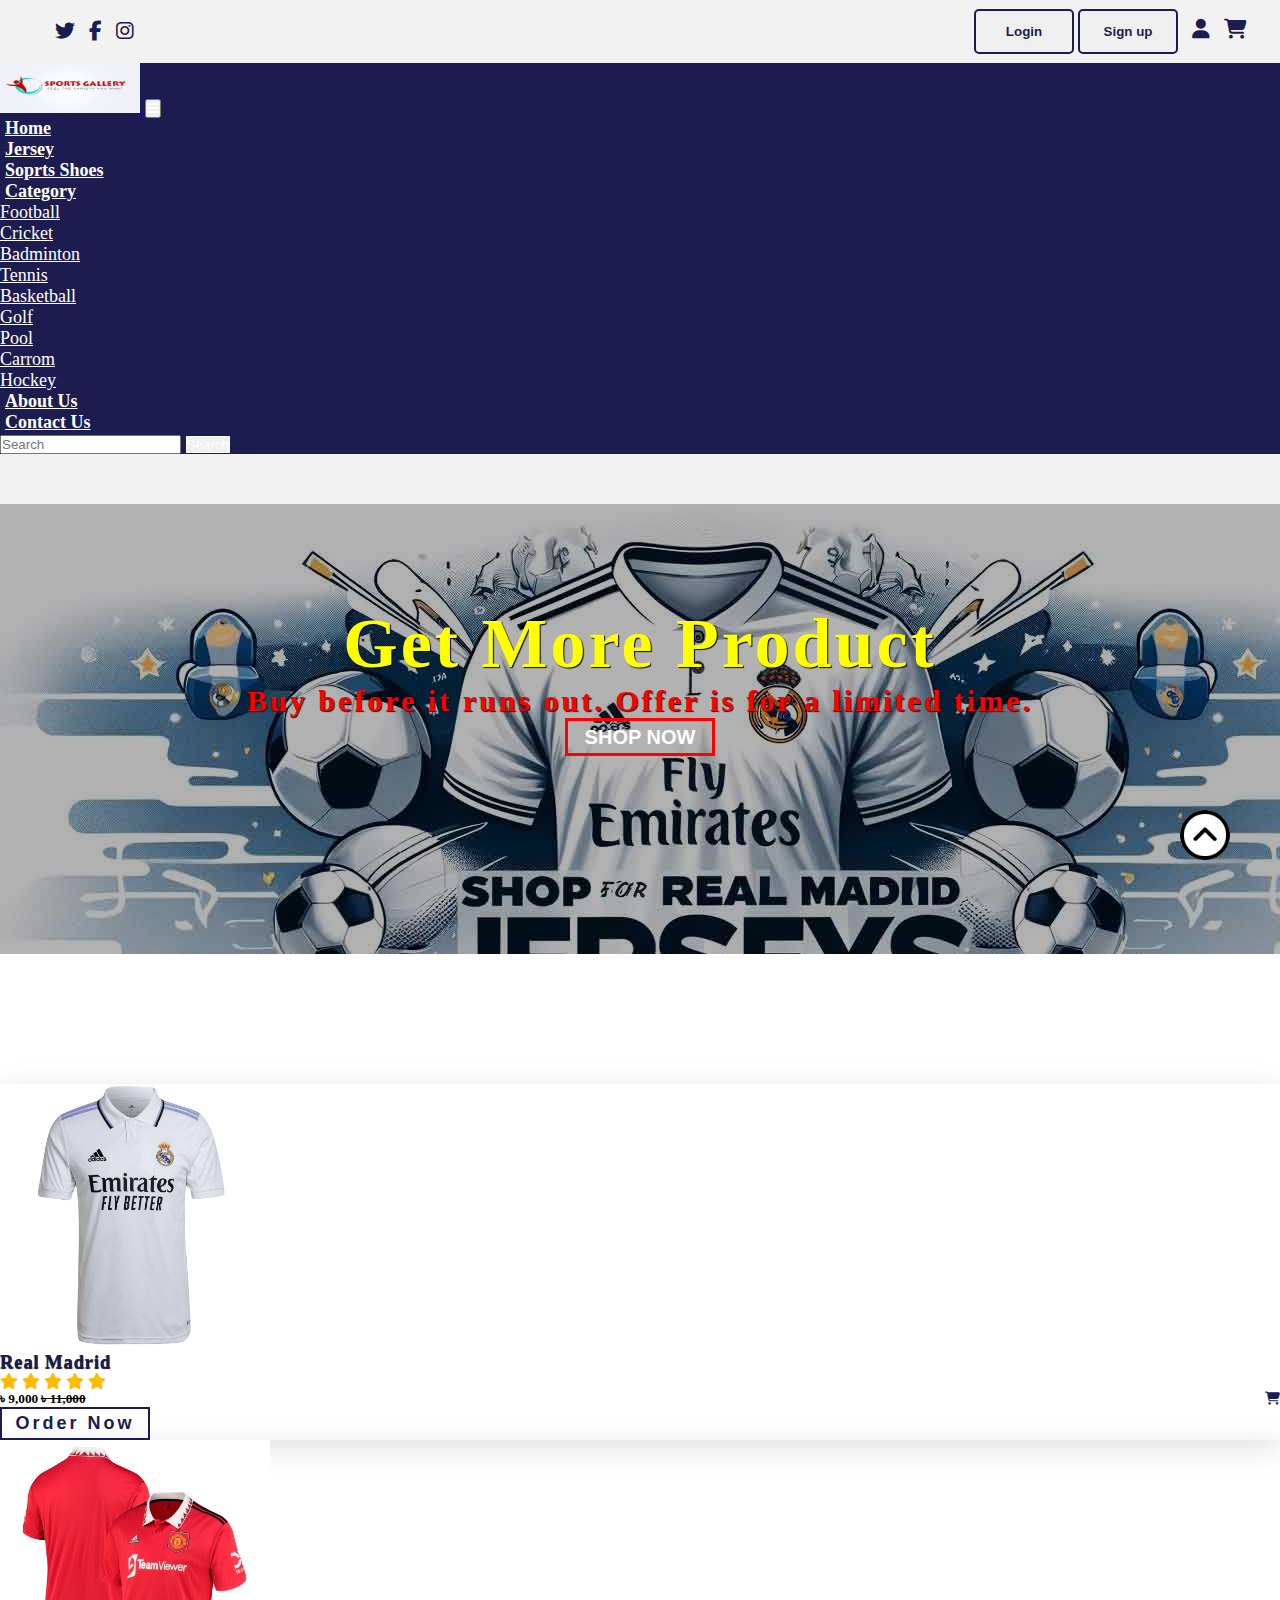
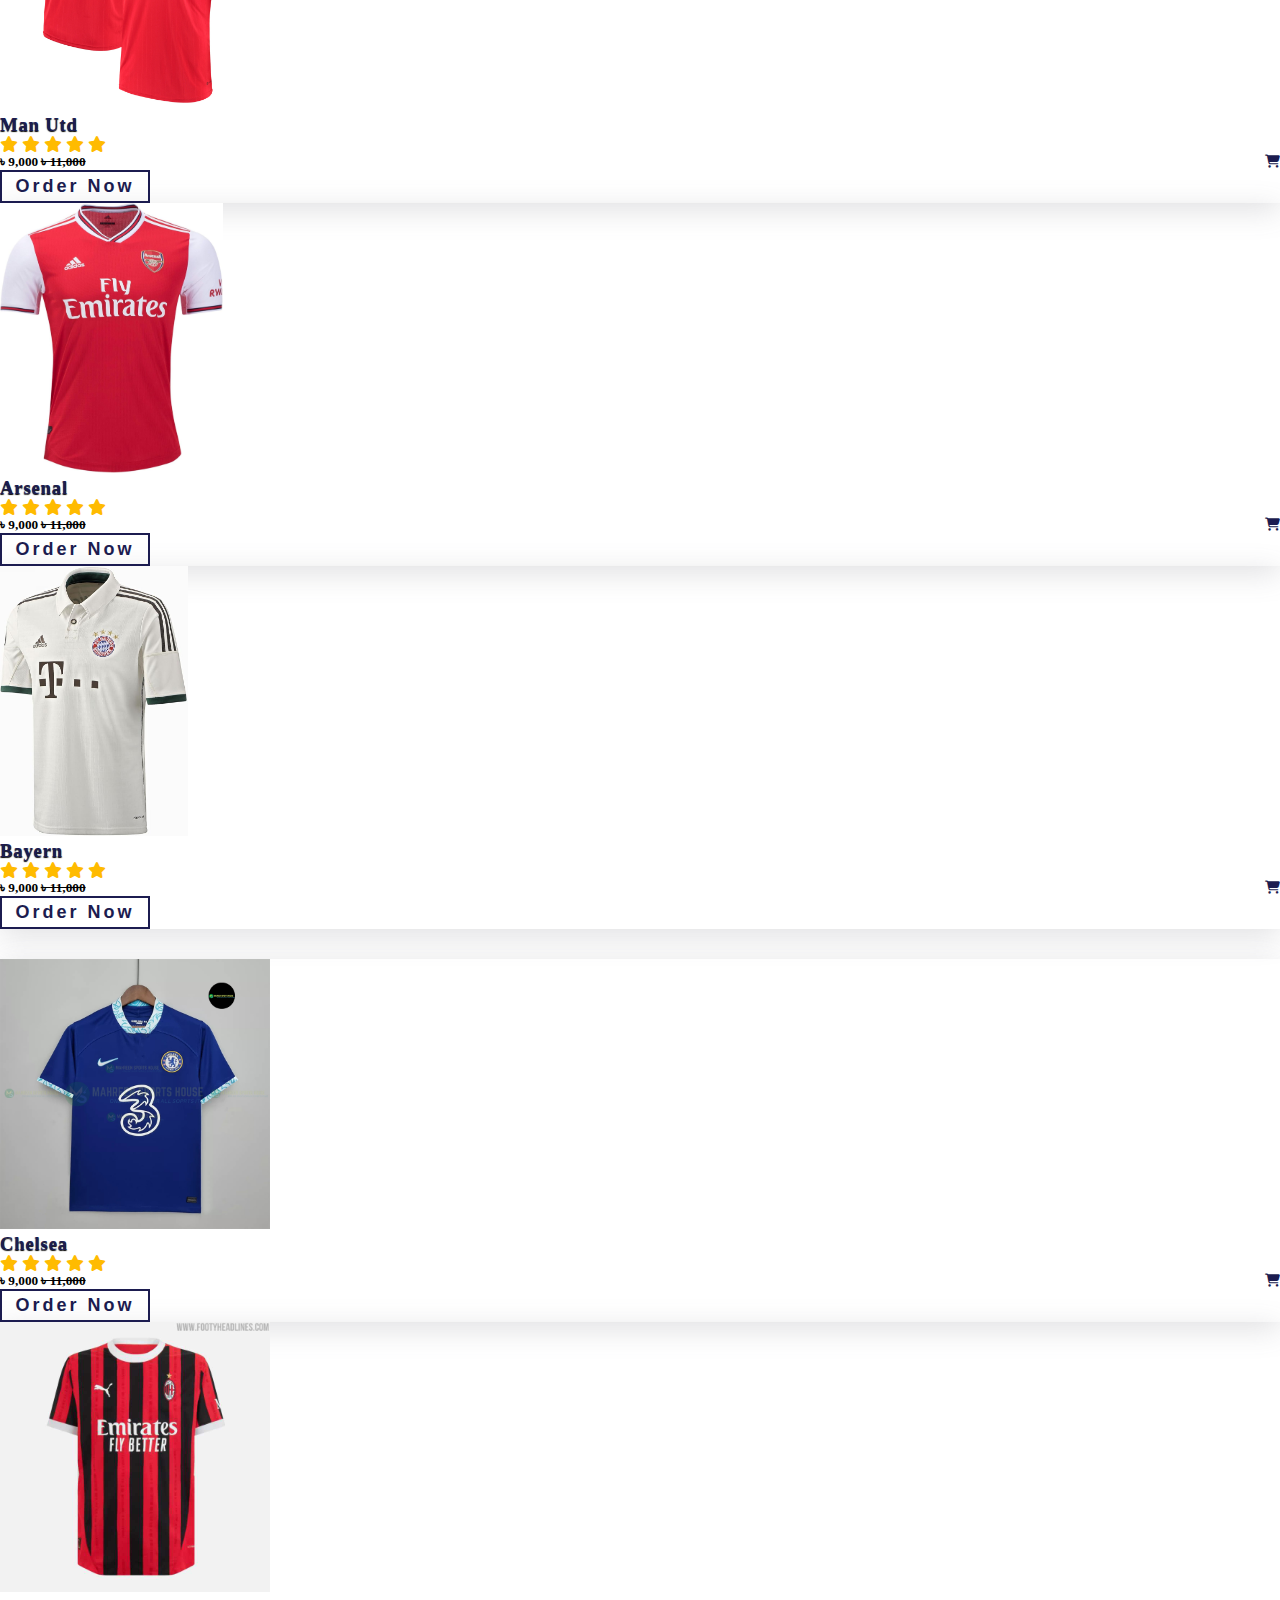
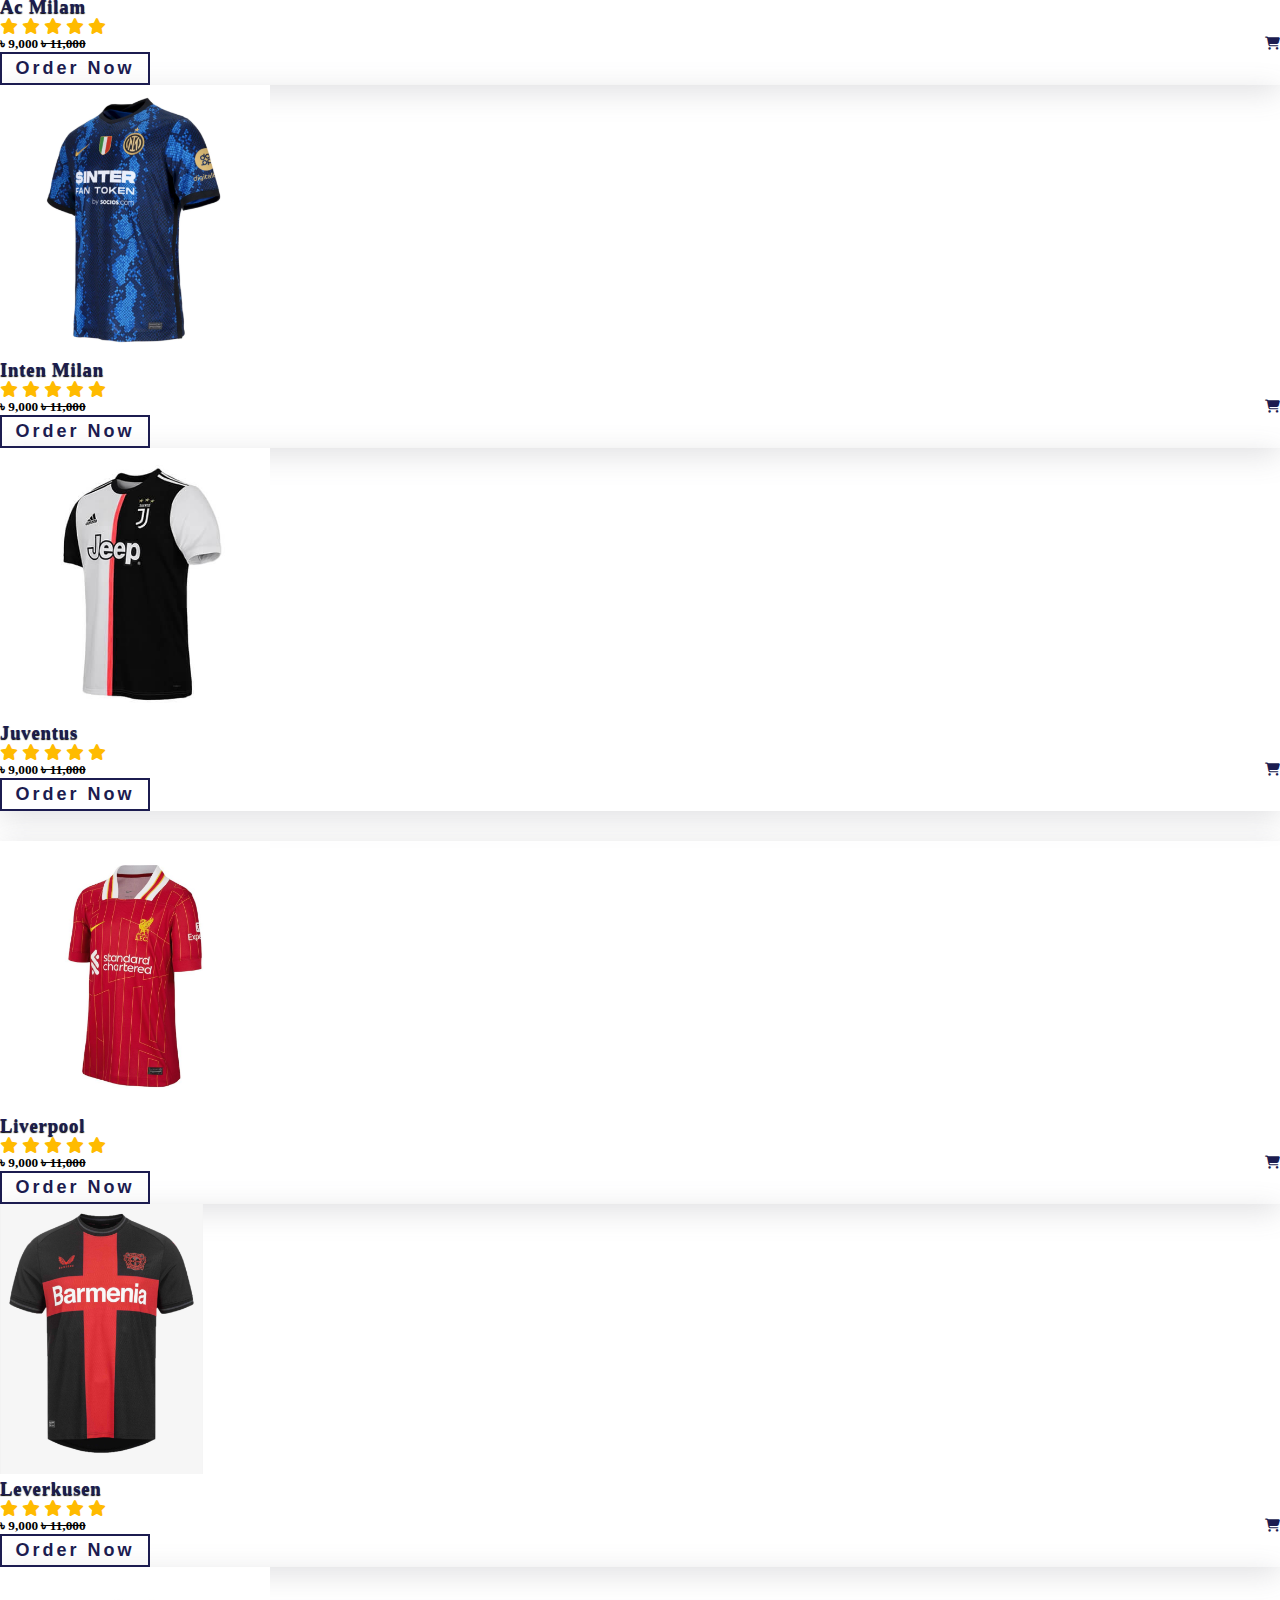
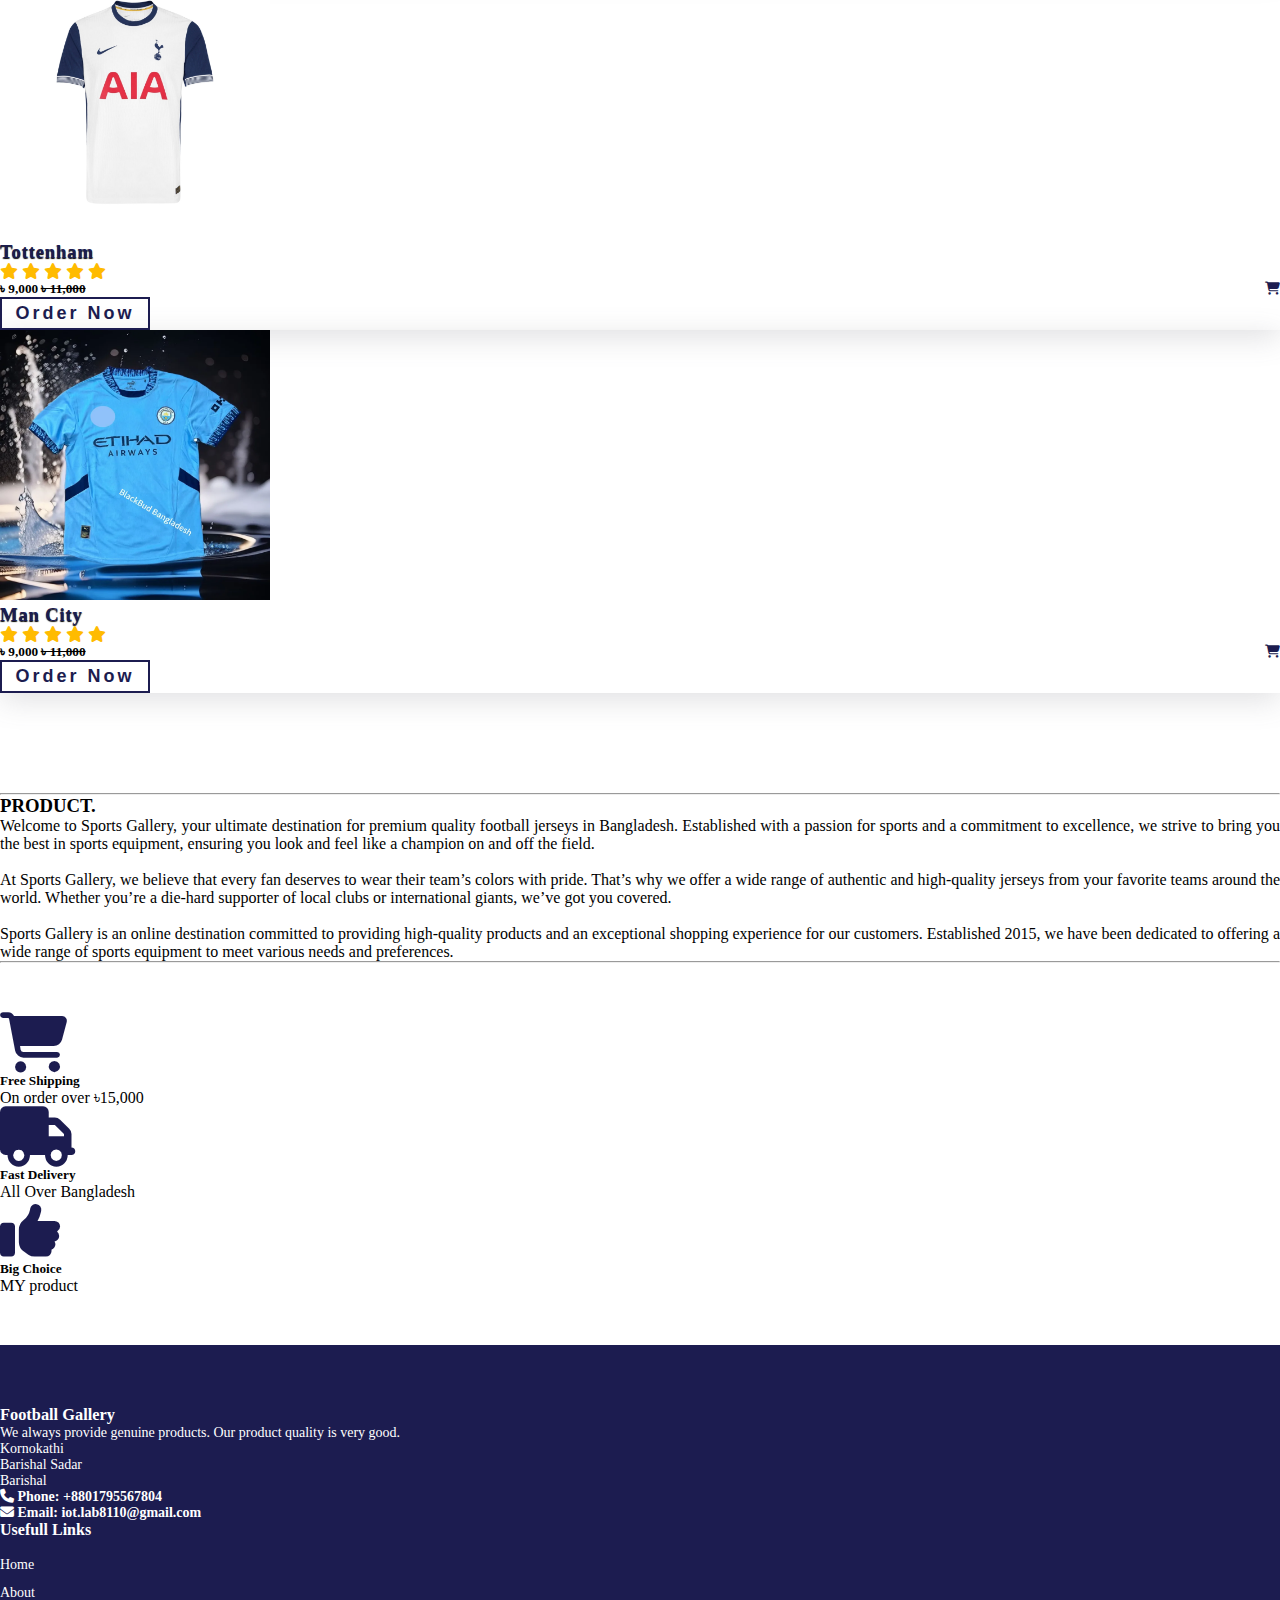
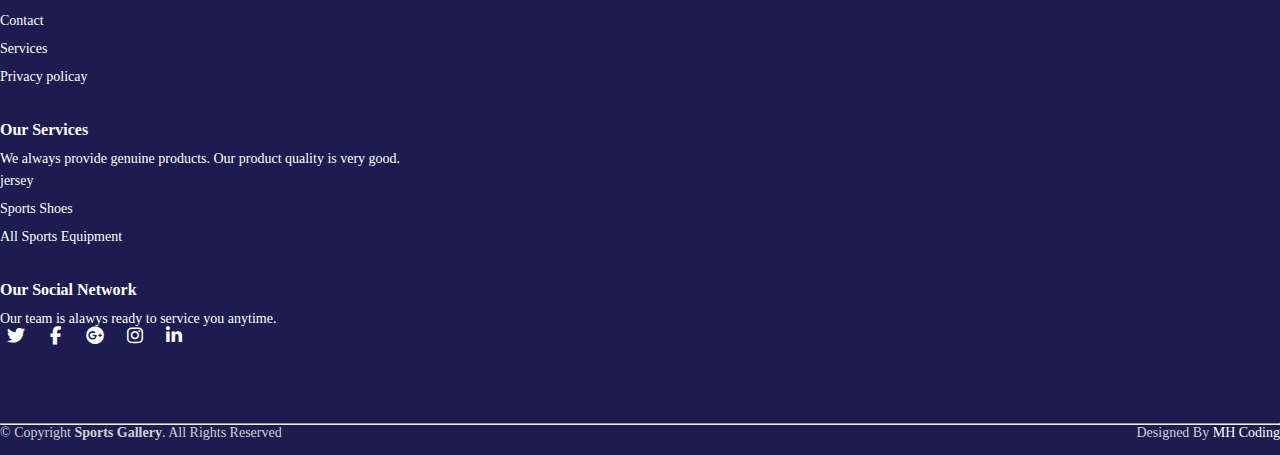
<file: jersey.html>
<!DOCTYPE html>
<html lang="en">
<head>
    <meta charset="UTF-8">
    <meta http-equiv="X-UA-Compatible" content="IE=edge">
    <meta name="viewport" content="width=device-width, initial-scale=1.0">
    <title>Fashion</title>
    <link rel="shortcut icon" type="image" href="./picture/icon.png">
    <link rel="stylesheet" href="style.css">
    <link rel="stylesheet" href="https://cdnjs.cloudflare.com/ajax/libs/font-awesome/6.2.0/css/all.min.css">
    <!-- bootstrap links -->
    <link href="https://cdn.jsdelivr.net/npm/bootstrap@5.0.2/dist/css/bootstrap.min.css" rel="stylesheet" integrity="sha384-EVSTQN3/azprG1Anm3QDgpJLIm9Nao0Yz1ztcQTwFspd3yD65VohhpuuCOmLASjC" crossorigin="anonymous">
    <!-- bootstrap links -->
    <!-- fonts links -->
    <link rel="preconnect" href="https://fonts.googleapis.com">
    <link rel="preconnect" href="https://fonts.gstatic.com" crossorigin>
    <link href="https://fonts.googleapis.com/css2?family=Roboto:wght@500&display=swap" rel="stylesheet">
    <!-- fonts links -->
</head>
<body>

    <!-- top navbar -->
    <div class="top-navbar">
        <div class="top-icons">
            <i class="fa-brands fa-twitter"></i>
            <i class="fa-brands fa-facebook-f"></i>
            <i class="fa-brands fa-instagram"></i>
        </div>
        <div class="other-links">
            <button id="btn-login"><a href="login.html">Login</a></button>
            <button id="btn-signup"><a href="signup.html">Sign up</a></button>

            <i class="fa-solid fa-user"></i>
            <a href="shopping-card.html"><i class="fa-solid fa-cart-shopping"></i></a>
        </div>
    </div>

    <!-- top navbar -->

    <div class="home-section">
        <!-- navbar -->
        <nav class="navbar navbar-expand-lg" id="navbar">
            <div class="container-fluid">
              <a class="navbar-brand" href="index.html" target="_blank">
                <img class="navbar-brand-img" src="./picture/logo 2.jpg" alt="" >
              </a>
              <button class="navbar-toggler" type="button" data-bs-toggle="collapse" data-bs-target="#navbarSupportedContent" aria-controls="navbarSupportedContent" aria-expanded="false" aria-label="Toggle navigation">
                <span><i class="fa-solid fa-bars" style="color: white;"></i></span>
              </button>
              <div class="collapse navbar-collapse" id="navbarSupportedContent">
                <ul class="navbar-nav me-auto mb-2 mb-lg-0">
                  <li class="nav-item">
                    <a class="nav-link active" aria-current="page" href="index.html">Home</a>
                  </li>
                  <li class="nav-item">
                    <a class="nav-link" href="jersey.html">Jersey</a>
                  </li>
                  <li class="nav-item">
                    <a class="nav-link" href="sports shoes.html">Soprts Shoes</a>
                  </li>
                  <li class="nav-item dropdown">
                    <a class="nav-link dropdown-toggle" href="#" id="navbarDropdown" role="button" data-bs-toggle="dropdown" aria-expanded="false">
                      Category
                    </a>
                    <ul class="dropdown-menu" aria-labelledby="navbarDropdown" style="background-color: #1c1c50;">
                      <li><a class="dropdown-item" href="football.html">Football</a></li>
                      <li><a class="dropdown-item" href="cricket.html">Cricket</a></li>
                      <li><a class="dropdown-item" href="#">Badminton</a></li>
                      <li><a class="dropdown-item" href="#">Tennis</a></li>
                      <li><a class="dropdown-item" href="#">Basketball</a></li>
                      <li><a class="dropdown-item" href="#">Golf</a></li>
                      <li><a class="dropdown-item" href="#">Pool</a></li>
                      <li><a class="dropdown-item" href="#">Carrom</a></li>
                      <li><a class="dropdown-item" href="#">Hockey</a></li>
                    </ul>
                  </li>
                  <li class="nav-item">
                    <a class="nav-link" href="about.html">About Us</a>
                  </li>
                <li class="nav-item">
                    <a class="nav-link" href="contact.html">Contact Us</a>
                  </li>
                </ul>
               
                <form class="d-flex">
                  <input class="form-control me-2" type="search" placeholder="Search" aria-label="Search">
                  <button class="btn btn-outline-success" type="submit" id="search-btn">Search</button>
                </form>
              </div>
            </div>
          </nav>
        <!-- navbar -->

    

    <!-- banner -->
    <div class="banner2">
        <div class="content2">
            <h1>Get More Product</h1>
            <p>Buy before it runs out. Offer is for a limited time.</p>
            <div id="bannerbtn2"><button>SHOP NOW</button></div>
        </div>
    </div>
    <!-- banner -->

    <!-- product cards -->
    <div class="container" id="product-cards">
        <div class="row" style="margin-top: 30px;">
            <div class="col-md-3 py-3 py-md-0">
                <div class="card">
                    <img src="./picture/real.png" alt="" height="263px" width="auto">
                    <div class="card-body">
                        <h3>Real Madrid</h3>
                        <p></p>
                        <div class="star">
                            <i class="fas fa-star checked"></i>
                            <i class="fas fa-star checked"></i>
                            <i class="fas fa-star checked"></i>
                            <i class="fas fa-star checked"></i>
                            <i class="fas fa-star checked"></i>
                        </div>
                        <h5>৳ 9,000 <strike>৳ 11,000</strike> <span><i class="fa-solid fa-cart-shopping"></i></span></h5>
                        <button>Order Now</button>
                    </div>
                </div>
            </div>
            <div class="col-md-3 py-3 py-md-0">
                <div class="card">
                    <img src="./picture/man u.jpg" alt="" height="270px" width="auto">
                    <div class="card-body">
                        <h3>Man Utd</h3>
                        <!-- <p></p> -->
                        <div class="star">
                            <i class="fas fa-star checked"></i>
                            <i class="fas fa-star checked"></i>
                            <i class="fas fa-star checked"></i>
                            <i class="fas fa-star checked"></i>
                            <i class="fas fa-star checked"></i>
                        </div>
                        <h5>৳ 9,000 <strike>৳ 11,000</strike> <span><i class="fa-solid fa-cart-shopping"></i></span></h5>
                        <button>Order Now</button>
                    </div>
                </div>
            </div>
            <div class="col-md-3 py-3 py-md-0">
                <div class="card">
                    <img src="./picture/arsenal.jpg" alt="" height="270px" width="auto">
                    <div class="card-body">
                        <h3>Arsenal</h3>
                        <!-- <p>Lorem ipsum dolor sit amet.</p> -->
                        <div class="star">
                            <i class="fas fa-star checked"></i>
                            <i class="fas fa-star checked"></i>
                            <i class="fas fa-star checked"></i>
                            <i class="fas fa-star checked"></i>
                            <i class="fas fa-star checked"></i>
                        </div>
                        <h5>৳ 9,000 <strike>৳ 11,000</strike> <span><i class="fa-solid fa-cart-shopping"></i></span></h5>
                        <button>Order Now</button>
                    </div>
                </div>
            </div>
            <div class="col-md-3 py-3 py-md-0">
                <div class="card">
                    <img src="./picture/bayern.jpg" alt="" height="270px" width="auto">
                    <div class="card-body">
                        <h3>Bayern</h3>
                        <!-- <p>Lorem ipsum dolor sit amet.</p> -->
                        <div class="star">
                            <i class="fas fa-star checked"></i>
                            <i class="fas fa-star checked"></i>
                            <i class="fas fa-star checked"></i>
                            <i class="fas fa-star checked"></i>
                            <i class="fas fa-star checked"></i>
                        </div>
                        <h5>৳ 9,000 <strike>৳ 11,000</strike> <span><i class="fa-solid fa-cart-shopping"></i></span></h5>
                        <button>Order Now</button>
                    </div>
                </div>
            </div>
        </div>

        <div class="row" style="margin-top: 30px;">
            <div class="col-md-3 py-3 py-md-0">
                <div class="card">
                    <img src="./picture/chelsea.jpg" alt="" height="270px" width="auto">
                    <div class="card-body">
                        <h3>Chelsea</h3>
                        <!-- <p>Lorem ipsum dolor sit amet.</p> -->
                        <div class="star">
                            <i class="fas fa-star checked"></i>
                            <i class="fas fa-star checked"></i>
                            <i class="fas fa-star checked"></i>
                            <i class="fas fa-star checked"></i>
                            <i class="fas fa-star checked"></i>
                        </div>
                        <h5>৳ 9,000 <strike>৳ 11,000</strike> <span><i class="fa-solid fa-cart-shopping"></i></span></h5>
                        <button>Order Now</button>
                    </div>
                </div>
            </div>
            <div class="col-md-3 py-3 py-md-0">
                <div class="card">
                    <img src="./picture/ac milan.jpg" alt="" height="270px" width="auto">
                    <div class="card-body">
                        <h3>Ac Milam</h3>
                        <!-- <p>Lorem ipsum dolor sit amet.</p> -->
                        <div class="star">
                            <i class="fas fa-star checked"></i>
                            <i class="fas fa-star checked"></i>
                            <i class="fas fa-star checked"></i>
                            <i class="fas fa-star checked"></i>
                            <i class="fas fa-star checked"></i>
                        </div>
                        <h5>৳ 9,000 <strike>৳ 11,000</strike> <span><i class="fa-solid fa-cart-shopping"></i></span></h5>
                        <button>Order Now</button>
                    </div>
                </div>
            </div>

            <div class="col-md-3 py-3 py-md-0">
                <div class="card">
                    <img src="./picture/intermilan.webp" alt="" height="270px" width="auto">
                    <div class="card-body">
                        <h3>Inten Milan</h3>
                        <!-- <p>Lorem ipsum dolor sit amet.</p> -->
                        <div class="star">
                            <i class="fas fa-star checked"></i>
                            <i class="fas fa-star checked"></i>
                            <i class="fas fa-star checked"></i>
                            <i class="fas fa-star checked"></i>
                            <i class="fas fa-star checked"></i>
                        </div>
                        <h5>৳ 9,000 <strike>৳ 11,000</strike> <span><i class="fa-solid fa-cart-shopping"></i></span></h5>
                        <button>Order Now</button>
                    </div>
                </div>
            </div>
            <div class="col-md-3 py-3 py-md-0">
                <div class="card">
                    <img src="./picture/juventus.jpg" alt="" height="270px" width="auto">
                    <div class="card-body">
                        <h3>Juventus</h3>
                        <!-- <p>Lorem ipsum dolor sit amet.</p> -->
                        <div class="star">
                            <i class="fas fa-star checked"></i>
                            <i class="fas fa-star checked"></i>
                            <i class="fas fa-star checked"></i>
                            <i class="fas fa-star checked"></i>
                            <i class="fas fa-star checked"></i>
                        </div>
                        <h5>৳ 9,000 <strike>৳ 11,000</strike> <span><i class="fa-solid fa-cart-shopping"></i></span></h5>
                        <button>Order Now</button>
                    </div>
                </div>
            </div>
        </div>
        <div class="row" style="margin-top: 30px;">
            <div class="col-md-3 py-3 py-md-0">
                <div class="card">
                    <img src="./picture/liverpool.jpg" alt="" height="270px" width="auto">
                    <div class="card-body">
                        <h3>Liverpool</h3>
                        <!-- <p>Lorem ipsum dolor sit amet.</p> -->
                        <div class="star">
                            <i class="fas fa-star checked"></i>
                            <i class="fas fa-star checked"></i>
                            <i class="fas fa-star checked"></i>
                            <i class="fas fa-star checked"></i>
                            <i class="fas fa-star checked"></i>
                        </div>
                        <h5>৳ 9,000 <strike>৳ 11,000</strike> <span><i class="fa-solid fa-cart-shopping"></i></span></h5>
                        <button>Order Now</button>
                    </div>
                </div>
            </div>
            <div class="col-md-3 py-3 py-md-0">
                <div class="card">
                    <img src="./picture/leverkusen.jpg" alt="" height="270px" width="auto">
                    <div class="card-body">
                        <h3>Leverkusen</h3>
                        <!-- <p>Lorem ipsum dolor sit amet.</p> -->
                        <div class="star">
                            <i class="fas fa-star checked"></i>
                            <i class="fas fa-star checked"></i>
                            <i class="fas fa-star checked"></i>
                            <i class="fas fa-star checked"></i>
                            <i class="fas fa-star checked"></i>
                        </div>
                        <h5>৳ 9,000 <strike>৳ 11,000</strike> <span><i class="fa-solid fa-cart-shopping"></i></span></h5>
                        <button>Order Now</button>
                    </div>
                </div>
            </div>
            <div class="col-md-3 py-3 py-md-0">
                <div class="card">
                    <img src="./picture/tottenham.jpg" alt="" height="270px" width="auto">
                    <div class="card-body">
                        <h3>Tottenham</h3>
                        <!-- <p>Lorem ipsum dolor sit amet.</p> -->
                        <div class="star">
                            <i class="fas fa-star checked"></i>
                            <i class="fas fa-star checked"></i>
                            <i class="fas fa-star checked"></i>
                            <i class="fas fa-star checked"></i>
                            <i class="fas fa-star checked"></i>
                        </div>
                        <h5>৳ 9,000 <strike>৳ 11,000</strike> <span><i class="fa-solid fa-cart-shopping"></i></span></h5>
                        <button>Order Now</button>
                    </div>
                </div>
            </div>
            <div class="col-md-3 py-3 py-md-0">
                <div class="card">
                    <img src="./picture/man city.webp" alt="" height="270px" width="auto">
                    <div class="card-body">
                        <h3>Man City</h3>
                        <!-- <p>Lorem ipsum dolor sit amet.</p> -->
                        <div class="star">
                            <i class="fas fa-star checked"></i>
                            <i class="fas fa-star checked"></i>
                            <i class="fas fa-star checked"></i>
                            <i class="fas fa-star checked"></i>
                            <i class="fas fa-star checked"></i>
                        </div>
                        <h5>৳ 9,000 <strike>৳ 11,000</strike> <span><i class="fa-solid fa-cart-shopping"></i></span></h5>
                        <button>Order Now</button>
                    </div>
                </div>
            </div>
        </div>
    </div>
    <!-- product cards -->


    <!-- product -->
    <div class="container" style="margin-top: 100px;">
    <hr>
</div>
<div class="container">
    <h3 style="font-weight: bold;">PRODUCT.</h3>
    <p class="container-p">Welcome to Sports Gallery, your ultimate destination for premium quality football jerseys in Bangladesh. Established with a passion for sports and a commitment to excellence, we strive to bring you the best in sports equipment, ensuring you look and feel like a champion on and off the field. <br> <br>
    At Sports Gallery, we believe that every fan deserves to wear their team’s colors with pride. That’s why we offer a wide range of authentic and high-quality jerseys from your favorite teams around the world. Whether you’re a die-hard supporter of local clubs or international giants, we’ve got you covered. <br> <br>
    Sports Gallery is an online destination committed to providing high-quality products and an exceptional shopping experience for our customers. Established 2015, we have been dedicated to offering a wide range of sports equipment to meet various needs and preferences.
    </p>
    <hr>
</div>
    <!-- product -->


<!-- offer -->
    <div class="container" id="offer">
        <div class="row">
            <div class="col-md-4 py-3 ps-5 py-md-0">
                <a href="shopping-card.html"><i class="fa-solid fa-cart-shopping"></i></a>
                <h5>Free Shipping</h5>
                <p>On order over ৳15,000</p>
            </div>
            <div class="col-md-4 py-3 ps-5 py-md-0">
                <a href=""><i class="fa-solid fa-truck"></i></a>
                <h5>Fast Delivery</h5>
                <p>All Over Bangladesh</p>
            </div>
            <div class="col-md-4 py-3 ps-5 py-md-0">
                <a href=""><i class="fa-solid fa-thumbs-up"></i></a>
                <h5>Big Choice</h5>
                <p>MY product</p>
            </div>
        </div>
    </div>
<!-- offer -->






<!-- footer -->
<footer id="footer" style="margin-top: 50px;">
<div class="footer-top">
    <div class="container">
        <div class="row">
            <div class="col-lg-3 col-md-6 footer-content">
                <h3>Football Gallery</h3>
                <p>We always provide genuine products. Our product quality is very good.</p>
                <p>
                    Kornokathi <br>
                    Barishal Sadar <br>
                    Barishal <br>
                </p>
                <strong><i class="fas fa-phone"></i> Phone: <strong>+8801795567804</strong></strong><br>
                <strong><i class="fa-solid fa-envelope"></i> Email: <strong>iot.lab8110@gmail.com</strong></strong>
            </div>
            <div class="col-lg-3 col-md-6 footer-links">
                <h4>Usefull Links</h4>
                <ul>
                  <li><a href="index.html">Home</a></li>
                  <li><a href="about.html">About</a></li>
                  <li><a href="contact.html">Contact</a></li>
                  <li><a href="#">Services</a></li>
                  <li><a href="#">Privacy policay</a></li>
                </ul>
            </div>
            <div class="col-lg-3 col-md-6 footer-links">
                <h4>Our Services</h4>
                <p>We always provide genuine products. Our product quality is very good.</p>
                <ul>
                    <li><a href="#">jersey</a></li>
                    <li><a href="#">Sports Shoes</a></li>
                    <li><a href="#">All Sports Equipment</a></li>
                </ul>
            </div>
            <div class="col-lg-3 col-md-6 footer-links">
                <h4>Our Social Network</h4>
                <p>Our team is alawys ready to service you anytime.</p>
                <div class="socail-links mt-3">
                    <a href="#" class="twiiter"><i class="fa-brands fa-twitter"></i></a>
                    <a href="#" class="twiiter"><i class="fa-brands fa-facebook-f"></i></a>
                    <a href="#" class="twiiter"><i class="fa-brands fa-google-plus"></i></a>
                    <a href="#" class="twiiter"><i class="fa-brands fa-instagram"></i></a>
                    <a href="#" class="twiiter"><i class="fa-brands fa-linkedin-in"></i></a>
                </div>
            </div>
        </div>
    </div>
</div>
<hr>
<div class="container py-4">
    <div class="copyright">
        &copy; Copyright <strong>Sports Gallery</strong>. All Rights Reserved
    </div>
    <div class="credits">
        Designed By <a href="#">MH Coding</a>
    </div>
</div>
</footer>
<!-- footer -->

<a href="#" class="arrow"><i><img src="./picture/up-arrow.png" alt="" width="50px"></i></a>

    <script src="https://cdn.jsdelivr.net/npm/bootstrap@5.0.2/dist/js/bootstrap.bundle.min.js" integrity="sha384-MrcW6ZMFYlzcLA8Nl+NtUVF0sA7MsXsP1UyJoMp4YLEuNSfAP+JcXn/tWtIaxVXM" crossorigin="anonymous"></script>

</body>
</html>
</file>
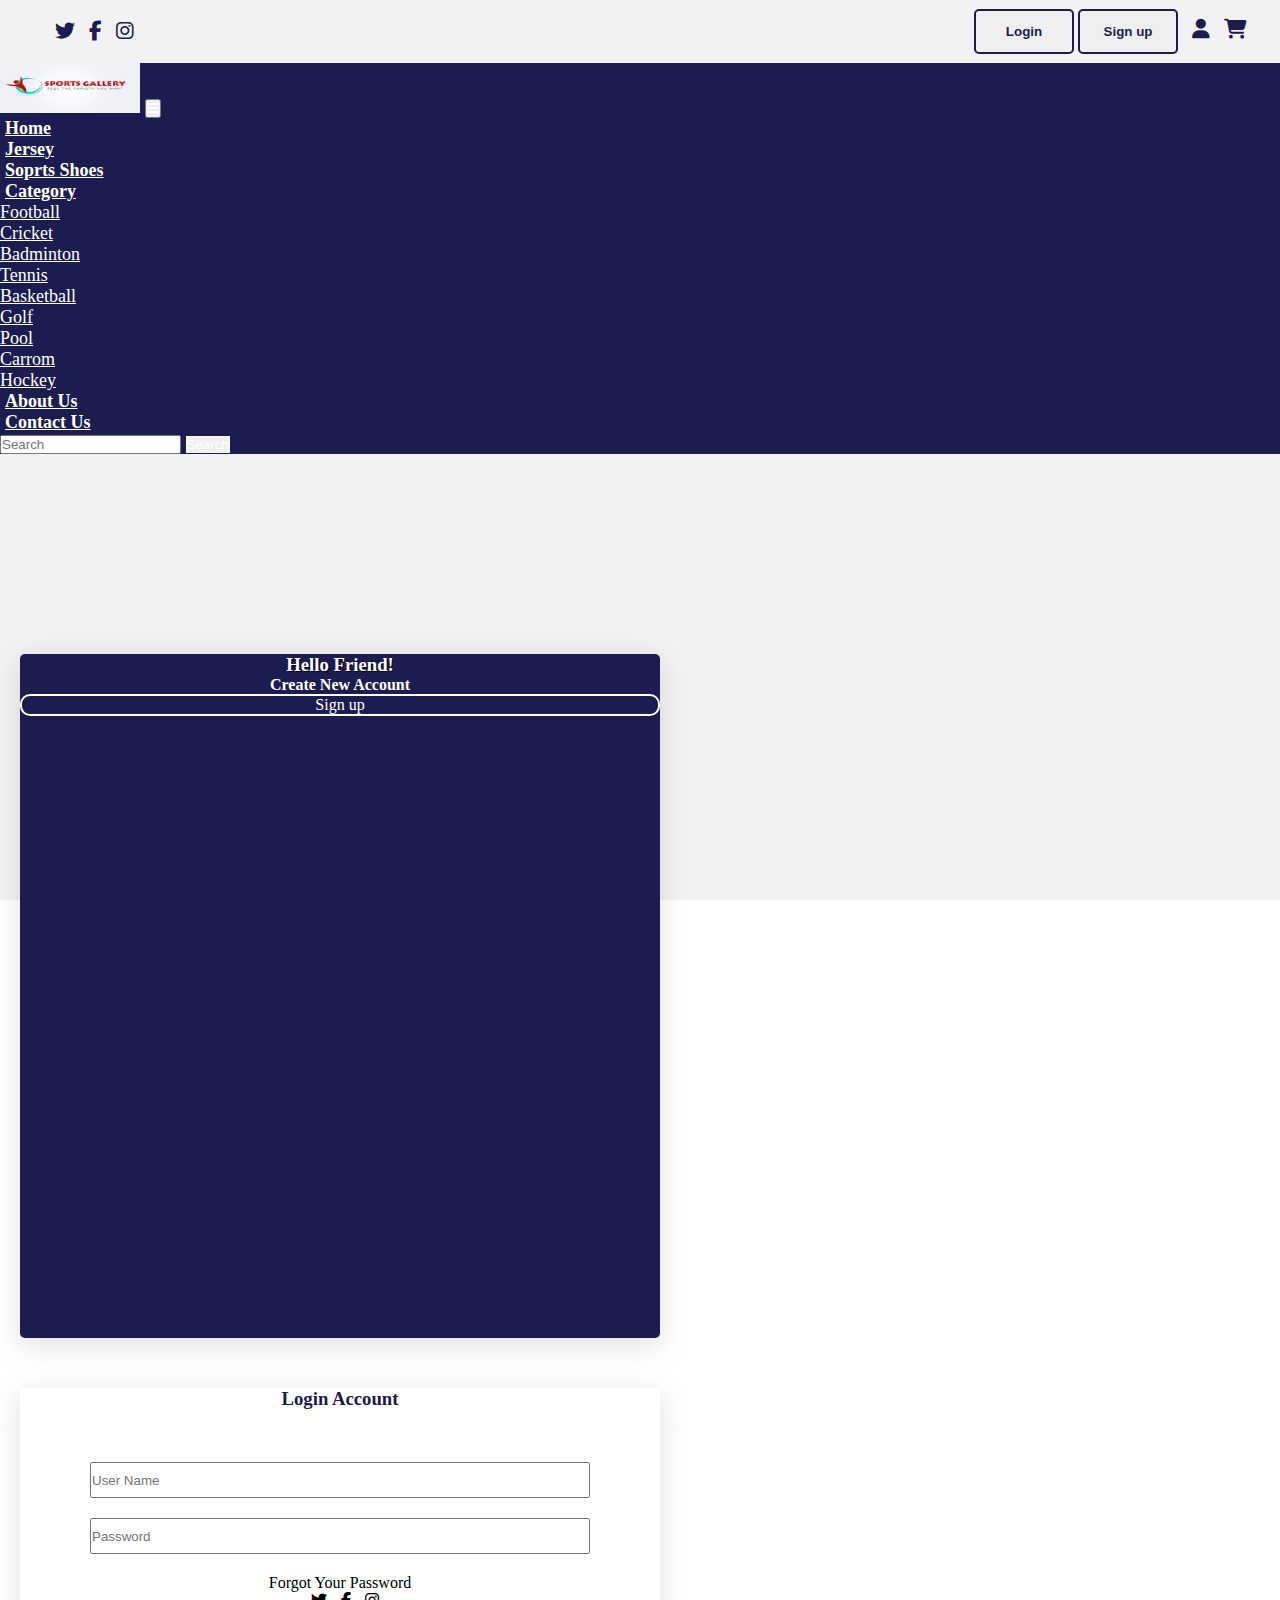
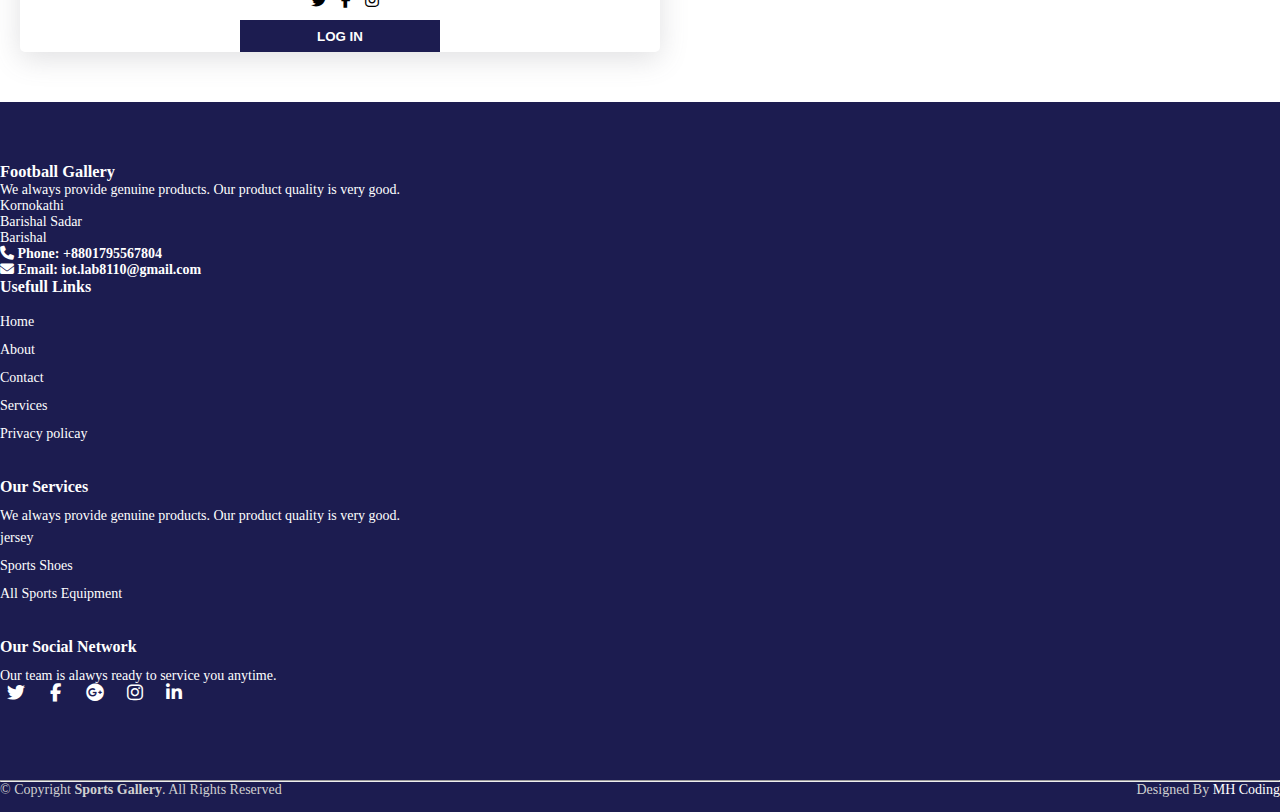
<file: login.html>
<!DOCTYPE html>
<html lang="en">
<head>
    <meta charset="UTF-8">
    <meta http-equiv="X-UA-Compatible" content="IE=edge">
    <meta name="viewport" content="width=device-width, initial-scale=1.0">
    <title>Fashion</title>
    <link rel="shortcut icon" type="image" href="./picture/icon.png">
    <link rel="stylesheet" href="style.css">
    <link rel="stylesheet" href="https://cdnjs.cloudflare.com/ajax/libs/font-awesome/6.2.0/css/all.min.css">
    <!-- bootstrap links -->
    <link href="https://cdn.jsdelivr.net/npm/bootstrap@5.0.2/dist/css/bootstrap.min.css" rel="stylesheet" integrity="sha384-EVSTQN3/azprG1Anm3QDgpJLIm9Nao0Yz1ztcQTwFspd3yD65VohhpuuCOmLASjC" crossorigin="anonymous">
    <!-- bootstrap links -->
    <!-- fonts links -->
    <link rel="preconnect" href="https://fonts.googleapis.com">
    <link rel="preconnect" href="https://fonts.gstatic.com" crossorigin>
    <link href="https://fonts.googleapis.com/css2?family=Roboto:wght@500&display=swap" rel="stylesheet">
    <!-- fonts links -->
</head>
<body>

     <!-- top navbar -->
     <div class="top-navbar">
      <div class="top-icons">
          <i class="fa-brands fa-twitter"></i>
          <i class="fa-brands fa-facebook-f"></i>
          <i class="fa-brands fa-instagram"></i>
      </div>
      <div class="other-links">
          <button id="btn-login"><a href="login.html">Login</a></button>
          <button id="btn-signup"><a href="signup.html">Sign up</a></button>

          <i class="fa-solid fa-user"></i>
          <a href="shopping-card.html"><i class="fa-solid fa-cart-shopping"></i></a>
      </div>
  </div>

  <!-- top navbar -->

  <div class="home-section">
      <!-- navbar -->
      <nav class="navbar navbar-expand-lg" id="navbar">
          <div class="container-fluid">
            <a class="navbar-brand" href="index.html" target="_blank">
              <img class="navbar-brand-img" src="./picture/logo 2.jpg" alt="" >
            </a>
            <button class="navbar-toggler" type="button" data-bs-toggle="collapse" data-bs-target="#navbarSupportedContent" aria-controls="navbarSupportedContent" aria-expanded="false" aria-label="Toggle navigation">
              <span><i class="fa-solid fa-bars" style="color: white;"></i></span>
            </button>
            <div class="collapse navbar-collapse" id="navbarSupportedContent">
              <ul class="navbar-nav me-auto mb-2 mb-lg-0">
                <li class="nav-item">
                  <a class="nav-link active" aria-current="page" href="index.html">Home</a>
                </li>
                <li class="nav-item">
                  <a class="nav-link" href="jersey.html">Jersey</a>
                </li>
                <li class="nav-item">
                  <a class="nav-link" href="sports shoes.html">Soprts Shoes</a>
                </li>
                <li class="nav-item dropdown">
                  <a class="nav-link dropdown-toggle" href="#" id="navbarDropdown" role="button" data-bs-toggle="dropdown" aria-expanded="false">
                    Category
                  </a>
                  <ul class="dropdown-menu" aria-labelledby="navbarDropdown" style="background-color: #1c1c50;">
                    <li><a class="dropdown-item" href="football.html">Football</a></li>
                    <li><a class="dropdown-item" href="cricket.html">Cricket</a></li>
                    <li><a class="dropdown-item" href="#">Badminton</a></li>
                    <li><a class="dropdown-item" href="#">Tennis</a></li>
                    <li><a class="dropdown-item" href="#">Basketball</a></li>
                    <li><a class="dropdown-item" href="#">Golf</a></li>
                    <li><a class="dropdown-item" href="#">Pool</a></li>
                    <li><a class="dropdown-item" href="#">Carrom</a></li>
                    <li><a class="dropdown-item" href="#">Hockey</a></li>
                  </ul>
                </li>
                <li class="nav-item">
                  <a class="nav-link" href="about.html">About Us</a>
                </li>
              <li class="nav-item">
                  <a class="nav-link" href="contact.html">Contact Us</a>
                </li>
              </ul>
             
              <form class="d-flex">
                <input class="form-control me-2" type="search" placeholder="Search" aria-label="Search">
                <button class="btn btn-outline-success" type="submit" id="search-btn">Search</button>
              </form>
            </div>
          </div>
        </nav>
      <!-- navbar -->


        <!-- login -->
        <div class="container login">
            <div class="row">
                <div class="col-md-4" id="side1">
                    <h3>Hello Friend!</h3>
                    <p>Create New Account</p>
                    <div class="signup-button" id="btn"><a href="signup.html">Sign up</a></div>
                </div>
                <div class="col-md-8" id="side2">
                    <h3>Login Account</h3>
                    <div class="inp">
                        <input type="text" placeholder="User Name" required>
                        <input type="text" placeholder="Password" required>
                    </div>
                    <p>Forgot Your Password</p>
                    <div class="icons">
                        <i class="fa-brands fa-twitter"></i>
                        <i class="fa-brands fa-facebook-f"></i>
                        <i class="fa-brands fa-instagram"></i>
                    </div>
                    <div class="login-button" id="login"><button>LOG IN</button></div>
                </div>
            </div>
        </div>
        <!-- login -->









<!-- footer -->
<footer id="footer" style="margin-top: 50px;">
  <div class="footer-top">
      <div class="container">
          <div class="row">
              <div class="col-lg-3 col-md-6 footer-content">
                  <h3>Football Gallery</h3>
                  <p>We always provide genuine products. Our product quality is very good.</p>
                  <p>
                      Kornokathi <br>
                      Barishal Sadar <br>
                      Barishal <br>
                  </p>
                  <strong><i class="fas fa-phone"></i> Phone: <strong>+8801795567804</strong></strong><br>
                  <strong><i class="fa-solid fa-envelope"></i> Email: <strong>iot.lab8110@gmail.com</strong></strong>
              </div>
              <div class="col-lg-3 col-md-6 footer-links">
                  <h4>Usefull Links</h4>
                  <ul>
                    <li><a href="index.html">Home</a></li>
                    <li><a href="about.html">About</a></li>
                    <li><a href="contact.html">Contact</a></li>
                    <li><a href="#">Services</a></li>
                    <li><a href="#">Privacy policay</a></li>
                  </ul>
              </div>
              <div class="col-lg-3 col-md-6 footer-links">
                  <h4>Our Services</h4>
                  <p>We always provide genuine products. Our product quality is very good.</p>
                  <ul>
                      <li><a href="#">jersey</a></li>
                      <li><a href="#">Sports Shoes</a></li>
                      <li><a href="#">All Sports Equipment</a></li>
                  </ul>
              </div>
              <div class="col-lg-3 col-md-6 footer-links">
                  <h4>Our Social Network</h4>
                  <p>Our team is alawys ready to service you anytime.</p>
                  <div class="socail-links mt-3">
                      <a href="#" class="twiiter"><i class="fa-brands fa-twitter"></i></a>
                      <a href="#" class="twiiter"><i class="fa-brands fa-facebook-f"></i></a>
                      <a href="#" class="twiiter"><i class="fa-brands fa-google-plus"></i></a>
                      <a href="#" class="twiiter"><i class="fa-brands fa-instagram"></i></a>
                      <a href="#" class="twiiter"><i class="fa-brands fa-linkedin-in"></i></a>
                  </div>
              </div>
          </div>
      </div>
  </div>
  <hr>
  <div class="container py-4">
      <div class="copyright">
          &copy; Copyright <strong>Sports Gallery</strong>. All Rights Reserved
      </div>
      <div class="credits">
          Designed By <a href="#">MH Coding</a>
      </div>
  </div>
  </footer>
  <!-- footer -->


    <script src="https://cdn.jsdelivr.net/npm/bootstrap@5.0.2/dist/js/bootstrap.bundle.min.js" integrity="sha384-MrcW6ZMFYlzcLA8Nl+NtUVF0sA7MsXsP1UyJoMp4YLEuNSfAP+JcXn/tWtIaxVXM" crossorigin="anonymous"></script>

</body>
</html>
</file>
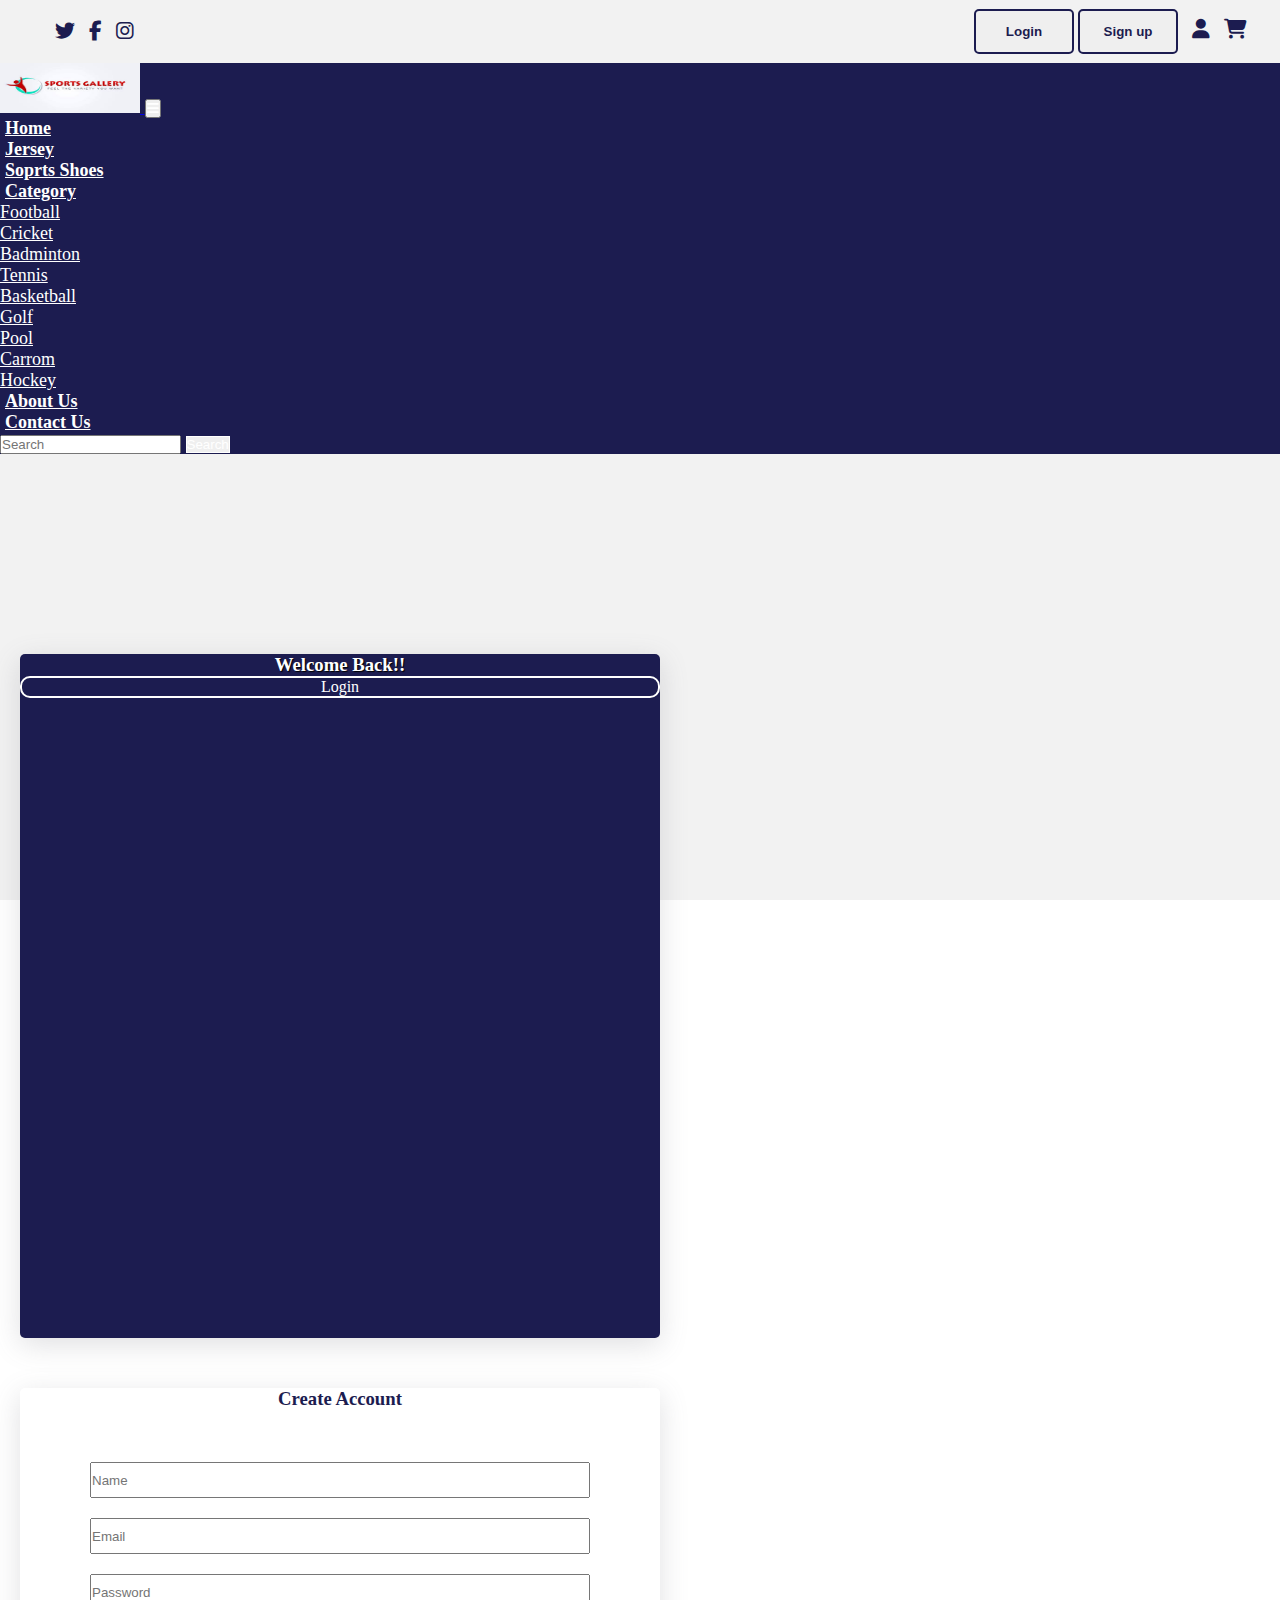
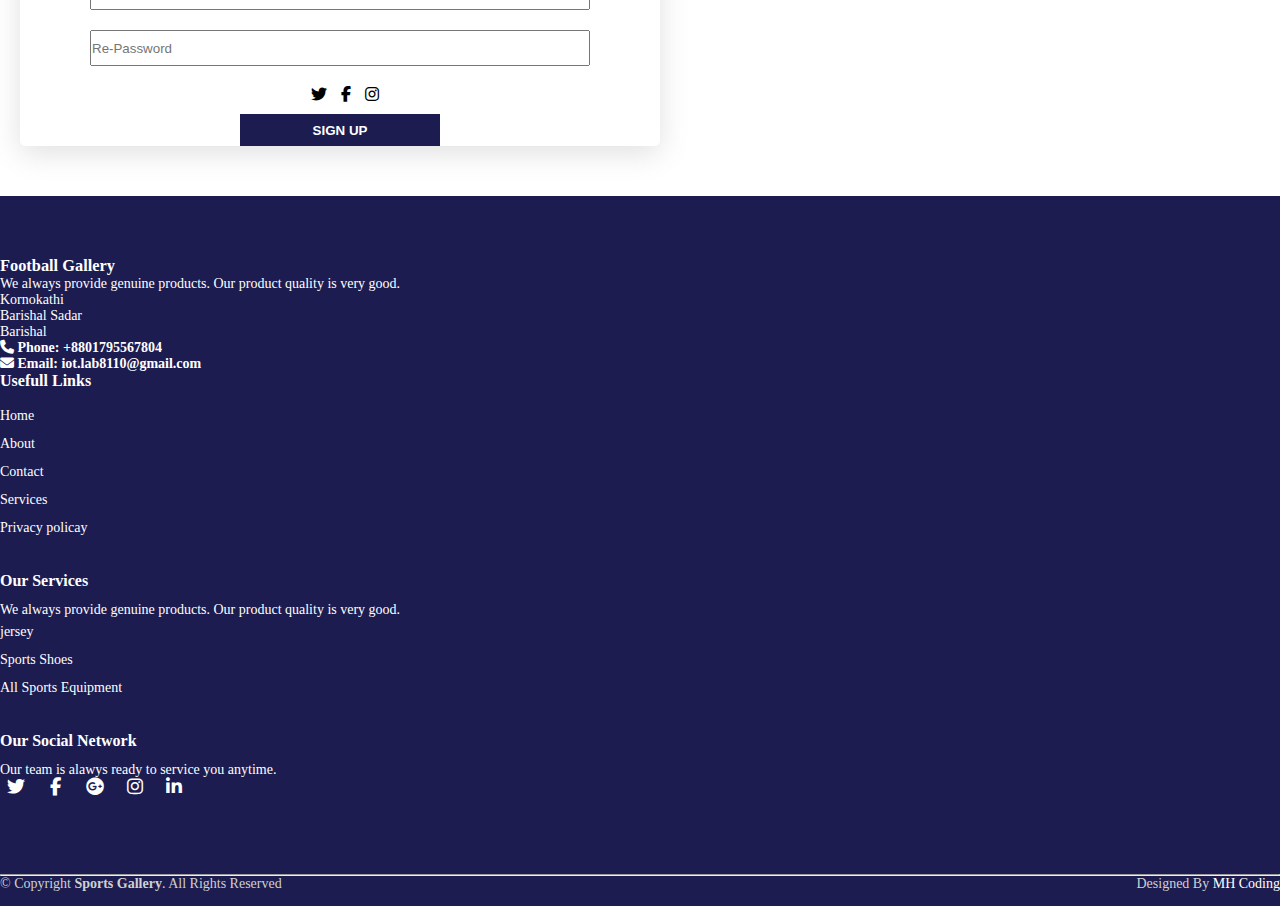
<file: signup.html>
<!DOCTYPE html>
<html lang="en">
<head>
    <meta charset="UTF-8">
    <meta http-equiv="X-UA-Compatible" content="IE=edge">
    <meta name="viewport" content="width=device-width, initial-scale=1.0">
    <title>Fashion</title>
    <link rel="shortcut icon" type="image" href="./picture/icon.png">
    <link rel="stylesheet" href="style.css">
    <link rel="stylesheet" href="https://cdnjs.cloudflare.com/ajax/libs/font-awesome/6.2.0/css/all.min.css">
    <!-- bootstrap links -->
    <link href="https://cdn.jsdelivr.net/npm/bootstrap@5.0.2/dist/css/bootstrap.min.css" rel="stylesheet" integrity="sha384-EVSTQN3/azprG1Anm3QDgpJLIm9Nao0Yz1ztcQTwFspd3yD65VohhpuuCOmLASjC" crossorigin="anonymous">
    <!-- bootstrap links -->
    <!-- fonts links -->
    <link rel="preconnect" href="https://fonts.googleapis.com">
    <link rel="preconnect" href="https://fonts.gstatic.com" crossorigin>
    <link href="https://fonts.googleapis.com/css2?family=Roboto:wght@500&display=swap" rel="stylesheet">
    <!-- fonts links -->
</head>
<body>

    <!-- top navbar -->
    <div class="top-navbar">
      <div class="top-icons">
          <i class="fa-brands fa-twitter"></i>
          <i class="fa-brands fa-facebook-f"></i>
          <i class="fa-brands fa-instagram"></i>
      </div>
      <div class="other-links">
          <button id="btn-login"><a href="login.html">Login</a></button>
          <button id="btn-signup"><a href="signup.html">Sign up</a></button>

          <i class="fa-solid fa-user"></i>
          <a href="shopping-card.html"><i class="fa-solid fa-cart-shopping"></i></a>
      </div>
  </div>

  <!-- top navbar -->

  <div class="home-section">
      <!-- navbar -->
      <nav class="navbar navbar-expand-lg" id="navbar">
          <div class="container-fluid">
            <a class="navbar-brand" href="index.html" target="_blank">
              <img class="navbar-brand-img" src="./picture/logo 2.jpg" alt="" >
            </a>
            <button class="navbar-toggler" type="button" data-bs-toggle="collapse" data-bs-target="#navbarSupportedContent" aria-controls="navbarSupportedContent" aria-expanded="false" aria-label="Toggle navigation">
              <span><i class="fa-solid fa-bars" style="color: white;"></i></span>
            </button>
            <div class="collapse navbar-collapse" id="navbarSupportedContent">
              <ul class="navbar-nav me-auto mb-2 mb-lg-0">
                <li class="nav-item">
                  <a class="nav-link active" aria-current="page" href="index.html">Home</a>
                </li>
                <li class="nav-item">
                  <a class="nav-link" href="jersey.html">Jersey</a>
                </li>
                <li class="nav-item">
                  <a class="nav-link" href="sports shoes.html">Soprts Shoes</a>
                </li>
                <li class="nav-item dropdown">
                  <a class="nav-link dropdown-toggle" href="#" id="navbarDropdown" role="button" data-bs-toggle="dropdown" aria-expanded="false">
                    Category
                  </a>
                  <ul class="dropdown-menu" aria-labelledby="navbarDropdown" style="background-color: #1c1c50;">
                    <li><a class="dropdown-item" href="football.html">Football</a></li>
                    <li><a class="dropdown-item" href="cricket.html">Cricket</a></li>
                    <li><a class="dropdown-item" href="#">Badminton</a></li>
                    <li><a class="dropdown-item" href="#">Tennis</a></li>
                    <li><a class="dropdown-item" href="#">Basketball</a></li>
                    <li><a class="dropdown-item" href="#">Golf</a></li>
                    <li><a class="dropdown-item" href="#">Pool</a></li>
                    <li><a class="dropdown-item" href="#">Carrom</a></li>
                    <li><a class="dropdown-item" href="#">Hockey</a></li>
                  </ul>
                </li>
                <li class="nav-item">
                  <a class="nav-link" href="about.html">About Us</a>
                </li>
              <li class="nav-item">
                  <a class="nav-link" href="contact.html">Contact Us</a>
                </li>
              </ul>
             
              <form class="d-flex">
                <input class="form-control me-2" type="search" placeholder="Search" aria-label="Search">
                <button class="btn btn-outline-success" type="submit" id="search-btn">Search</button>
              </form>
            </div>
          </div>
        </nav>
      <!-- navbar -->


        <!-- login -->
        <div class="container login">
            <div class="row">
                <div class="col-md-4" id="side1">
                    <h3>Welcome Back!!</h3>
                    <p></p>
                    <div class="signup-button:hover" id="btn"><a href="login.html">Login</a></div>
                </div>
                <div class="col-md-8" id="side2">
                    <h3>Create Account</h3>
                    <div class="inp">
                        <input type="text" placeholder="Name" required>
                        <input type="email" placeholder="Email" required>
                        <input type="text" placeholder="Password" required>
                        <input type="text" placeholder="Re-Password" required>
                    </div>
                    <p></p>
                    <div class="icons">
                        <i class="fa-brands fa-twitter"></i>
                        <i class="fa-brands fa-facebook-f"></i>
                        <i class="fa-brands fa-instagram"></i>
                    </div>
                    <div id="login"><button>SIGN UP</button></div>
                </div>
            </div>
        </div>
        <!-- login -->









<!-- footer -->
<footer id="footer" style="margin-top: 50px;">
  <div class="footer-top">
      <div class="container">
          <div class="row">
              <div class="col-lg-3 col-md-6 footer-content">
                  <h3>Football Gallery</h3>
                  <p>We always provide genuine products. Our product quality is very good.</p>
                  <p>
                      Kornokathi <br>
                      Barishal Sadar <br>
                      Barishal <br>
                  </p>
                  <strong><i class="fas fa-phone"></i> Phone: <strong>+8801795567804</strong></strong><br>
                  <strong><i class="fa-solid fa-envelope"></i> Email: <strong>iot.lab8110@gmail.com</strong></strong>
              </div>
              <div class="col-lg-3 col-md-6 footer-links">
                  <h4>Usefull Links</h4>
                  <ul>
                    <li><a href="index.html">Home</a></li>
                    <li><a href="about.html">About</a></li>
                    <li><a href="contact.html">Contact</a></li>
                    <li><a href="#">Services</a></li>
                    <li><a href="#">Privacy policay</a></li>
                  </ul>
              </div>
              <div class="col-lg-3 col-md-6 footer-links">
                  <h4>Our Services</h4>
                  <p>We always provide genuine products. Our product quality is very good.</p>
                  <ul>
                      <li><a href="#">jersey</a></li>
                      <li><a href="#">Sports Shoes</a></li>
                      <li><a href="#">All Sports Equipment</a></li>
                  </ul>
              </div>
              <div class="col-lg-3 col-md-6 footer-links">
                  <h4>Our Social Network</h4>
                  <p>Our team is alawys ready to service you anytime.</p>
                  <div class="socail-links mt-3">
                      <a href="#" class="twiiter"><i class="fa-brands fa-twitter"></i></a>
                      <a href="#" class="twiiter"><i class="fa-brands fa-facebook-f"></i></a>
                      <a href="#" class="twiiter"><i class="fa-brands fa-google-plus"></i></a>
                      <a href="#" class="twiiter"><i class="fa-brands fa-instagram"></i></a>
                      <a href="#" class="twiiter"><i class="fa-brands fa-linkedin-in"></i></a>
                  </div>
              </div>
          </div>
      </div>
  </div>
  <hr>
  <div class="container py-4">
      <div class="copyright">
          &copy; Copyright <strong>Sports Gallery</strong>. All Rights Reserved
      </div>
      <div class="credits">
          Designed By <a href="#">MH Coding</a>
      </div>
  </div>
  </footer>
  <!-- footer -->

    <script src="https://cdn.jsdelivr.net/npm/bootstrap@5.0.2/dist/js/bootstrap.bundle.min.js" integrity="sha384-MrcW6ZMFYlzcLA8Nl+NtUVF0sA7MsXsP1UyJoMp4YLEuNSfAP+JcXn/tWtIaxVXM" crossorigin="anonymous"></script>

</body>
</html>
</file>
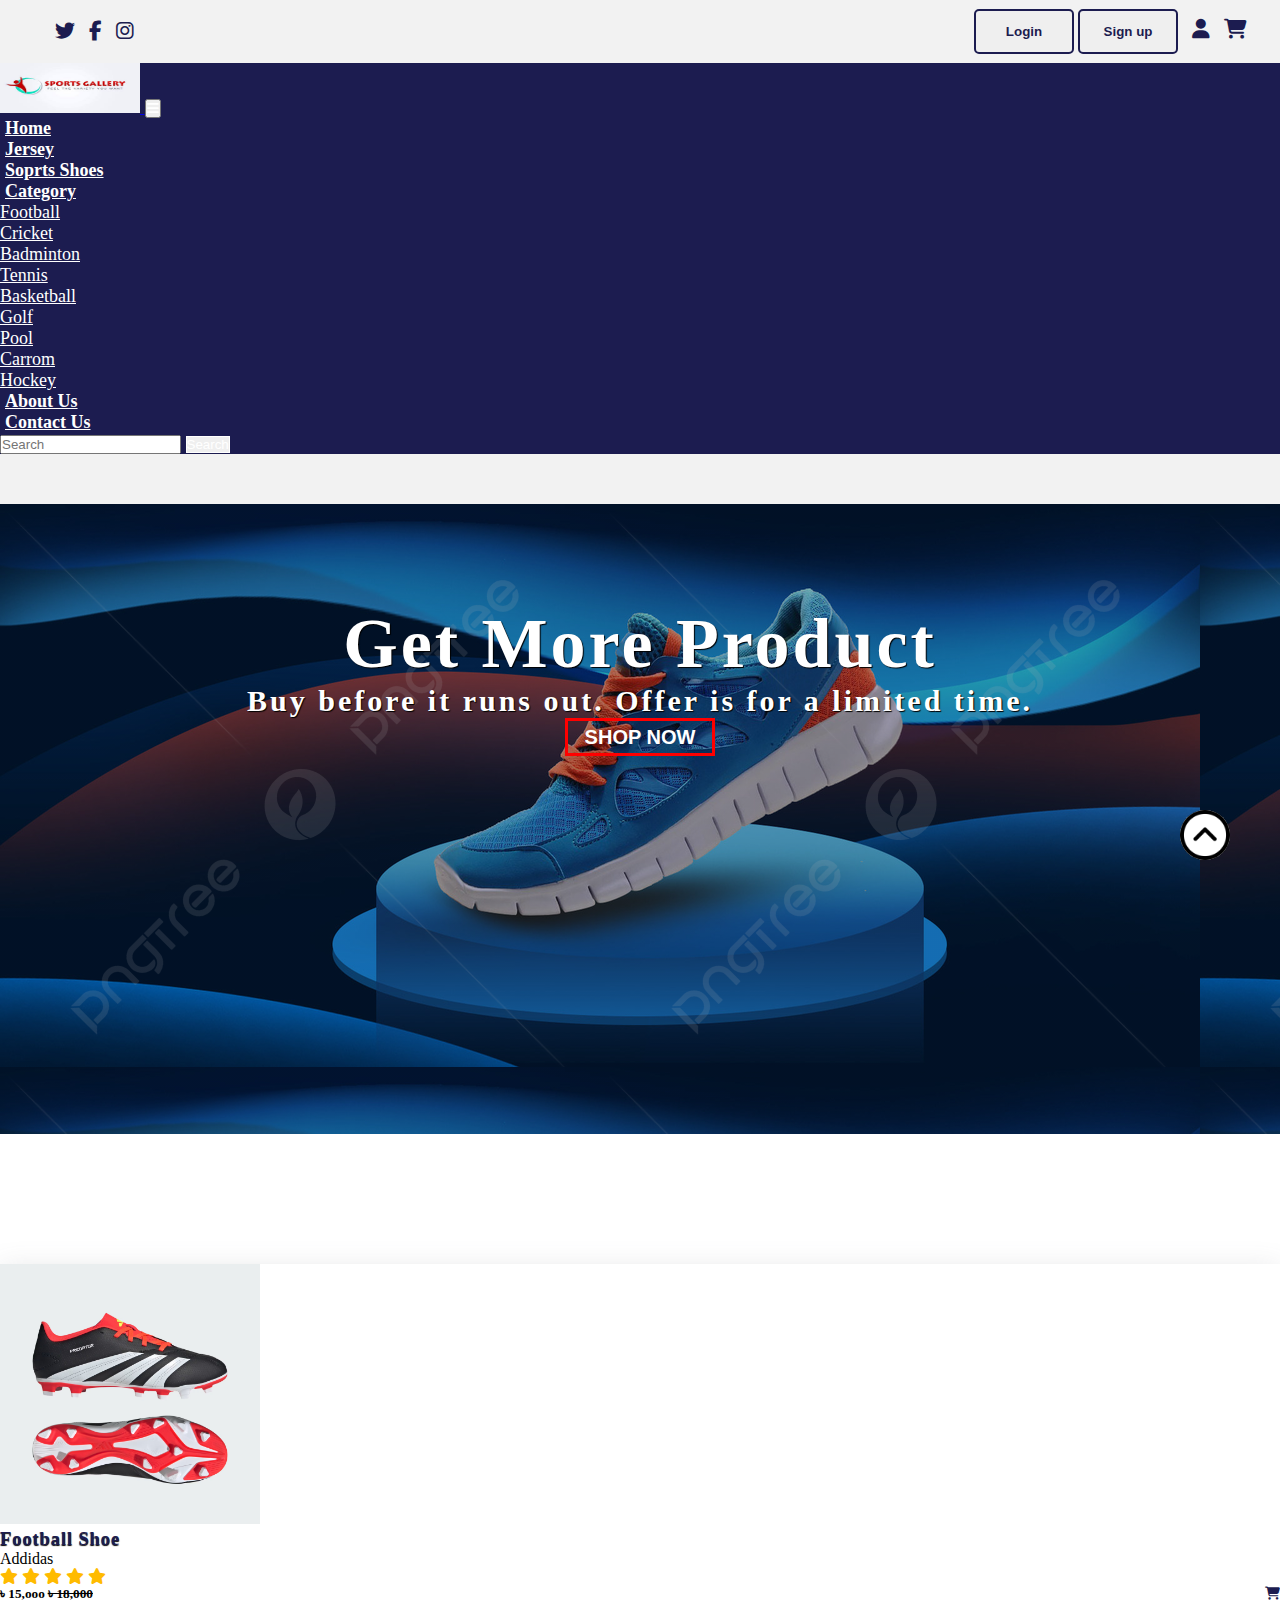
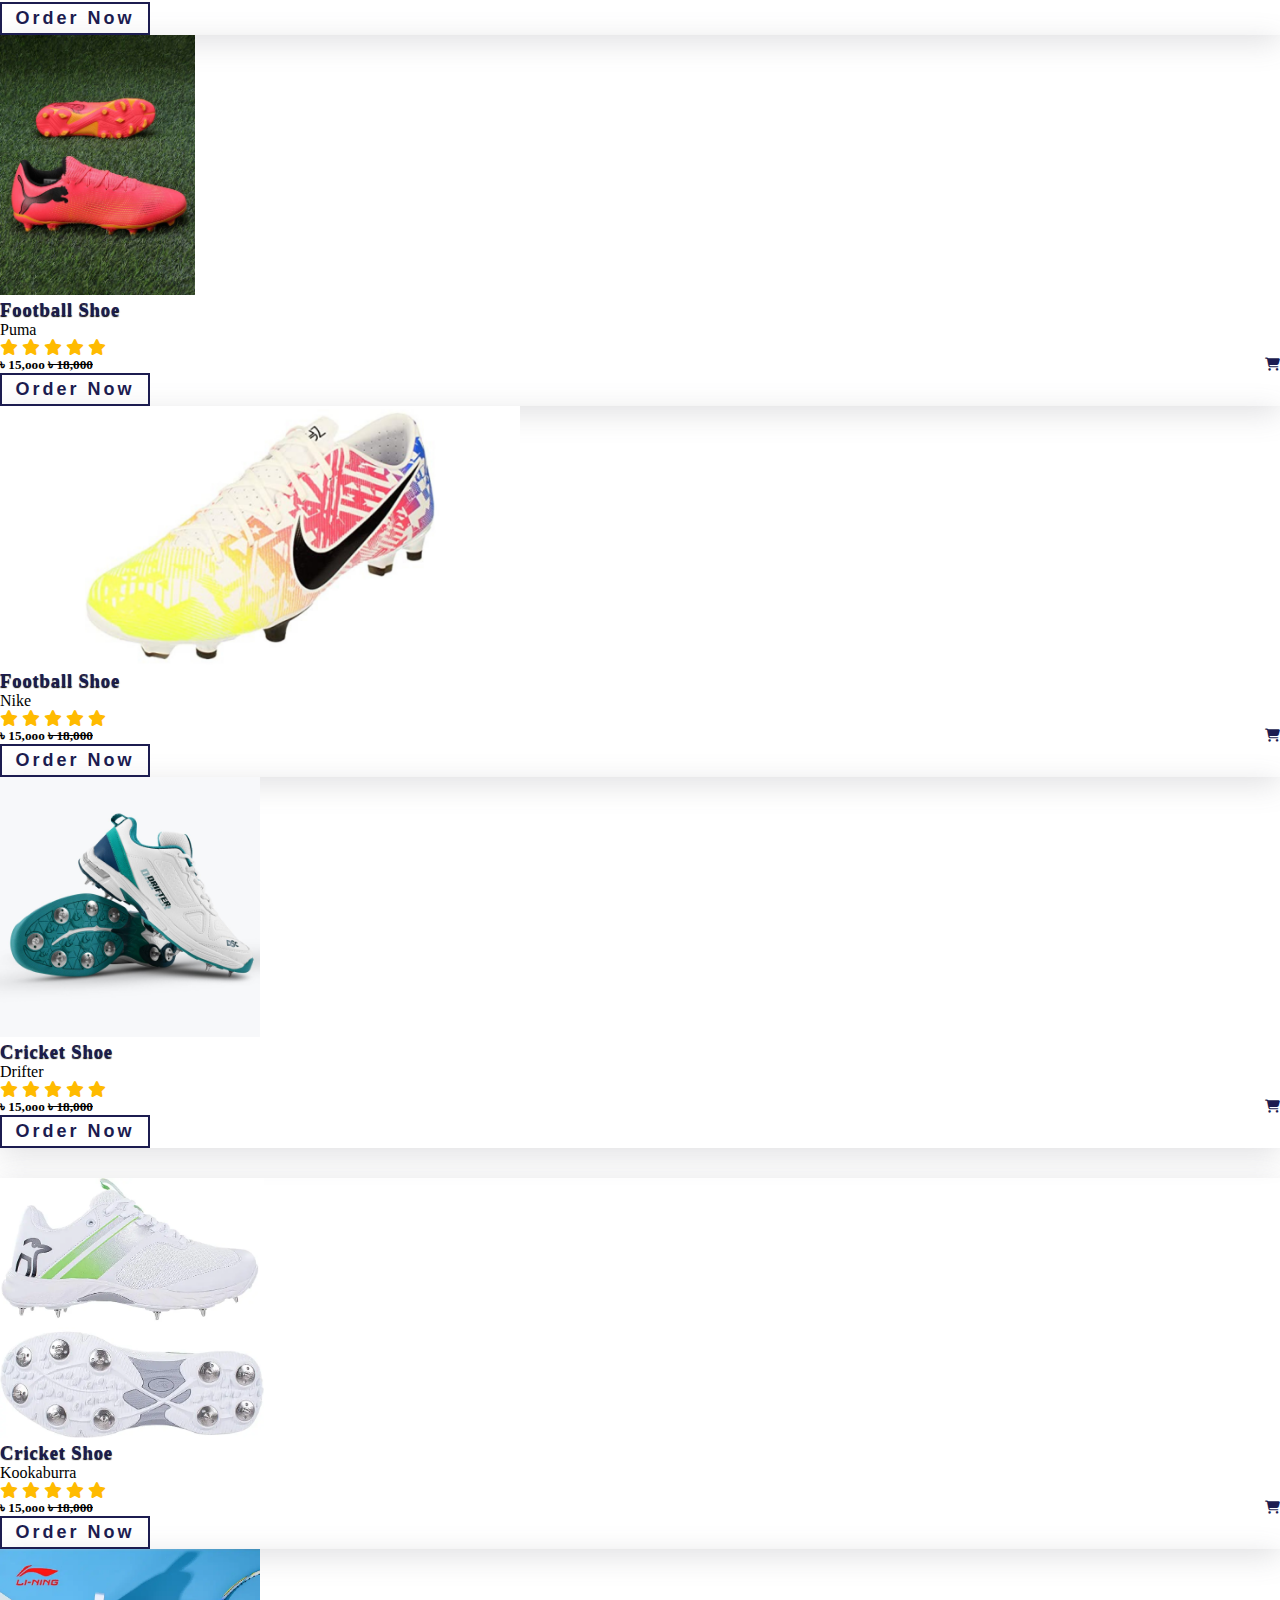
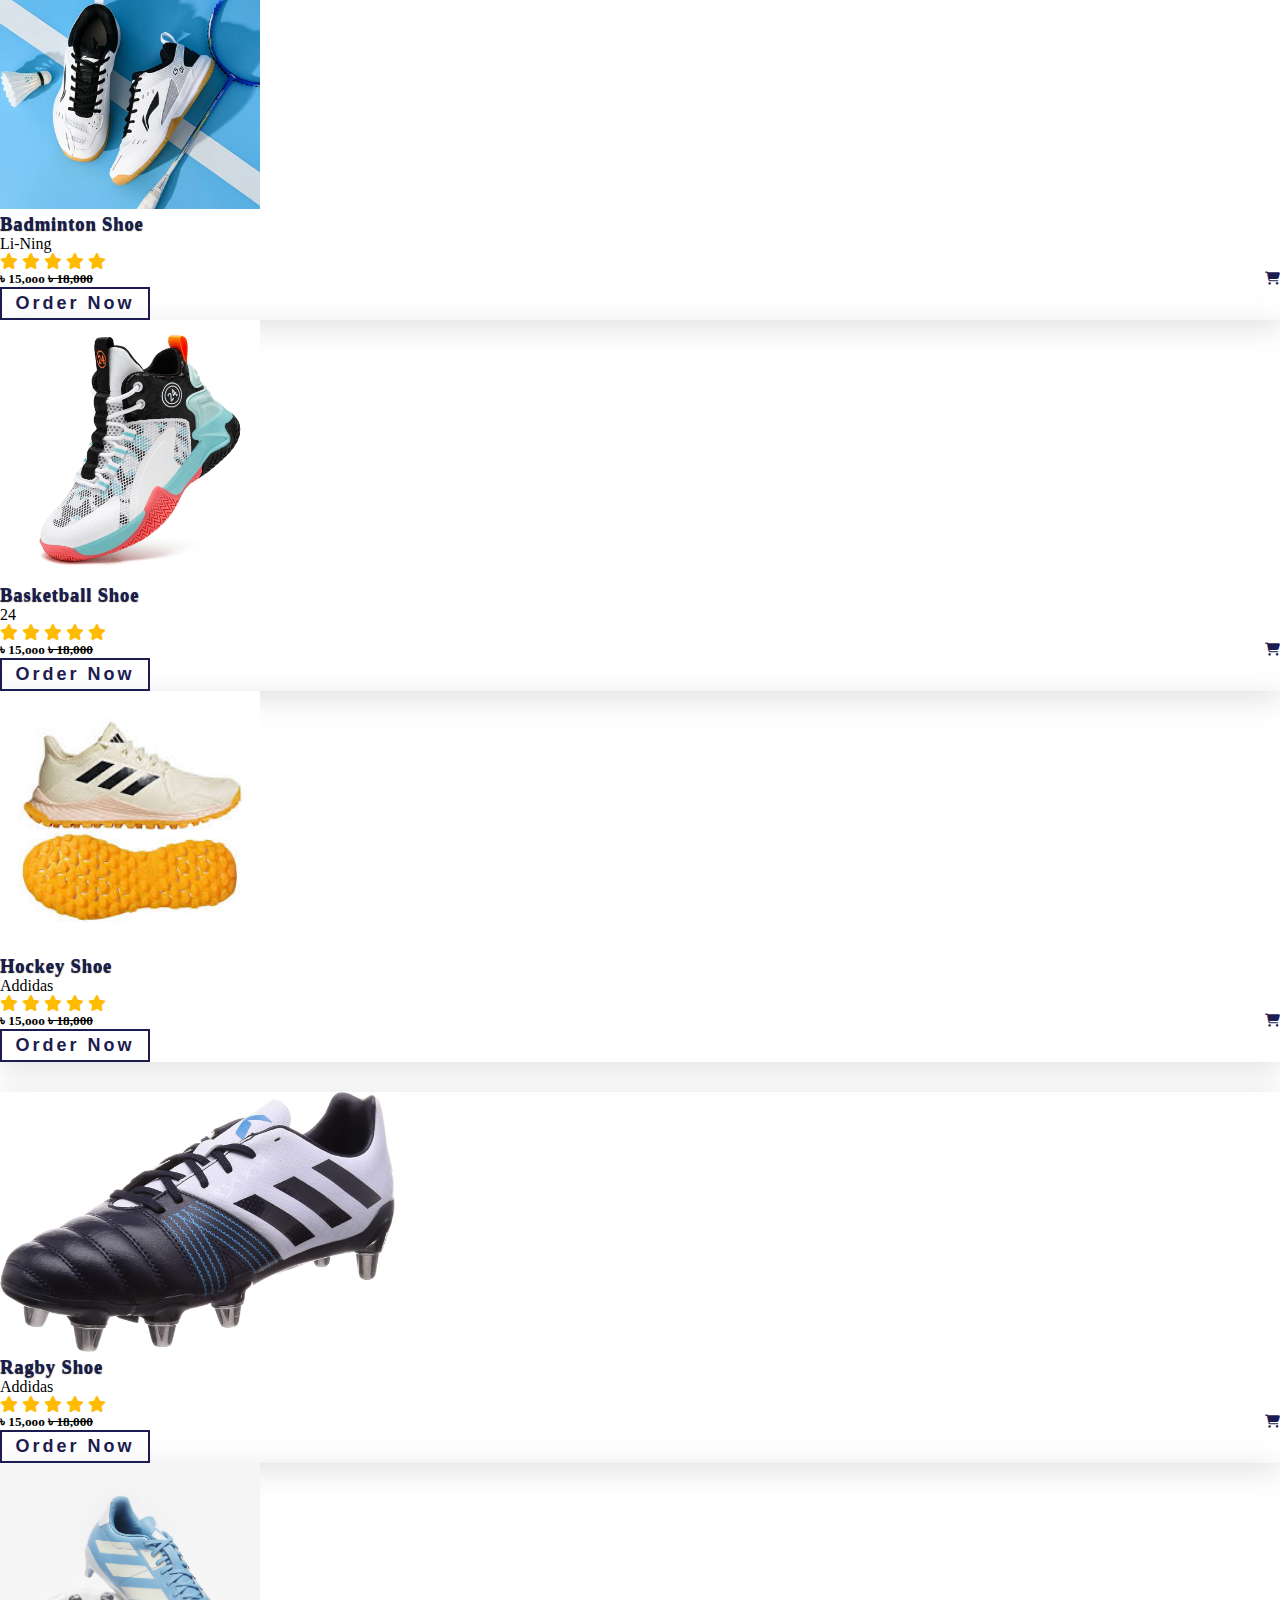
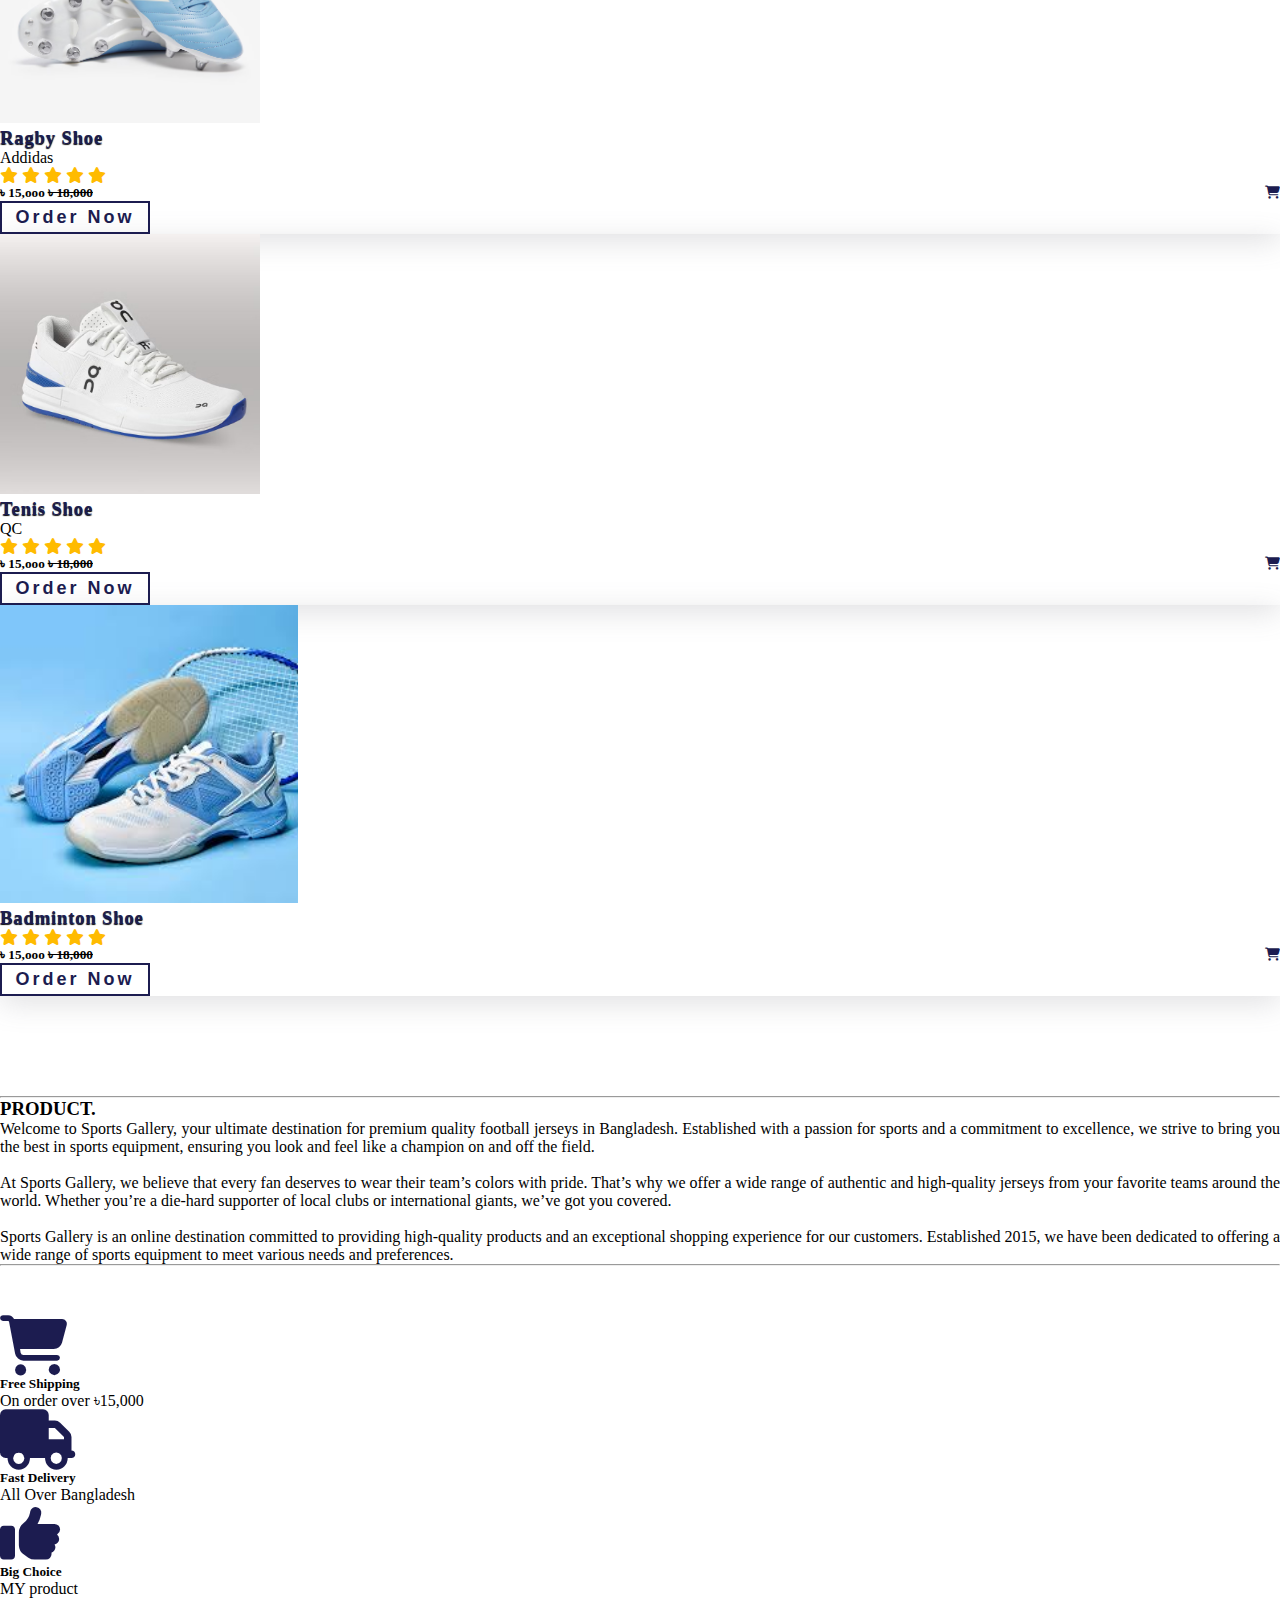
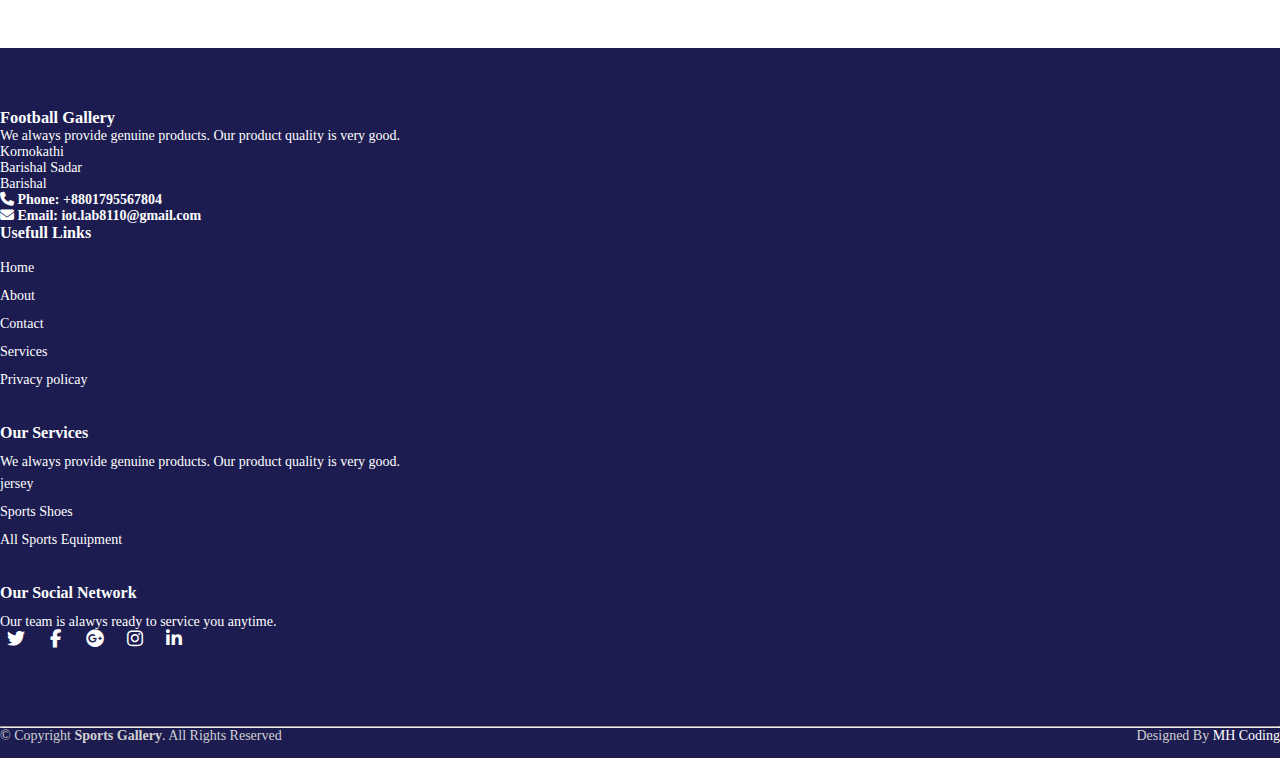
<file: sports shoes.html>
<!DOCTYPE html>
<html lang="en">
<head>
    <meta charset="UTF-8">
    <meta http-equiv="X-UA-Compatible" content="IE=edge">
    <meta name="viewport" content="width=device-width, initial-scale=1.0">
    <title>Fashion</title>
    <link rel="shortcut icon" type="image" href="./picture/icon.png">
    <link rel="stylesheet" href="style.css">
    <link rel="stylesheet" href="https://cdnjs.cloudflare.com/ajax/libs/font-awesome/6.2.0/css/all.min.css">
    <!-- bootstrap links -->
    <link href="https://cdn.jsdelivr.net/npm/bootstrap@5.0.2/dist/css/bootstrap.min.css" rel="stylesheet" integrity="sha384-EVSTQN3/azprG1Anm3QDgpJLIm9Nao0Yz1ztcQTwFspd3yD65VohhpuuCOmLASjC" crossorigin="anonymous">
    <!-- bootstrap links -->
    <!-- fonts links -->
    <link rel="preconnect" href="https://fonts.googleapis.com">
    <link rel="preconnect" href="https://fonts.gstatic.com" crossorigin>
    <link href="https://fonts.googleapis.com/css2?family=Roboto:wght@500&display=swap" rel="stylesheet">
    <!-- fonts links -->
</head>
<body>

    <!-- top navbar -->
    <div class="top-navbar">
        <div class="top-icons">
            <i class="fa-brands fa-twitter"></i>
            <i class="fa-brands fa-facebook-f"></i>
            <i class="fa-brands fa-instagram"></i>
        </div>
        <div class="other-links">
            <button id="btn-login"><a href="login.html">Login</a></button>
            <button id="btn-signup"><a href="signup.html">Sign up</a></button>

            <i class="fa-solid fa-user"></i>
            <a href="shopping-card.html"><i class="fa-solid fa-cart-shopping"></i></a>
        </div>
    </div>

    <!-- top navbar -->

    <div class="home-section">
        <!-- navbar -->
        <nav class="navbar navbar-expand-lg" id="navbar">
            <div class="container-fluid">
              <a class="navbar-brand" href="index.html" target="_blank">
                <img class="navbar-brand-img" src="./picture/logo 2.jpg" alt="" >
              </a>
              <button class="navbar-toggler" type="button" data-bs-toggle="collapse" data-bs-target="#navbarSupportedContent" aria-controls="navbarSupportedContent" aria-expanded="false" aria-label="Toggle navigation">
                <span><i class="fa-solid fa-bars" style="color: white;"></i></span>
              </button>
              <div class="collapse navbar-collapse" id="navbarSupportedContent">
                <ul class="navbar-nav me-auto mb-2 mb-lg-0">
                  <li class="nav-item">
                    <a class="nav-link active" aria-current="page" href="index.html">Home</a>
                  </li>
                  <li class="nav-item">
                    <a class="nav-link" href="jersey.html">Jersey</a>
                  </li>
                  <li class="nav-item">
                    <a class="nav-link" href="jersey.html">Soprts Shoes</a>
                  </li>
                  <li class="nav-item dropdown">
                    <a class="nav-link dropdown-toggle" href="#" id="navbarDropdown" role="button" data-bs-toggle="dropdown" aria-expanded="false">
                      Category
                    </a>
                    <ul class="dropdown-menu" aria-labelledby="navbarDropdown" style="background-color: #1c1c50;">
                      <li><a class="dropdown-item" href="football.html">Football</a></li>
                      <li><a class="dropdown-item" href="cricket.html">Cricket</a></li>
                      <li><a class="dropdown-item" href="#">Badminton</a></li>
                      <li><a class="dropdown-item" href="#">Tennis</a></li>
                      <li><a class="dropdown-item" href="#">Basketball</a></li>
                      <li><a class="dropdown-item" href="#">Golf</a></li>
                      <li><a class="dropdown-item" href="#">Pool</a></li>
                      <li><a class="dropdown-item" href="#">Carrom</a></li>
                      <li><a class="dropdown-item" href="#">Hockey</a></li>
                    </ul>
                  </li>
                  <li class="nav-item">
                    <a class="nav-link" href="about.html">About Us</a>
                  </li>
                <li class="nav-item">
                    <a class="nav-link" href="contact.html">Contact Us</a>
                  </li>
                </ul>
               
                <form class="d-flex">
                  <input class="form-control me-2" type="search" placeholder="Search" aria-label="Search">
                  <button class="btn btn-outline-success" type="submit" id="search-btn">Search</button>
                </form>
              </div>
            </div>
          </nav>
        <!-- navbar -->

    

    <!-- banner -->
    <div class="banner3">
        <div class="content3">
            <h1>Get More Product</h1>
            <p>Buy before it runs out. Offer is for a limited time.</p>
            <div id="bannerbtn3"><button>SHOP NOW</button></div>
        </div>
    </div>
    <!-- banner -->

    <!-- product cards -->
    <div class="container" id="product-cards">
        <div class="row" style="margin-top: 30px;">
            <div class="col-md-3 py-3 py-md-0">
                <div class="card">
                    <img src="./shoes/football.jpg" alt="" height="260px" width="auto">
                    <div class="card-body">
                        <h3>Football Shoe</h3>
                        <p>Addidas</p>
                        <div class="star">
                            <i class="fas fa-star checked"></i>
                            <i class="fas fa-star checked"></i>
                            <i class="fas fa-star checked"></i>
                            <i class="fas fa-star checked"></i>
                            <i class="fas fa-star checked"></i>
                        </div>
                        <h5>৳ 15,ooo <strike>৳ 18,000</strike> <span><i class="fa-solid fa-cart-shopping"></i></span></h5>
                        <button>Order Now</button>
                    </div>
                </div>
            </div>
            <div class="col-md-3 py-3 py-md-0">
                <div class="card">
                    <img src="./shoes/football puma.jpg" alt="" height="260px" width="auto">
                    <div class="card-body">
                        <h3>Football Shoe</h3>
                        <p>Puma</p>
                        <div class="star">
                            <i class="fas fa-star checked"></i>
                            <i class="fas fa-star checked"></i>
                            <i class="fas fa-star checked"></i>
                            <i class="fas fa-star checked"></i>
                            <i class="fas fa-star checked"></i>
                        </div>
                        <h5>৳ 15,ooo <strike>৳ 18,000</strike> <span><i class="fa-solid fa-cart-shopping"></i></span></h5>
                        <button>Order Now</button>
                    </div>
                </div>
            </div>
            <div class="col-md-3 py-3 py-md-0">
                <div class="card">
                    <img src="./shoes/football ni.png" alt="" height="260px" width="auto">
                    <div class="card-body">
                        <h3>Football Shoe</h3>
                        <p>Nike</p>
                        <div class="star">
                            <i class="fas fa-star checked"></i>
                            <i class="fas fa-star checked"></i>
                            <i class="fas fa-star checked"></i>
                            <i class="fas fa-star checked"></i>
                            <i class="fas fa-star checked"></i>
                        </div>
                        <h5>৳ 15,ooo <strike>৳ 18,000</strike> <span><i class="fa-solid fa-cart-shopping"></i></span></h5>
                        <button>Order Now</button>
                    </div>
                </div>
            </div>
            <div class="col-md-3 py-3 py-md-0">
                <div class="card">
                    <img src="./shoes/cric.jpg" alt="" height="260px" width="auto">
                    <div class="card-body">
                        <h3>Cricket Shoe</h3>
                        <p>Drifter</p> 
                        <div class="star">
                            <i class="fas fa-star checked"></i>
                            <i class="fas fa-star checked"></i>
                            <i class="fas fa-star checked"></i>
                            <i class="fas fa-star checked"></i>
                            <i class="fas fa-star checked"></i>
                        </div>
                        <h5>৳ 15,ooo <strike>৳ 18,000</strike> <span><i class="fa-solid fa-cart-shopping"></i></span></h5>
                        <button>Order Now</button>
                    </div>
                </div>
            </div>
        </div>

        <div class="row" style="margin-top: 30px;">
            <div class="col-md-3 py-3 py-md-0">
                <div class="card">
                    <img src="./shoes/cric 2.webp" alt="" height="260px" width="auto">
                    <div class="card-body">
                        <h3>Cricket Shoe</h3>
                        <p>Kookaburra</p>
                        <div class="star">
                            <i class="fas fa-star checked"></i>
                            <i class="fas fa-star checked"></i>
                            <i class="fas fa-star checked"></i>
                            <i class="fas fa-star checked"></i>
                            <i class="fas fa-star checked"></i>
                        </div>
                        <h5>৳ 15,ooo <strike>৳ 18,000</strike> <span><i class="fa-solid fa-cart-shopping"></i></span></h5>
                        <button>Order Now</button>
                    </div>
                </div>
            </div>
            <div class="col-md-3 py-3 py-md-0">
                <div class="card">
                    <img src="./shoes/badminton.webp" alt="" height="260px" width="auto">
                    <div class="card-body">
                        <h3>Badminton Shoe</h3>
                        <p>Li-Ning</p> 
                        <div class="star">
                            <i class="fas fa-star checked"></i>
                            <i class="fas fa-star checked"></i>
                            <i class="fas fa-star checked"></i>
                            <i class="fas fa-star checked"></i>
                            <i class="fas fa-star checked"></i>
                        </div>
                        <h5>৳ 15,ooo <strike>৳ 18,000</strike> <span><i class="fa-solid fa-cart-shopping"></i></span></h5>
                        <button>Order Now</button>
                    </div>
                </div>
            </div>

            <div class="col-md-3 py-3 py-md-0">
                <div class="card">
                    <img src="./shoes/Basketball.jpg" alt="" height="260px" width="auto">
                    <div class="card-body">
                        <h3>Basketball Shoe</h3>
                        <p>24</p>
                        <div class="star">
                            <i class="fas fa-star checked"></i>
                            <i class="fas fa-star checked"></i>
                            <i class="fas fa-star checked"></i>
                            <i class="fas fa-star checked"></i>
                            <i class="fas fa-star checked"></i>
                        </div>
                        <h5>৳ 15,ooo <strike>৳ 18,000</strike> <span><i class="fa-solid fa-cart-shopping"></i></span></h5>
                        <button>Order Now</button>
                    </div>
                </div>
            </div>
            <div class="col-md-3 py-3 py-md-0">
                <div class="card">
                    <img src="./shoes/hockey.jpg" alt="" height="260px" width="auto">
                    <div class="card-body">
                        <h3>Hockey Shoe</h3>
                        <p>Addidas</p>
                        <div class="star">
                            <i class="fas fa-star checked"></i>
                            <i class="fas fa-star checked"></i>
                            <i class="fas fa-star checked"></i>
                            <i class="fas fa-star checked"></i>
                            <i class="fas fa-star checked"></i>
                        </div>
                        <h5>৳ 15,ooo <strike>৳ 18,000</strike> <span><i class="fa-solid fa-cart-shopping"></i></span></h5>
                        <button>Order Now</button>
                    </div>
                </div>
            </div>
        </div>
        <div class="row" style="margin-top: 30px;">
            <div class="col-md-3 py-3 py-md-0">
                <div class="card">
                    <img src="./shoes/ragby.jpg" alt="" height="260px" width="auto">
                    <div class="card-body">
                        <h3>Ragby Shoe</h3>
                        <p>Addidas</p>
                        <div class="star">
                            <i class="fas fa-star checked"></i>
                            <i class="fas fa-star checked"></i>
                            <i class="fas fa-star checked"></i>
                            <i class="fas fa-star checked"></i>
                            <i class="fas fa-star checked"></i>
                        </div>
                        <h5>৳ 15,ooo <strike>৳ 18,000</strike> <span><i class="fa-solid fa-cart-shopping"></i></span></h5>
                        <button>Order Now</button>
                    </div>
                </div>
            </div>
            <div class="col-md-3 py-3 py-md-0">
                <div class="card">
                    <img src="./shoes/rugby 2.jpg" alt="" height="260px" width="auto">
                    <div class="card-body">
                        <h3>Ragby Shoe</h3>
                        <p>Addidas</p> 
                        <div class="star">
                            <i class="fas fa-star checked"></i>
                            <i class="fas fa-star checked"></i>
                            <i class="fas fa-star checked"></i>
                            <i class="fas fa-star checked"></i>
                            <i class="fas fa-star checked"></i>
                        </div>
                        <h5>৳ 15,ooo <strike>৳ 18,000</strike> <span><i class="fa-solid fa-cart-shopping"></i></span></h5>
                        <button>Order Now</button>
                    </div>
                </div>
            </div>
            <div class="col-md-3 py-3 py-md-0">
                <div class="card">
                    <img src="./shoes/tenis.jpg" alt="" height="260px" width="auto">
                    <div class="card-body">
                        <h3>Tenis Shoe</h3>
                        <p>QC</p>
                        <div class="star">
                            <i class="fas fa-star checked"></i>
                            <i class="fas fa-star checked"></i>
                            <i class="fas fa-star checked"></i>
                            <i class="fas fa-star checked"></i>
                            <i class="fas fa-star checked"></i>
                        </div>
                        <h5>৳ 15,ooo <strike>৳ 18,000</strike> <span><i class="fa-solid fa-cart-shopping"></i></span></h5>
                        <button>Order Now</button>
                    </div>
                </div>
            </div>
            <div class="col-md-3 py-3 py-md-0">
                <div class="card">
                    <img src="./shoes/pic 10.jpg" alt="" height="298px" width="auto">
                    <div class="card-body">
                        <h3>Badminton Shoe</h3>
                        <!-- <p>Lorem ipsum dolor sit amet.</p> -->
                        <div class="star">
                            <i class="fas fa-star checked"></i>
                            <i class="fas fa-star checked"></i>
                            <i class="fas fa-star checked"></i>
                            <i class="fas fa-star checked"></i>
                            <i class="fas fa-star checked"></i>
                        </div>
                        <h5>৳ 15,ooo <strike>৳ 18,000</strike> <span><i class="fa-solid fa-cart-shopping"></i></span></h5>
                        <button>Order Now</button>
                    </div>
                </div>
            </div>
        </div>
    </div>
    <!-- product cards -->


    <!-- product -->
    <div class="container" style="margin-top: 100px;">
    <hr>
</div>
<div class="container">
    <h3 style="font-weight: bold;">PRODUCT.</h3>
    <p class="container-p">Welcome to Sports Gallery, your ultimate destination for premium quality football jerseys in Bangladesh. Established with a passion for sports and a commitment to excellence, we strive to bring you the best in sports equipment, ensuring you look and feel like a champion on and off the field. <br> <br>
    At Sports Gallery, we believe that every fan deserves to wear their team’s colors with pride. That’s why we offer a wide range of authentic and high-quality jerseys from your favorite teams around the world. Whether you’re a die-hard supporter of local clubs or international giants, we’ve got you covered. <br> <br>
    Sports Gallery is an online destination committed to providing high-quality products and an exceptional shopping experience for our customers. Established 2015, we have been dedicated to offering a wide range of sports equipment to meet various needs and preferences.
    </p>
    <hr>
</div>
    <!-- product -->


<!-- offer -->
    <div class="container" id="offer">
        <div class="row">
            <div class="col-md-4 py-3 ps-5 py-md-0">
                <a href="shopping-card.html"><i class="fa-solid fa-cart-shopping"></i></a>
                <h5>Free Shipping</h5>
                <p>On order over ৳15,000</p>
            </div>
            <div class="col-md-4 py-3 ps-5 py-md-0">
                <a href=""><i class="fa-solid fa-truck"></i></a>
                <h5>Fast Delivery</h5>
                <p>All Over Bangladesh</p>
            </div>
            <div class="col-md-4 py-3 ps-5 py-md-0">
                <a href=""><i class="fa-solid fa-thumbs-up"></i></a>
                <h5>Big Choice</h5>
                <p>MY product</p>
            </div>
        </div>
    </div>
<!-- offer -->






<!-- footer -->
<footer id="footer" style="margin-top: 50px;">
<div class="footer-top">
    <div class="container">
        <div class="row">
            <div class="col-lg-3 col-md-6 footer-content">
                <h3>Football Gallery</h3>
                <p>We always provide genuine products. Our product quality is very good.</p>
                <p>
                    Kornokathi <br>
                    Barishal Sadar <br>
                    Barishal <br>
                </p>
                <strong><i class="fas fa-phone"></i> Phone: <strong>+8801795567804</strong></strong><br>
                <strong><i class="fa-solid fa-envelope"></i> Email: <strong>iot.lab8110@gmail.com</strong></strong>
            </div>
            <div class="col-lg-3 col-md-6 footer-links">
                <h4>Usefull Links</h4>
                <ul>
                  <li><a href="index.html">Home</a></li>
                  <li><a href="about.html">About</a></li>
                  <li><a href="contact.html">Contact</a></li>
                  <li><a href="#">Services</a></li>
                  <li><a href="#">Privacy policay</a></li>
                </ul>
            </div>
            <div class="col-lg-3 col-md-6 footer-links">
                <h4>Our Services</h4>
                <p>We always provide genuine products. Our product quality is very good.</p>
                <ul>
                    <li><a href="#">jersey</a></li>
                    <li><a href="#">Sports Shoes</a></li>
                    <li><a href="#">All Sports Equipment</a></li>
                </ul>
            </div>
            <div class="col-lg-3 col-md-6 footer-links">
                <h4>Our Social Network</h4>
                <p>Our team is alawys ready to service you anytime.</p>
                <div class="socail-links mt-3">
                    <a href="#" class="twiiter"><i class="fa-brands fa-twitter"></i></a>
                    <a href="#" class="twiiter"><i class="fa-brands fa-facebook-f"></i></a>
                    <a href="#" class="twiiter"><i class="fa-brands fa-google-plus"></i></a>
                    <a href="#" class="twiiter"><i class="fa-brands fa-instagram"></i></a>
                    <a href="#" class="twiiter"><i class="fa-brands fa-linkedin-in"></i></a>
                </div>
            </div>
        </div>
    </div>
</div>
<hr>
<div class="container py-4">
    <div class="copyright">
        &copy; Copyright <strong>Sports Gallery</strong>. All Rights Reserved
    </div>
    <div class="credits">
        Designed By <a href="#">MH Coding</a>
    </div>
</div>
</footer>
<!-- footer -->

<a href="#" class="arrow"><i><img src="./picture/up-arrow.png" alt="" width="50px"></i></a>

    <script src="https://cdn.jsdelivr.net/npm/bootstrap@5.0.2/dist/js/bootstrap.bundle.min.js" integrity="sha384-MrcW6ZMFYlzcLA8Nl+NtUVF0sA7MsXsP1UyJoMp4YLEuNSfAP+JcXn/tWtIaxVXM" crossorigin="anonymous"></script>

</body>
</html>
</file>
<file: style.css>
*{
    margin: 0;
    padding: 0;
    box-sizing: border-box;
}
/* top nav */
.top-navbar{
    width: 100%;
    height: 7vh;
    background-color: #a9a9a926;
    display: flex;
    align-items: center;
    text-align: center;
    justify-content: space-between;
}
.top-icons{
    margin-left: 45px;
}
.top-icons i{
    font-size: 20px;
    color: #1c1c50;
    margin-left: 10px;
    cursor: pointer;
}
.other-links{
    margin-right: 33px;
}
.other-links i{
    color: #1c1c50;
    font-size: 20px;
    margin-left: 10px;
    cursor: pointer;
}
.navbar-brand-img{
    width: 100%;
    height: 50px;
    width: 140px;
}
#btn-login{
    width: 100px;
    border: 2px solid #1c1c50;
    color: #1c1c50;
    font-weight: bold;
    border-radius: 5px;
    height: 5vh;
    transition: 0.5s ease;
    cursor: pointer;
}
#btn-login a{
    text-decoration: none;
    color: #1c1c50;
    transition: 0.5s ease;
}
#btn-login a:hover{
    background-color: #1c1c50;
    color: white;
}
#btn-login:hover{
    background-color: #1c1c50;
    color: white;
}
#btn-signup{
    width: 100px;
    border: 2px solid #1c1c50;
    color: #1c1c50;
    font-weight: bold;
    border-radius: 5px;
    height: 5vh;
    transition: 0.5s ease;
    cursor: pointer;
}
#btn-signup a{
    text-decoration: none;
    color: #1c1c50;
    transition: 0.5s ease;
}
#btn-signup a:hover{
    background-color: #1c1c50;
    color: white;
}
#btn-signup:hover{
    background-color: #1c1c50;
    color: white;
}
/* finish nav */

/* home content */
.content h3{
    font-size: 90px;
}
.img{
    padding: 7px 10px;
}

.card
@media screen and (max-width:500px){
    .top-icons{
        margin-left: 30px;
    }
    .top-icons i{
        font-size: 15px;
    }
    .other-links i{
        font-size: 15px;
    }
    #btn-login{
        width: 60px;
        height: 5vh;
    }
    #btn-signup{
        width: 70px;
        height: 5vh;
    }
}
@media screen and (max-width:350px){
    .top-icons{
        margin-left: 10px;
    }
    .top-icons i{
        font-size: 10px;
    }
    .other-links{
        margin-right: 10px;
    }
    .other-links i{
        font-size: 10px;
    }
    #btn-login{
        width: 50px;
        height: 5vh;
        font-size: 13px;
    }
    #btn-signup{
        width: 60px;
        height: 5vh;
        font-size: 13px;
    }
}
@media screen and (max-width:350px){
    .top-icons{
        margin-left: 5px;
    }
    .top-icons i{
        font-size: 12px;
    }
    .other-links{
        margin-right: 10px;
    }
    .other-links i{
        font-size: 12px;
    }
    #btn-login{
        width: 40px;
        height: 5vh;
        font-size: 10px;
    }
    #btn-signup{
        width: 50px;
        height: 5vh;
        font-size: 10px;
    }
}
/* home section */
.home-section{
    width: 100%;
    height: 93vh;
    background-color: #a9a9a926;
}
/* navbar */
#navbar{
    background-color: #1c1c50;
    font-size: 18px;
    /* position: sticky;
    top: 0; */
    font-family: 'Roboto Slab', serif;
}
#navbar .nav-link{
    color: white;
    font-weight: bold;
    margin-left: 5px;
    transition: 0.5s ease;
}
#navbar .nav-link:hover{
    color: white;
    border-radius: 5px;
}
.dropdown li a{
    color: white;
}
#search-btn{
    color: white;
    border:  1px solid white;
}
#search-btn:hover{
    background-color: #1c1c50;
}
/* navbar */
/* home content */
.home{
    display: flex;
    align-items: center;
    justify-content: center;
    flex-wrap: wrap;
    position: relative;
    z-index: 0;
    font-family: 'Roboto Slab', serif;
}
.home .img{
    flex: 1 1 400px;
}
.home .img img{
    width: 100%;
}
.home .content{
    flex: 1 1 400px;
    margin-top: 30px;
}
.content h3{
    margin-left: 70px;
    font-size: 50px;
    text-shadow: 1px 1px 1px black;
    color: #1c1c50;
    font-weight: bold;
}
.content h3 span{
    font-size: 40px;
}
.content p{
    margin-left: 70px;
    font-size: 25PX;
    text-transform: capitalize;
    color: #1c1c50;
}
.content #shopnow{
    margin-left: 70px;
    width: 200px;
    height: 38px;
    font-size: 23PX;
    border: 2px solid #1c1c50;
    font-weight: bold;
    transition: 0.5s ease;
    cursor: pointer;
}
.content #shopnow:hover{
    background-color: #1c1c50;
    color: white;
}
@media screen and (max-width:800px){
    .content h3{
        margin-left: 50px;
        font-size: 40px;
    }
    .content p{
        margin-left: 50px;
    }
    .content #shopnow{
        margin-left: 50px;
    }
}
@media screen and (max-width:570px){
    .content h3{
        margin-left: 20px;
    }
    .content p{
        margin-left: 20px;
    }
    .content #shopnow{
        margin-left: 20px;
    }
}
@media screen and (max-width:799px){
    .home-section{
        height: 150vh;
    }
}
@media screen and (max-width:550px){
    .home-section{
        height: 100vh;
    }
}
/* home content */
/* home section */

/* top cards */
#top-cards{
    margin-top: 30px;
    font-family: 'Roboto Slab', serif;
    ]box-shadow: rgba(100,100,111,0.2) 0px 7px 29px 0px;
}
#top-cards .card img{
    height: 60vh;
}
#top-cards h3{
    color: #1c1c50;
    font-weight: bold;
    letter-spacing: 0.8px;
    /* color: #1c1c50; */
    text-shadow: 0px 1px 1px black;
    font-weight: bold;
}
#top-cards button{
    width: 150px;
    height: 33px;
    font-weight: bold;
    font-size: 18px;
    letter-spacing: 3px;
    background: transparent;
    color: #1c1c50;
    border: 2px solid #1c1c50;
    transition: 0.5s ease;
    cursor: pointer;
}
#top-cards button:hover{
    background-color: #1c1c50;
    color: white;
}
/* top cards */

/* banner */
.banner{
    width: 100%;
    height: 50vh;
    margin-top: 50px;
    background-image: linear-gradient(rgba(0,0,0,0.3),rgba(0,0,0,0.3)), url(./picture/banner\ 2.jpg);
}
.banner .content{
    text-align: center;
    padding-top: 100px;
}
.banner .content h1{
    color: white;
    font-size: 70PX;
    font-weight: bold;
    text-shadow: 1px 1px 1px black;
    letter-spacing: 3px;
}
.banner .content p{
    color: yellow;
    font-weight: bold;
    text-shadow: 1px 1px 1px black;
    letter-spacing: 3px;
}
#bannerbtn button{
    width: 160px;
    height: 40px;
    background: transparent;
    color: yellow;
    font-weight: bold;
    font-size: 20px;
    border: 3px solid white;
    transition: 0.5s ease;
    cursor: pointer;
}
#bannerbtn button:hover{
    background-color: red;
    border: none;
}
/* banner */
/* banner2 */
.banner2{
    width: 100%;
    height: 50vh;
    margin-top: 50px;
    background-image: linear-gradient(rgba(0,0,0,0.3),rgba(0,0,0,0.3)), url(./picture/banner.jpg);
}
.banner2 .content2{
    text-align: center;
    padding-top: 100px;
}
.banner2 .content2 h1{
    color: yellow;
    font-size: 70PX;
    font-weight: bold;
    text-shadow: 1px 1px 1px black;
    letter-spacing: 3px;
    /* letter-spacing: 3px; */
}
.banner2 .content2 p{
    color: red;
    font-size: 30px;
    font-weight: bold;
    text-shadow: 1px 1px 1px black;
    letter-spacing: 3px;
}
#bannerbtn2 button{
    width: 150px;
    height: 38px;
    background: transparent;
    color: white;
    font-size: 20px;
    font-weight: bold;
    border: 3px solid red;
    transition: 0.5s ease;
    cursor: pointer;
}
#bannerbtn2 button:hover{
    background-color: #1c1c50;
    border: none;
}
/* banner2 */

/* bammer3 */
.banner3{
    width: 100%;
    height: 70vh;
    margin-top: 50px;
    background-image: linear-gradient(rgba(0,0,0,0.3),rgba(0,0,0,0.3)), url(./shoes/ban.jpg);
}
.banner3 .content3{
    text-align: center;
    padding-top: 100px;
}
.banner3 .content3 h1{
    color: white;
    font-size: 70PX;
    font-weight: bold;
    text-shadow: 1px 1px 1px black;
    letter-spacing: 3px;
    /* letter-spacing: 3px; */
}
.banner3 .content3 p{
    color: white;
    font-size: 30px;
    font-weight: bold;
    text-shadow: 1px 1px 1px black;
    letter-spacing: 3px;
}
#bannerbtn3 button{
    width: 150px;
    height: 38px;
    background: transparent;
    color: white;
    font-size: 20px;
    font-weight: bold;
    border: 3px solid red;
    transition: 0.5s ease;
    cursor: pointer;
}
#bannerbtn3 button:hover{
    background-color: #1c1c50;
    border: none;
}
/* bammer4 */
.banner4{
    width: 100%;
    height: 70vh;
    margin-top: 50px;
    background-image: linear-gradient(rgba(0,0,0,0.3),rgba(0,0,0,0.3)), url(./football/banner.jpg);
}
.banner4 .content4{
    text-align: center;
    padding-top: 100px;
}
.banner4 .content4 h1{
    color: yellow;
    font-size: 70PX;
    font-weight: bold;
    text-shadow: 1px 1px 1px black;
    letter-spacing: 3px;
    /* letter-spacing: 3px; */
}
.banner4 .content4 p{
    color: red;
    font-size: 30px;
    font-weight: bold;
    text-shadow: 1px 1px 1px black;
    letter-spacing: 3px;
}
#bannerbtn4 button{
    width: 150px;
    height: 38px;
    background: transparent;
    color: white;
    font-size: 20px;
    font-weight: bold;
    border: 3px solid red;
    transition: 0.5s ease;
    cursor: pointer;
}
#bannerbtn4 button:hover{
    background-color: #1c1c50;
    border: none;
}
/* bammer5 */
.banner5{
    width: 100%;
    height: 70vh;
    margin-top: 50px;
    background-image: linear-gradient(rgba(0,0,0,0.3),rgba(0,0,0,0.3)), url(./cricket/banner\ 3.jpg);
}
.banner5 .content5{
    text-align: center;
    padding-top: 100px;
}
.banner5 .content5 h1{
    color: yellow;
    font-size: 70PX;
    font-weight: bold;
    text-shadow: 1px 1px 1px black;
    letter-spacing: 3px;
}
.banner5 .content5 p{
    color: red;
    font-size: 30px;
    font-weight: bold;
    text-shadow: 1px 1px 1px black;
    letter-spacing: 3px;
}
#bannerbtn5 button{
    width: 150px;
    height: 38px;
    background: transparent;
    color: white;
    font-size: 20px;
    font-weight: bold;
    border: 3px solid white;
    transition: 0.5s ease;
    cursor: pointer;
}
#bannerbtn5 button:hover{
    background-color: red;
    border: none;
}

/* product cards */
#product-cards{
    font-family:'Roboto Slab', serif;
    margin-top: 130px;
}
#product-cards .card{
    box-shadow: rgba(100,100,111,0.2) 0px 7px 29px 0px;
}
#product-cards h1{
    margin-top: 30px;
    color: #1c1c50;
    text-shadow: 1px 1px 1px black;
}
#product-cards h3{
    letter-spacing: 0.8px;
    color: #1c1c50;
    text-shadow: 0px 1px 1px black;
    font-weight: bold;
}
#product-cards h5 span{
    float: right;
    color: #1c1c50;
    cursor: pointer;
    /* padding: 4px; */
}
#product-cards button{
    width: 150px;
    height: 33px;
    font-size: 18px;
    font-weight: bold;
    letter-spacing: 3px;
    background: transparent;
    color: #1c1c50;
    border: 2px solid #1c1c50;
    transition: 0.5s ease;
    cursor: pointer;
}
#product-cards button:hover{
    background-color: #1c1c50;
    color: white;
}
.checked{
    color: rgb(255, 187, 0);
}
#viewmorebtn{
    display: flex;
    justify-content: center;
    margin: auto;
    text-decoration: none;
    margin-top: 30px;
    width: 200px;
    height: 35px;
    color: #1c1c50;
    letter-spacing: 5px;
    font-weight: bold;
    font-size: 20px;
    background: transparent;
    border: 2px solid #1c1c50;
    transition: 0.5s ease;
}
#viewmorebtn:hover{
    background-color: #1c1c50;
    color: white;
}
/* product cards */

.container-p{
    text-align: justify;
}
  




/* offer */
#offer{
    margin-top: 50px;
    justify-content: center;
}
#offer i{
    font-size: 60px;
    color: #1c1c50;
}
/* offer */

/* footer */
#footer{
    padding: 0 0 30px 0;
    color: #d0d0d0;
    font-size: 14px;
    background: #1c1c50;
    font-family: 'Roboto Slab', serif;
}
#footer .footer-top{
    padding: 60px 0 30px;
    background: #1c1c50;
    color: white;
}
#footer .footer-top .footer-contact h3{
    color: white;
    text-shadow: 1px 1px 1px black;
}
#footer .footer-top .footer-contact h4{
    font-size: 22px;
    margin:  0 0 300px 0;
    padding: 2px 0 2px 0;
    line-height: 1;
    font-weight: 700;
}
#footer .footer-top .footer-contact p{
    font-size: 14px;
    margin: 0;
    color: white;
    line-height: 1;
    font-weight: 700;
}

#footer .footer-top h4{
    font-size: 16px;
    font-weight: bold;
    position: relative;
    padding-bottom: 12px;
}
#footer .footer-top .footer-links{
    margin-bottom: 30px;
}
#footer .footer-top .footer-links ul{
    list-style: none;
    padding: 0;
    margin: 0;
}
#footer .footer-top .footer-links ul li{
    padding-right: 10px 0;
    display: flex;
    align-items: center;
}
#footer .footer-top .footer-links ul li:first-child{
    padding: 0;
}
#footer .footer-top .footer-links ul li a{
    color: white;
    line-height: 2;
    text-decoration: none;
}
#footer .footer-top .socail-links a{
    font-size: 18px;
    display: inline-block;
    color: white;
    line-height: 1;
    padding-right: 4px;
    border-radius: 50px;
    text-align: center;
    width: 36px;
    height: 36px;
    transition: 0.5s ease;
}
#footer .copyright{
    text-align: center;
    float: left; 
}
#footer .credits{
    float: right;
    text-align: center;
}
.credits a{
    text-decoration: none;
    color: white;
}
/* footer */
html{
    scroll-behavior: smooth;
}
.arrow{
    position: fixed;
    background-color: white;
    border-radius: 50px;
    height: 50px;
    bottom: 40px;
    right: 50px;
    text-decoration: none;
    align-items: center;
    line-height: 50px;
}
#arrow{
    display: flex;
    justify-items: baseline;
}

/* login */
.login{
    width: 50%;
    margin: 20px;
    font-family: 'Roboto Slab', serif;
}
#side1{
    background-color: #1c1c50;
    height: 76vh;
    border-radius: 5px;
    box-shadow: rgba(100,100,111,0.2) 0px 7px 29px 0px;
}
#side1 h3{
    color: white;
    font-weight: bold;
    text-shadow: 1px 1px 1px black;
    margin-top: 200px;
    align-items: center;
    text-align: center;
}
#side1 p{
    color: white;    
    font-weight: bold;
    align-items: center;
    text-align: center;
}
#btn{
    align-items: center;
    text-align: center;
    border: 2px solid white;
    border-radius: 10px;
}
#btn a{
    text-decoration: none;
    color: white;
}
#side2{
    background-color: white;
    border-radius: 5px;
    box-shadow: rgba(100,100,111,0.2) 0px 7px 29px 0px;
    align-items: center;
    text-align: center;
}
#side2 h3{
    margin-top: 50px;
    color: #1c1c50;
    font-weight: bold;
}
#side2 .inp{
    margin-top: 32px;
}
#side2 input{
    width: 500px;
    margin-top: 20px;
    height: 36px;
    align-items: center;
}
#side2 p{
    margin-top: 20px;
    cursor: pointer;
}
#side2 .icons i{
    margin-left: 10px;
    cursor: pointer;
}
#login{
    margin-top: 10px;
}
#login button{
    width: 200px;
    height: 32px;
    color: white;
    background-color: #1c1c50;
    border: none;
    font-weight: bold;
}
.login button:hover{
    background-color: red;
}
@media screen and (max-width:992px){
    #side2 input{
        width: 300px;
    }
}
@media screen and (max-width:330x){
    #side2 input{
        width: 200px;
    }
}
/* login */

/* about */
#about{
    margin-top: 50px;
    margin-bottom: 50px;
}
#about h1{
    text-align: center;    
    font-weight: bold;
    color: #1c1c50;
}
#about p{
    text-align: justify;
    padding-bottom: 10px;
}
/* about */

/* contact */
#contact{
    margin-top: 50px;
}
#contact h1{
    color: #1c1c50;
    text-shadow: 0px 0px 1px black;
}
#contact .card{
    height: 80px;
    margin-top: 20px;
    box-shadow: rgba(100,100,111,0.2) 0px 7px 29px 0px;
}
#contact .card i{
    margin-top: 10px;
    margin-left: 10px;
    font-size: 15px;
    color: #1c1c50;
    font-weight: bold;
    letter-spacing: 3px;
}
#contact .card h6{
    margin-left: 10px;
    margin-top: 10px;
    letter-spacing: 3px;
    font-weight: bold;
    color: #1c1c50;
}#messagebtn button{
    margin-top: 30px;
    width: 200px;
    height: 33px;
    background: transparent;
    border: 2px solid #1c1c50;
    color: #1c1c50;
    font-weight: bold;
    letter-spacing: 3px;
    transition: 0.5s ease;
}
#messagebtn button:hover{
    background-color: #1c1c50;
    color: white;
}
</file>
